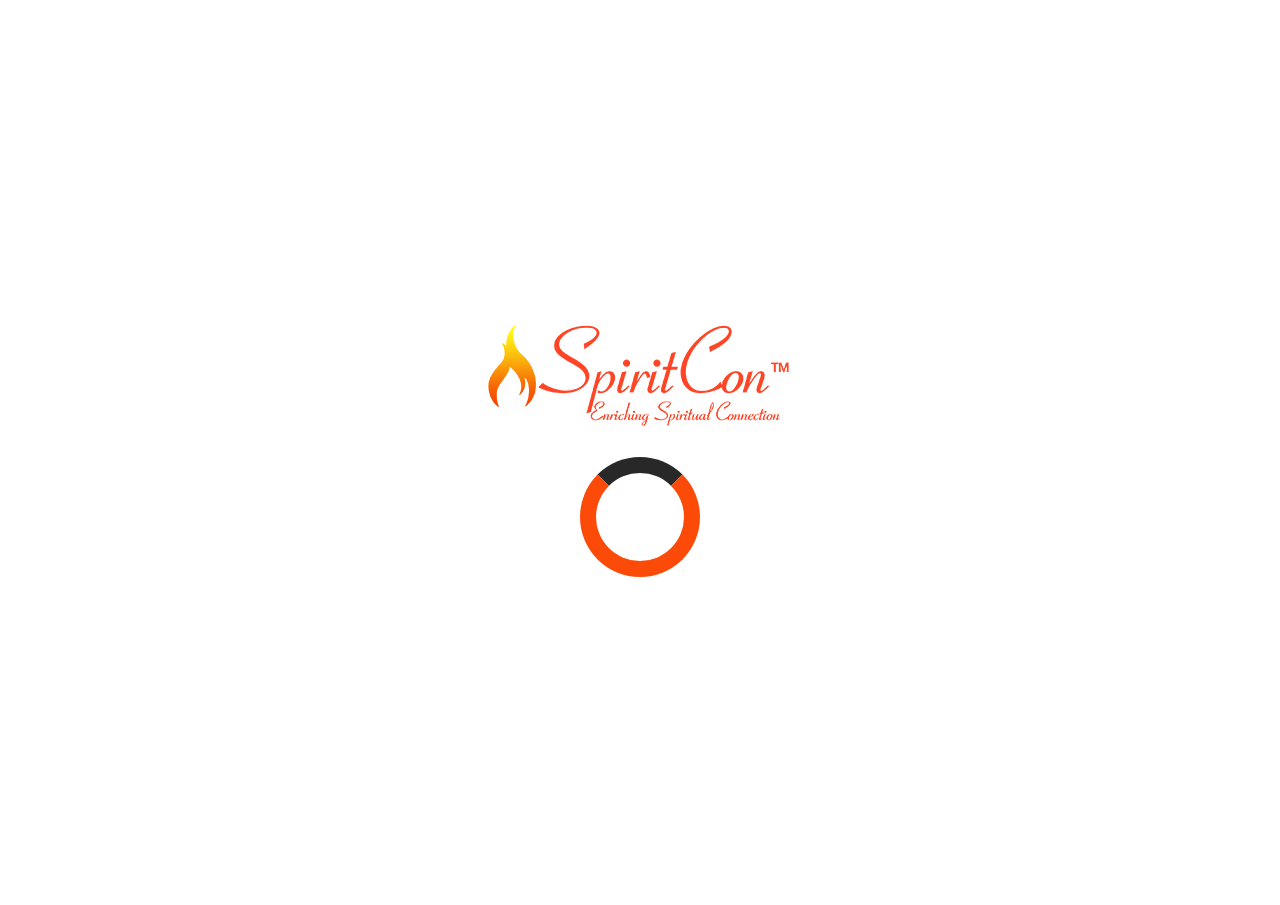
<file: index.html>
<!doctype html>
<html>
<head>
  <meta charset="utf-8">
  <title>SpritCon Utah- Pagan Gathering – Pagan Spirit Convention – Magick – Energy Healing – Tarot – Scrying</title>
  <base href="/">

  <meta name="viewport" content="width=device-width, initial-scale=1">
  <link rel="icon" type="image/x-icon" href="assets/images/favicon.png">
  <link rel="stylesheet" type="text/css" href="assets/css/bootstrap.min.css" />
  <link rel="stylesheet" type="text/css" href="assets/css/bootstrap-theme.min.css" />
<link rel="stylesheet" type="text/css" href="assets/css/admin_media.css" />
  <link rel="stylesheet" type="text/css" href="assets/css/admin_style.css" />
  <link rel="stylesheet" type="text/css" href="assets/css/login.css" />
  <link rel="stylesheet" type="text/css" href="assets/css/AdminLTE.css"/>
  <link rel="stylesheet" type="text/css" href="assets/css/media.css"/>
  <link rel="stylesheet" type="text/css" href="assets/css/style.css"/>
  <link rel="stylesheet" type="text/css" href="assets/css/lightbox.css"/>
  <script type="text/javascript" src="assets/js/jquery-1.11.3.min.js"></script>
  <script type="text/javascript" src="assets/js/bootstrap.min.js"></script>





  <link href="https://fonts.googleapis.com/css?family=Roboto:300,400,500" rel="stylesheet">
  <link href="https://fonts.googleapis.com/icon?family=Material+Icons" rel="stylesheet">
</head>
<body>
  <app-root>
    <div style="width:100vw; height:100vh; display:table-cell; vertical-align:middle; text-align:center;">

      <img src="assets/images/logo-spiritconversation.png"  alt="#" style="margin:0 auto; margin-bottom:30px;"/>

      <div class="loader"></div>


    </div>
  </app-root>
</body>


<script type="text/javascript" src="assets/js/tether.min.js"></script>
<script type="text/javascript" src="assets/js/moment.js"></script>
<script type="text/javascript" src="https://cdn.ckeditor.com/4.6.1/full/ckeditor.js"></script>
<!-- <script type="text/javascript" src="assets/js/common.js"></script>-->
<script type="text/javascript" src="assets/js/imageMapResizer.min.js"></script>
<script type="text/javascript" src="assets/js/lightbox.min.js"></script>
<script type="text/javascript" src="assets/js/lightbox-plus-jquery.js"></script>
</html>
</file>
<file: assets/css/admin_media.css>
@media(max-width:1300px){.dashboard_left{width:21%;}
    .dashboard_right{width:76.5%;}
    .dbblog{width:23.5%;margin:0.5%;float:left;border-radius:5px;}
    .dbblog .fa{font-size:40px;color:#fff;}
}
@media(max-width:1199px){.dashboard_left{width:100%;float:none;min-height:inherit;text-align:center;height:auto;}
    .dashboard_left h2{text-align:center;}
    .dashboard_wrappertop img{width:250px;display:block;margin:0 auto;}
    .dashboard_right{width:90%;margin:0 auto;float:none;min-height:inherit;border:none;padding:10px 0;}
    .tablediv{overflow-x:auto;width:100%;margin:0 auto;}
    .dbblog{width:47%;margin:1%;float:left;border-radius:5px;}
}
@media(max-width:991px){.login_bg{height:auto;padding:100px 0;}
    .login_wrapper{width:80%;padding-left:5%;padding-right:5%;}
    .login_formbox{width:90%;margin:0 auto;}
    .login_formbox input[type="text"]{width:90%;}
    .dashboard1form{width:96%;}
    .fpassword{float:none;margin:10px auto;}
    .login_formbox .loginbtn{float:none;margin:0 auto;}
}
@media(max-width:540px){.dbblog{width:90%;margin:0 auto;float:none;border-radius:5px;margin-bottom:15px;}
}
@media(max-width:380px){.adminserchdiv{display:block;float:none;padding-top:0;margin:0 auto;width:240px;}
    .adadminlink{float:none;display:block;margin:0 auto;margin-top:10px;width:90px;text-align:center;padding-right:2px;}
}
.tdvideo{max-width:375px !important;}
.childimgwraqpper{position:relative;}
.childimg{position:absolute;left:50%;top:50%;transform:translate(-50%, -50%);z-index:44;background:#fff;border:1px solid rgba(0, 0, 0, .5);padding:3px;border-radius:5px;}
</file>
<file: assets/css/admin_style.css>
@font-face{font-family:'RobotoMedium';src:url('../fonts/Roboto-Medium.eot');src:url('../fonts/Roboto-Medium.eot?#iefix') format('embedded-opentype'),
url('../fonts/Roboto-Medium.woff2') format('woff2'),
url('../fonts/Roboto-Medium.woff') format('woff'),
url('../fonts/Roboto-Medium.ttf') format('truetype'),
url('../fonts/Roboto-Medium.svg#Roboto-Medium') format('svg');font-weight:500;font-style:normal;}
@font-face{font-family:'RobotoRegular';src:url('../fonts/Roboto-Regular.eot');src:url('../fonts/Roboto-Regular.eot?#iefix') format('embedded-opentype'),
url('../fonts/Roboto-Regular.woff2') format('woff2'),
url('../fonts/Roboto-Regular.woff') format('woff'),
url('../fonts/Roboto-Regular.ttf') format('truetype'),
url('../fonts/Roboto-Regular.svg#Roboto-Regular') format('svg');font-weight:normal;font-style:normal;}
@font-face{font-family:'RobotoBold';src:url('../fonts/Roboto-Bold.eot');src:url('../fonts/Roboto-Bold.eot?#iefix') format('embedded-opentype'),
url('../fonts/Roboto-Bold.woff') format('woff'),
url('../fonts/Roboto-Bold.ttf') format('truetype');font-weight:bold;font-style:normal;}
@font-face{font-family:'PTSansRegular';src:url('../fonts/PTSans-Regular.eot');src:url('../fonts/PTSans-Regular.eot?#iefix') format('embedded-opentype'),
url('../fonts/PTSans-Regular.woff2') format('woff2'),
url('../fonts/PTSans-Regular.woff') format('woff'),
url('../fonts/PTSans-Regular.ttf') format('truetype'),
url('../fonts/PTSans-Regular.svg#PTSans-Regular') format('svg');font-weight:normal;font-style:normal;}
@font-face{font-family:'RalewaySemiBold';src:url('../fonts/Raleway-SemiBold.eot');src:url('../fonts/Raleway-SemiBold.eot?#iefix') format('embedded-opentype'),
url('../fonts/Raleway-SemiBold.woff2') format('woff2'),
url('../fonts/Raleway-SemiBold.woff') format('woff'),
url('../fonts/Raleway-SemiBold.ttf') format('truetype'),
url('../fonts/Raleway-SemiBold.svg#Raleway-SemiBold') format('svg');font-weight:600;font-style:normal;}
body{padding:0;margin:0;background:#efefef;overflow-x:hidden;font-family:'RobotoRegular';}
*{padding:0;margin:0;text-decoration:none;list-style:none;}
a{text-decoration:none;}
a:hover{text-decoration:none;outline:none;}
a:visit{text-decoration:none;outline:none;}
a:focus{text-decoration:none;outline:none;}
.clear{clear:both;height:0px;}
form{margin:0px;}
p{margin:0;padding:0;}
.container-fluid{margin-left:0px;margin-right:0px;padding-left:0px;padding-right:0px;}
.container{padding-left:0px;padding-right:0px;}
.row{margin-left:0px;margin-right:0px;padding-left:0px;padding-right:0px;}
.login_bg{background:url(../images/homeblock1_img1.jpg) no-repeat;background-size:cover;width:100%;height:100vh;}
.login_bg table,.login_bg td{height:100%;}
.login_wrapper{background:rgba(12,11,9,1);background:-moz-linear-gradient(top, rgba(12,11,9,1) 0%, rgba(10,46,59,1) 100%);background:-webkit-gradient(left top, left bottom, color-stop(0%, rgba(12,11,9,1)), color-stop(100%, rgba(10,46,59,1)));background:-webkit-linear-gradient(top, rgba(12,11,9,1) 0%, rgba(10,46,59,1) 100%);background:-o-linear-gradient(top, rgba(12,11,9,1) 0%, rgba(10,46,59,1) 100%);background:-ms-linear-gradient(top, rgba(12,11,9,1) 0%, rgba(10,46,59,1) 100%);background:linear-gradient(to bottom, rgba(12,11,9,1) 0%, rgba(10,46,59,1) 100%);filter:progid:DXImageTransform.Microsoft.gradient(startColorstr='#0c0b09', endColorstr='#0a2e3b', GradientType=0);border:solid 1px #356b97;width:880px;margin:25px auto;padding:25px;border-radius:5px;box-shadow:0 0 5px #fff;}
.login_wrapper h2{margin:0;padding:22px 0 10px 0;text-transform:uppercase;font-size:30px;color:#fff;text-align:center;}
.login_wrapper h3{margin:0;padding:0 0 10px 0;text-transform:uppercase;font-size:20px;color:#ffff01;text-align:center;}
.login_formbox{width:600px;margin:0 auto;margin-top:25px;}
.login_formbox label{text-transform:uppercase;font-size:16px;color:#fff;}
.login_formbox .form-group{padding-bottom:10px;}
.login_formbox input[type="text"]{width:96%;height:45px;padding:0 2%;border-radius:0px;box-shadow:none;background:#e1e5e7;border:solid 1px #fff;color:#000;font-size:14px;}
.login_formbox .loginbtn{width:180px;display:block;margin:0;cursor:pointer;border-radius:0px;float:left;background:rgba(61,60,61,1);background:-moz-linear-gradient(top, rgba(61,60,61,1) 0%, rgba(0,0,0,1) 100%);background:-webkit-gradient(left top, left bottom, color-stop(0%, rgba(61,60,61,1)), color-stop(100%, rgba(0,0,0,1)));background:-webkit-linear-gradient(top, rgba(61,60,61,1) 0%, rgba(0,0,0,1) 100%);background:-o-linear-gradient(top, rgba(61,60,61,1) 0%, rgba(0,0,0,1) 100%);background:-ms-linear-gradient(top, rgba(61,60,61,1) 0%, rgba(0,0,0,1) 100%);background:linear-gradient(to bottom, rgba(61,60,61,1) 0%, rgba(0,0,0,1) 100%);filter:progid:DXImageTransform.Microsoft.gradient(startColorstr='#3d3c3d', endColorstr='#000000', GradientType=0);font-size:22px;color:#fff;text-transform:uppercase;border:none;padding:15px 5px;border-radius:4px;}
.fpassword{display:block;float:right;width:120px;color:#ffff01!important;text-transform:capitalize;font-size:14px;margin:20px 0 0 0;}
.fpassword:hover{text-decoration:underline}
.dashboard_body{background:#eeeeee;min-height:100vh;}
.dashboard_wrappertop{width:100%;background:#000;padding:0px;border-bottom:1px solid #595a5a;}
/*.dashboard_wrappertop img{width:100px;}*/
.dashboard_left{background:#fc4b09;padding:0 0 10px 0;width:18%;float:left;height:100vh;}
.dashboard_left h2{margin:0;padding:10px;font-size:20px;color:#fff;text-align:center;text-align:left;}
.dashboard_left h2 span{color:#ffff01;}
.dashboard_left ul{margin:0;padding:0;border-top:solid 1px #08132c;}
.dashboard_left ul li{margin:0;border-bottom:solid 1px #fff;background:rgba(56,55,56,1);background:-moz-linear-gradient(top, rgba(56,55,56,1) 0%, rgba(0,0,0,1) 100%);background:-webkit-gradient(left top, left bottom, color-stop(0%, rgba(56,55,56,1)), color-stop(100%, rgba(0,0,0,1)));background:-webkit-linear-gradient(top, rgba(56,55,56,1) 0%, rgba(0,0,0,1) 100%);background:-o-linear-gradient(top, rgba(56,55,56,1) 0%, rgba(0,0,0,1) 100%);background:-ms-linear-gradient(top, rgba(56,55,56,1) 0%, rgba(0,0,0,1) 100%);background:linear-gradient(to bottom, rgba(56,55,56,1) 0%, rgba(0,0,0,1) 100%);filter:progid:DXImageTransform.Microsoft.gradient(startColorstr='#383738', endColorstr='#000000', GradientType=0);font-size:14px;color:#fff;}
.dashboard_left ul li a{color:#fff;display:block;padding:10px;}
.dashboard_left ul li:hover{color:#fff;background:#000;}
.dashboard_left ul li .active{color:#fff;}
.dashboard_left ul li ul{display:none;background:#333;}
.dashboard_left ul li ul li{background:#333;border-bottom:solid 1px #ccc;}
.dashboard_left ul li ul li:hover{background:#999999;}
.dashboard_left ul li:hover ul{display:block;}
.dashboard_right{background:#efefef;padding:10px;min-height:100vh;width:82%;float:left;border-left:solid 5px #c8c7c7;}
.wrappercontain2{width:100%!important;}
.wrappercontain2 .page-wrapper{width:100%!important;float:none!important;}
.dashboard1_div1{margin:20px;}
.dashboard1_div1 h4{margin:0 0 25px 0;padding:10px 0;text-transform:uppercase;font-size:20px;color:#fc4b09;text-transform:uppercase;border-bottom:solid 1px #fc4b09;}
.dashboard1_div1 th{text-transform:uppercase;font-size:14px;color:#fff;background:#000;padding:10px;text-align:center;border:solid 1px #c8c2b3;}
.dashboard1_div1 td{ font-size:12px;color:#333;padding:10px;text-align:left;border:solid 1px #c8c2b3;}
.dashboard1_div1 td:nth-of-type(4){width:24%;}
.adminimgwrapper{width:150px;height:80px;overflow:hidden;position:relative;text-align:center;display:block;margin:0 auto;}
.adminimgwrapper img{position:absolute;top:50%;left:50%;transform:translate(-50%, -50%);height:100%;}
.table-responsive{border:none!important;}
.adminserchdiv{display:inline-block;float:left;padding-top:4px;}
.adminserchdiv input[type="text"]{width:auto;height:45px;border-radius:0px;box-shadow:none;background:#f6f6f6;border:solid 1px #c0c0c0;color:#333;font-size:14px;margin-bottom:10px; margin-left: 10px; padding: 0 5px;}
.adadminlink{color:#fff!important;float:right;background:rgba(252, 75, 9, 1);background:-moz-linear-gradient(top, rgba(239, 111, 52, 1) 0%, rgba(237, 102, 40,1) 48%, rgba(239, 79, 19,1) 50%, rgba(252, 75, 9, 1) 100%);background:-webkit-gradient(left top, left bottom, color-stop(0%, rgba(239, 111, 52, 1)), color-stop(48%, rgba(237, 102, 40,1)), color-stop(50%, rgba(239, 79, 19,1)), color-stop(100%, rgba(252, 75, 9, 1)));background:-webkit-linear-gradient(top, rgba(239, 111, 52, 1) 0%, rgba(237, 102, 40,1) 48%, rgba(239, 79, 19,1) 50%, rgba(252, 75, 9, 1) 100%);background:-o-linear-gradient(top, rgba(239, 111, 52, 1) 0%, rgba(237, 102, 40,1) 48%, rgba(239, 79, 19,1) 50%, rgba(252, 75, 9, 1) 100%);background:-ms-linear-gradient(top, rgba(239, 111, 52, 1) 0%, rgba(237, 102, 40,1) 48%, rgba(239, 79, 19,1) 50%, rgba(252, 75, 9, 1) 100%);background:linear-gradient(to bottom, rgba(239, 111, 52, 1) 0%, rgba(237, 102, 40,1) 48%, rgba(239, 79, 19,1) 50%, rgba(252, 75, 9, 1) 100%);filter:progid:DXImageTransform.Microsoft.gradient(startColorstr='#ee042f', endColorstr='#a00214', GradientType=0);display:inline-block;padding:8px;border-radius:4px;}
.activebuttonlink{color:#fff!important;background:rgba(237, 102, 40,1);background:-moz-linear-gradient(top, rgba(239, 111, 52, 1) 0%, rgba(237, 102, 40,1) 48%, rgba(239, 79, 19,1) 50%, rgba(252, 75, 9, 1) 100%);background:-webkit-gradient(left top, left bottom, color-stop(0%, rgba(41, 170, 226,)), color-stop(48%, rgba(237, 102, 40,1)), color-stop(50%, rgba(239, 79, 19,1)), color-stop(100%, rgba(252, 75, 9, 1)));background:-webkit-linear-gradient(top, rgba(239, 111, 52, 1) 0%, rgba(237, 102, 40,1) 48%, rgba(239, 79, 19,1) 50%, rgba(252, 75, 9, 1) 100%);background:-o-linear-gradient(top, rgba(239, 111, 52, 1) 0%, rgba(237, 102, 40,1) 48%, rgba(239, 79, 19,1) 50%, rgba(252, 75, 9, 1) 100%);background:-ms-linear-gradient(top, rgba(41, 170, 226,1) 0%, rgba(237, 102, 40,1) 48%, rgba(239, 79, 19,1) 50%, rgba(252, 75, 9, 1) 100%);background:linear-gradient(to bottom, rgba(239, 111, 52, 1) 0%, rgba(237, 102, 40,1) 48%, rgba(239, 79, 19,1) 50%, rgba(252, 75, 9, 1) 100%);filter:progid:DXImageTransform.Microsoft.gradient(startColorstr='#ee042f', endColorstr='#a00214', GradientType=0);display:inline-block;padding:10px;border-radius:8px;margin:auto;font-size:13px;}
.activebuttonlinkwrapper{text-align:center !important;}
.dashboard1form{width:80%;margin:0 auto;border:solid 1px #c0c0c0;padding:2%;background:#fff;}
.firstbuttonintd{width:100% !important;}
.dashboard1_div1 td a{background:rgba(237, 102, 40,1);background:-moz-linear-gradient(top, rgba(239, 111, 52, 1) 0%, rgba(237, 102, 40,1) 48%, rgba(239, 79, 19,1) 50%, rgba(252, 75, 9, 1) 100%);background:-webkit-gradient(left top, left bottom, color-stop(0%, rgba(41, 170, 226,)), color-stop(48%, rgba(237, 102, 40,1)), color-stop(50%, rgba(239, 79, 19,1)), color-stop(100%, rgba(252, 75, 9, 1)));background:-webkit-linear-gradient(top, rgba(239, 111, 52, 1) 0%, rgba(237, 102, 40,1) 48%, rgba(239, 79, 19,1) 50%, rgba(252, 75, 9, 1) 100%);background:-o-linear-gradient(top, rgba(239, 111, 52, 1) 0%, rgba(237, 102, 40,1) 48%, rgba(239, 79, 19,1) 50%, rgba(252, 75, 9, 1) 100%);background:-ms-linear-gradient(top, rgba(239, 111, 52, 1) 0%, rgba(237, 102, 40,1) 48%, rgba(239, 79, 19,1) 50%, rgba(252, 75, 9, 1) 100%);background:linear-gradient(to bottom, rgba(239, 111, 52, 1) 0%, rgba(237, 102, 40,1) 48%, rgba(239, 79, 19,1) 50%, rgba(252, 75, 9, 1) 100%);filter:progid:DXImageTransform.Microsoft.gradient(startColorstr='#ee042f', endColorstr='#a00214', GradientType=0);color:#fff;display:inline-block;padding:8px;border-radius:4px;width:65px;text-align:center;margin:2px;}
.dashboard1form .has-error{color:#ff0000;display:block;}
.has-error{color:#ff0000;display:block;}
.dashboard1form label{text-transform:uppercase;font-size:16px;color:#404040;display:block;padding-bottom:0px;}
.dashboard1form input[type="text"]{width:100%;height:45px;padding:0 2%;border-radius:0px;box-shadow:none;background:#f6f6f6;border:solid 1px #c0c0c0;color:#333;font-size:14px;margin-bottom:10px;}
.dashboard1form select{width:100%;height:45px;padding:0 2%;border-radius:0px;box-shadow:none;background:#f6f6f6;border:solid 1px #c0c0c0;color:#333;font-size:14px;margin-bottom:10px;}
.dashboard1form textarea{width:100%;height:145px;padding:10px 2%;border-radius:0px;box-shadow:none;background:#f6f6f6;border:solid 1px #c0c0c0;color:#333;font-size:14px;resize:none;margin-bottom:10px;}
.dashboard1form input[type="password"]{width:100%;height:45px;padding:0 2%;border-radius:0px;box-shadow:none;background:#f6f6f6;border:solid 1px #c0c0c0;color:#000;font-size:14px;margin-bottom:10px;}
.dashboard1form::-webkit-input-placeholder{color:#333;opacity:10;}
.dashboard1form::-moz-placeholder{color:#333;opacity:10;}
.dashboard1form:-ms-input-placeholder{color:#333;opacity:10;}
.dashboard1form:-moz-placeholder{color:#333;opacity:10;}
.loginbtn2{width:auto;display:block;margin:10px 0;margin-top:5px;cursor:pointer;border-radius:0px;margin-bottom:0px;outline:none;background:rgba(239, 111, 52, 1);background:-moz-linear-gradient(top, rgba(239, 111, 52, 1) 0%, rgba(237, 102, 40,1) 48%, rgba(239, 79, 19,1) 50%, rgba(252, 75, 9, 1) 100%);background:-webkit-gradient(left top, left bottom, color-stop(0%, rgba(239, 111, 52, 1)), color-stop(48%, rgba(237, 102, 40,1)), color-stop(50%, rgba(239, 79, 19,1)), color-stop(100%, rgba(252, 75, 9, 1)));background:-webkit-linear-gradient(top, rgba(239, 111, 52, 1) 0%, rgba(237, 102, 40,1) 48%, rgba(239, 79, 19,1) 50%, rgba(252, 75, 9, 1) 100%);background:-o-linear-gradient(top, rgba(239, 111, 52, 1) 0%, rgba(237, 102, 40,1) 48%, rgba(239, 79, 19,1) 50%, rgba(252, 75, 9, 1) 100%);background:-ms-linear-gradient(top, rgba(239, 111, 52, 1) 0%, rgba(237, 102, 40, 1) 48%, rgba(239, 79, 19,1) 50%, rgba(252, 75, 9, 1) 100%);background:linear-gradient(to bottom, rgba(239, 111, 52, 1) 0%, rgba(237, 102, 40, 1) 48%, rgba(239, 79, 19,1) 50%, rgba(252, 75, 9, 1) 100%);filter:progid:DXImageTransform.Microsoft.gradient(startColorstr='#ee042f', endColorstr='#a00214', GradientType=0);font-size:22px;color:#fff;text-transform:uppercase;border:none;padding:5px 20px!important;;border:solid 1px #e0e2e7;box-shadow:0 0 2px #9c9c9c;border-radius:5px;float:none;margin-right:15px;}
.dbblog{width:22.5%;margin:1%;float:left;border-radius:5px;}
.dbblog td{border:none;}
.dbblog .fa{font-size:55px;color:#fff;}
.dbblog td{text-align:center;}
.dbblog h6{text-align:right;font-size:30px;padding:10px 0;color:#fff;}
.dbblog span{text-align:right;font-size:12px;display:block;color:#fff;}
.linktd{background:#fff;border-radius:0 0 5px 5px;}
.linktd a{font-size:12px!important;}
.linktd .fa{font-size:14px!important;margin-left:8px;}
.dblog1{background:#337ab7;border:solid 1px #337ab7;}
.dblog1 .linktd a{color:#337ab7!important;}
.dblog1 .linktd .fa{color:#337ab7!important;}
.dblog2{background:#5cb85c;border:solid 1px #5cb85c;}
.dblog2 .linktd a{color:#5cb85c!important;}
.dblog2 .linktd .fa{color:#5cb85c!important;}
.dblog3{background:#f0ad4e;border:solid 1px #f0ad4e;}
.dblog3 .linktd a{color:#f0ad4e!important;}
.dblog3 .linktd .fa{color:#f0ad4e!important;}
.dblog4{background:#d9534f;border:solid 1px #d9534f;}
.dblog4 .linktd a{color:#d9534f!important;}
.dblog4 .linktd .fa{color:#d9534f!important;}
.dblog5{background:#df577d;border:solid 1px #df577d;}
.dblog5 .linktd a{color:#df577d!important;}
.dblog5 .linktd .fa{color:#df577d!important;}
.dblog6{background:#0eadd4;border:solid 1px #0eadd4;}
.dblog6 .linktd a{color:#0eadd4!important;}
.dblog6 .linktd .fa{color:#0eadd4!important;}
.dblog7{background:#78818a;border:solid 1px #78818a;}
.dblog7 .linktd a{color:#78818a!important;}
.dblog7 .linktd .fa{color:#78818a!important;}
.dblog8{background:#9e4b9d;border:solid 1px #9e4b9d;}
.dblog8 .linktd a{color:#9e4b9d!important;}
.dblog8 .linktd .fa{color:#9e4b9d!important;}
.login_bgnewwrapper{width:100%;height:100vh;background:url(../images/new_adminbg.jpg) left top;}
.login_bgnewwrapper table{width:100%;height:100%;}
.login_bgnewwrapper td{width:100%;height:100%;vertical-align:middle;}
.login_wrapper_body{background:#ffffff none repeat scroll 0 0;border-radius:0px;box-shadow:0 0 2px #9c9c9c;padding:0;width:480px;margin:0 auto;margin-top:10px;}
.login_wrapper_body .login_heading{background:rgba(252, 75, 9, 1);background:-moz-linear-gradient(top, rgba(239, 111, 52, 1) 0%, rgba(252, 75, 9, 1) 100%);background:-webkit-gradient(left top, left bottom, color-stop(0%, rgba(239, 111, 52, 1)), color-stop(100%, rgba(252, 75, 9, 1)));background:-webkit-linear-gradient(top, rgba(239, 111, 52, 1) 0%, rgba(252, 75, 9, 1) 100%);background:-o-linear-gradient(top, rgba(239, 111, 52, 1) 0%, rgba(252, 75, 9, 1) 100%);background:-ms-linear-gradient(top, rgba(239, 111, 52, 1) 0%, rgba(252, 75, 9, 1) 100%);background:linear-gradient(to bottom, rgba(239, 111, 52, 1) 0%, rgba(252, 75, 9, 1) 100%);filter:progid:DXImageTransform.Microsoft.gradient(startColorstr='#d30707', endColorstr='#a00000', GradientType=0);}
.login_wrapper_body .login_heading .login_heading_sub{background:url(../images/new_login_headingbg.png) no-repeat left top;background-size:cover;text-align:center;padding:10px;}
.login_wrapper_body .login_heading .login_heading_sub h2{margin:0;padding:0 0 2px 0;color:#fff;font-size:35px;}
.login_wrapper_body .login_heading .login_heading_sub h3{margin:0;padding:0;text-transform:uppercase;color:#fff;font-size:20px;}
.loginlogo{display:block;margin:20px auto;box-shadow:0 0 2px #9c9c9c;margin-bottom:10px;}
.loginlockicon{display:block;margin:0 auto;width:80px;height:80px;background:#fff;border-radius:100px;box-shadow:0 0 2px #9c9c9c;padding:6px;line-height:80px;}
.loginlockicon img{display:block;margin:0 auto;margin-top:0px;}
.login_wrapper_body label{display:block;width:100%;margin:0;padding:20px 0 10px 0;text-transform:uppercase;color:#dc012a;font-size:18px!important;font-weight:normal!important;}
.login_formbox_wrapper{width:auto;padding:0 20px 20px 20px;}
.login_formbox_wrapper .inputtext{background:#eeeff2 none repeat scroll 0 0;border:1px solid #b6c0c9;border-radius:0;color:#5f5f5f;display:block;font-size:14px;height:40px;margin:0 auto;padding:0 2%;width:100%;}
.login_formbox_wrapper .errortext{font-size:12px;color:#ff0000;display:block;padding:5px 0 0 0;}
.loginbtnnew{background:rgba(239, 111, 52, 1);background:-moz-linear-gradient(top, rgba(239, 111, 52, 1) 0%, rgba(237, 102, 40,1) 48%, rgba(239, 79, 19,1) 50%, rgba(252, 75, 9, 1) 100%);background:-webkit-gradient(left top, left bottom, color-stop(0%, rgba(239, 111, 52, 1)), color-stop(48%, rgba(237, 102, 40,1)), color-stop(50%, rgba(239, 79, 19,1)), color-stop(100%, rgba(252, 75, 9, 1)));background:-webkit-linear-gradient(top, rgba(239, 111, 52, 1) 0%, rgba(237, 102, 40,1) 48%, rgba(239, 79, 19,1) 50%, rgba(252, 75, 9, 1) 100%);background:-o-linear-gradient(top, rgba(239, 111, 52, 1) 0%, rgba(237, 102, 40,1) 48%, rgba(239, 79, 19,1) 50%, rgba(252, 75, 9, 1) 100%);background:-ms-linear-gradient(top, rgba(239, 111, 52, 1) 0%, rgba(21, 143, 196, 1) 48%, rgba(239, 79, 19,1) 50%, rgba(252, 75, 9, 1) 100%);background:linear-gradient(to bottom, rgba(239, 111, 52, 1) 0%, rgba(21, 143, 196, 1) 48%, rgba(239, 79, 19,1) 50%, rgba(252, 75, 9, 1) 100%);filter:progid:DXImageTransform.Microsoft.gradient(startColorstr='#ee042f', endColorstr='#a00214', GradientType=0);display:block;width:298px;height:auto;display:block;margin:20px auto;cursor:pointer;border:solid 8px #e0e2e7;box-shadow:0 0 2px #9c9c9c;border-radius:10px!important;font-size:26px!important;color:#fff;text-transform:capitalize;padding:10px;text-shadow:2px 0px 0px #000;margin-top:25px!important;}
.newforgotpassword{width:100%;text-align:center;color:#333!important;padding:0;font-size:16px;}
.newforgotpassword a{cursor:pointer;color:#333!important;}
.newforgotpassword a:hover{text-decoration:underline;}
.dashboard1form img{width:100px;margin-bottom:5px;}
.dashboard1form input[type="button"]{background:rgba(239, 111, 52, 1);background:-moz-linear-gradient(top, rgba(239, 111, 52, 1) 0%, rgba(237, 102, 40,1) 48%, rgba(239, 79, 19,1) 50%, rgba(252, 75, 9, 1) 100%);background:-webkit-gradient(left top, left bottom, color-stop(0%, rgba(239, 111, 52, 1)), color-stop(48%, rgba(237, 102, 40,1)), color-stop(50%, rgba(239, 79, 19,1)), color-stop(100%, rgba(252, 75, 9, 1)));background:-webkit-linear-gradient(top, rgba(239, 111, 52, 1) 0%, rgba(237, 102, 40,1) 48%, rgba(239, 79, 19,1) 50%, rgba(252, 75, 9, 1) 100%);background:-o-linear-gradient(top, rgba(239, 111, 52, 1) 0%, rgba(237, 102, 40,1) 48%, rgba(239, 79, 19,1) 50%, rgba(252, 75, 9, 1) 100%);background:-ms-linear-gradient(top, rgba(239, 111, 52, 1) 0%, rgba(21, 143, 196, 1) 48%, rgba(239, 79, 19,1) 50%, rgba(252, 75, 9, 1) 100%);background:linear-gradient(to bottom, rgba(239, 111, 52, 1) 0%, rgba(21, 143, 196, 1) 48%, rgba(239, 79, 19,1) 50%, rgba(252, 75, 9, 1) 100%);filter:progid:DXImageTransform.Microsoft.gradient(startColorstr='#ee042f', endColorstr='#a00214', GradientType=0);padding:5px;border:none;color:#fff;text-transform:capitalize;margin:5px;}
@media(max-width:500px){.login_wrapper_body{width:90%;}
    .loginbtnnew{width:100%;}
}
.sharelinkstable td:nth-child(1){width:15%!important;text-align:left!important;vertical-align:middle!important;padding:10px 0!important;}
.sharelinkstable td:nth-child(2){width:10%!important;text-align:left!important;vertical-align:middle!important;padding:0px!important;}
.sharelinkstable td:nth-child(3){width:50%!important;text-align:left!important;vertical-align:middle!important;padding:0 20px!important;}
.sharelinkstable td:nth-child(4){width:25%!important;text-align:left!important;vertical-align:middle!important;padding:0 10px!important;}
.landing_img{width:150px;border:solid 4px #fff;}
.sharelinkstable h6{margin:0;padding:0;color:#fff;font-size:18px;display:inline-block;float:left;}
.landing_link{width:100%;background:#ccc;padding:5px 10px 6px 10px;display:inline-block;margin:0;color:#333;float:left;font-size:16px;word-break:break-all;}
.landing_link a{margin:0;padding:0;color:#333;font-size:16px;}
.landing_link a:hover{text-decoration:none;color:#333;}
.cusactivediv2 .newinput3{float:right;text-transform:capitalize;display:block;padding:5px 10px;border:none;font-size:14px;outline:none!important;margin-bottom:0;cursor:pointer;background:rgba(252, 75, 9, 1)!important;background:-moz-linear-gradient(top, rgba(239, 111, 52, 1) 0%, rgba(252, 75, 9, 1) 100%)!important;background:-webkit-gradient(left top, left bottom, color-stop(0%, rgba(239, 111, 52, 1)), color-stop(100%, rgba(252, 75, 9, 1)))!important;background:-webkit-linear-gradient(top, rgba(239, 111, 52, 1) 0%, rgba(252, 75, 9, 1) 100%)!important;background:-o-linear-gradient(top, rgba(239, 111, 52, 1) 0%, rgba(252, 75, 9, 1) 100%)!important;background:-ms-linear-gradient(top, rgba(239, 111, 52, 1) 0%, rgba(252, 75, 9, 1) 100%)!important;background:linear-gradient(to bottom, rgba(239, 111, 52, 1) 0%, rgba(252, 75, 9, 1) 100%)!important;filter:progid:DXImageTransform.Microsoft.gradient(startColorstr='#ed032e', endColorstr='#ab0526', GradientType=0)!important;}
.cusactivediv2 .tdpagelink{float:right;text-transform:capitalize;display:block;padding:5px 10px;border:none;font-size:14px;outline:none!important;margin:0 5px;cursor:pointer;background:rgba(252, 75, 9, 1)!important;background:-moz-linear-gradient(top, rgba(239, 111, 52, 1) 0%, rgba(252, 75, 9, 1) 100%)!important;background:-webkit-gradient(left top, left bottom, color-stop(0%, rgba(239, 111, 52, 1)), color-stop(100%, rgba(252, 75, 9, 1)))!important;background:-webkit-linear-gradient(top, rgba(239, 111, 52, 1) 0%, rgba(252, 75, 9, 1) 100%)!important;background:-o-linear-gradient(top, rgba(239, 111, 52, 1) 0%, rgba(252, 75, 9, 1) 100%)!important;background:-ms-linear-gradient(top, rgba(239, 111, 52, 1) 0%, rgba(252, 75, 9, 1) 100%)!important;background:linear-gradient(to bottom, rgba(239, 111, 52, 1) 0%, rgba(252, 75, 9, 1) 100%)!important;filter:progid:DXImageTransform.Microsoft.gradient(startColorstr='#ed032e', endColorstr='#ab0526', GradientType=0)!important;color:#fff;}
.facebook_conwrapper{width:100%;}
.facebook_conwrapper ul{margin:0;padding:0;}
.facebook_conwrapper ul li{list-style:none;float:left;width:49%;border:solid 1px #ccc;margin:5px 0.5%;padding:10px;text-align:center;height:200px;}
.facebook_conwrapper ul li .fb_img{width:58px;height:58px;border:solid 1px #ccc;padding:4px;margin:0px auto;overflow:hidden;}
.facebook_conwrapper ul li .fb_img div{width:50px;height:50px;display:table-cell;text-align:center;vertical-align:middle;}
.facebook_conwrapper ul li .fb_img div img{width:100%;max-width:100%;}
.facebook_conwrapper ul li h6{margin:0px;padding:10px 10px 0 10px;font-size:16px;color:#000;}
.facebook_conwrapper ul li p{margin:0px;padding:6px 10px 10px 10px;font-size:14px;color:#333;}
.facebook_conwrapper ul li input[type="button"]{text-transform:capitalize;display:block;padding:5px 10px;border:none;font-size:14px;outline:none!important;margin:0 auto;cursor:pointer;background:rgba(252, 75, 9, 1)!important;background:-moz-linear-gradient(top, rgba(239, 111, 52, 1) 0%, rgba(252, 75, 9, 1) 100%)!important;background:-webkit-gradient(left top, left bottom, color-stop(0%, rgba(239, 111, 52, 1)), color-stop(100%, rgba(252, 75, 9, 1)))!important;background:-webkit-linear-gradient(top, rgba(239, 111, 52, 1) 0%, rgba(252, 75, 9, 1) 100%)!important;background:-o-linear-gradient(top, rgba(239, 111, 52, 1) 0%, rgba(252, 75, 9, 1) 100%)!important;background:-ms-linear-gradient(top, rgba(239, 111, 52, 1) 0%, rgba(252, 75, 9, 1) 100%)!important;background:linear-gradient(to bottom, rgba(239, 111, 52, 1) 0%, rgba(252, 75, 9, 1) 100%)!important;filter:progid:DXImageTransform.Microsoft.gradient(startColorstr='#ed032e', endColorstr='#ab0526', GradientType=0)!important;color:#fff;}
.modal-header .close{margin-top:-2px;position:absolute;right:-10px;top:-10px;background-color:#000;opacity:1;height:30px;width:30px;padding:-2px 5px;border-radius:100px;color:#fc4b09;text-shadow:none;font-size:28px;}
.bs-datepicker-dropdown{top:0;left:0;padding:4px;background-color:#2C6E8E;border-radius:10px;}
.bs-datepicker{calendarWeeks:true;todayHighlight:true;autoclose:true;}
.cancel{display:inline-block;}
.atagsecondchild{text-align:center !important;}
.twoatagbeside{margin:0 5px !important;}
.doctorlist{width:auto !important;}
.makeinmiddle{float:right!important;margin-top:10px !important;}
.sameline{float:right!important;margin-top:-49px !important;}
.wrapperrepsearch{margin-left:226px;}
.repsearch{float:right !important;margin-top:-27px;}
.nopaddingtopclass{padding-top:0px !important;padding-bottom:0px !important;}
.paddingtopclass{margin:0 0 25px 0;padding:10px 0;text-transform:uppercase;font-size:20px;color:#027aa6;text-transform:uppercase;border-bottom:solid 1px #027aa6;}
.headingfont{font-size:31px !important;}
.dashboardheader{text-align:left;}
.paddingleftclass{padding-right:15px !important;padding-left:15px !important;}
.marginbottom{margin-bottom:10px;}
.h2class{color:#000000;}
.pclass{font-size:20px !important;}
.publicaciones-blog-home{padding-bottom:50px;background:url("") no-repeat fixed center center;background:url("") no-repeat fixed center center;background-size:100% auto;background-color:#f1f1f1;}
.publicaciones-blog-home h2{text-align:center;font-weight:300;margin-bottom:30px;font-size:44px;margin-top:70px;}
.publicaciones-blog-home h2 b{color:#027aa6;}
.publicaciones-blog-home .fondo-publicacion-home{background:#ffffff;border-radius:3px;overflow:hidden;height:400px;margin-bottom:20px;display:block;color:inherit;text-decoration:none;position:relative;}
.publicaciones-blog-home .fondo-publicacion-home:hover h3{color:#027aa6;}
.publicaciones-blog-home .fondo-publicacion-home:hover .mascara-enlace-blog-home{height:400px;width:100%;color:#aaa;background-color:#027aa6;position:absolute;top:0;opacity:0.95;-webkit-transition:all 0.4s ease-out 0s;-o-transition:all 0.4s ease-out 0s;transition:all 0.4s ease-out 0s;}
.publicaciones-blog-home .black{background:#027aa6;}
.publicaciones-blog-home .fondo-publicacion-home .img-publicacion-principal-home{display:inline-block;width:50%;overflow:hidden;height:100%;}
.publicaciones-blog-home .fondo-publicacion-home .img-publicacion-principal-home img{height:100%;width:auto;}
.publicaciones-blog-home .fondo-publicacion-home .contenido-publicacion-principal-home{display:inline-block;vertical-align:top;width:49%;padding:0 10px;}
.publicaciones-blog-home .fondo-publicacion-home .contenido-publicacion-principal-home h3{font-weight:900;color:#fff;text-transform:uppercase;font-size:30px;}
.publicaciones-blog-home .fondo-publicacion-home .contenido-publicacion-principal-home p{color:#ffffff;font-size:16px;font-weight:300;}
.publicaciones-blog-home .fondo-publicacion-home .contenido-publicacion-home{padding:0 10px;}
.publicaciones-blog-home .fondo-publicacion-home .contenido-publicacion-home h3{font-weight:900;font-size:20px;text-transform:uppercase;}
.publicaciones-blog-home .fondo-publicacion-home .img-publicacion-home{overflow:hidden;max-height:180px;}
.mascara-enlace-blog-home{height:400px;width:0%;color:#aaa;background-color:#027aa6;position:absolute;top:0;opacity:0.0;-webkit-transition:all 0.4s ease-out 0s;-o-transition:all 0.4s ease-out 0s;transition:all 0.4s ease-out 0s;text-align:center;padding-top:180px;}
.mascara-enlace-blog-home span{text-align:center;max-height:400px;border:1px solid #fff;display:inline-block;padding:10px 30px;border-radius:3px;color:#fff;font-weight:900;font-size:16px;}
.mascara-enlace-blog-home a{text-align:center;max-height:400px;border:1px solid #fff;display:inline-block;padding:10px 30px;border-radius:3px;color:#fff;font-weight:900;font-size:16px;}
.publicaciones-blog-home .todas-las-publicaciones-home{background:#027aa6;height:400px;width:100%;display:inline-block;padding:20px;text-decoration:none;border-radius:3px;}
.publicaciones-blog-home .todas-las-publicaciones-home span{color:#fff;font-weight:900;text-transform:uppercase;font-size:25px;line-height:26px;}
@media (max-width:768px){.publicaciones-blog-home h2{text-align:center;font-weight:300;margin-bottom:30px;font-size:34px;margin-top:70px;}
    .publicaciones-blog-home .fondo-publicacion-home{background:#ffffff;border-radius:3px;overflow:hidden;height:inherit;margin-bottom:20px;display:block;color:inherit;text-decoration:none;position:relative;}
    .publicaciones-blog-home .fondo-publicacion-home .img-publicacion-principal-home{display:inline-block;width:100%;overflow:hidden;height:auto;}
    .publicaciones-blog-home .fondo-publicacion-home .img-publicacion-principal-home img{height:auto;width:100%;}
    .publicaciones-blog-home .black{background:#fff;}
    .publicaciones-blog-home .fondo-publicacion-home .contenido-publicacion-principal-home{display:inline-block;vertical-align:top;width:100%;padding:0 10px;}
    .publicaciones-blog-home .fondo-publicacion-home .contenido-publicacion-principal-home h3{font-weight:900;color:#333;text-transform:uppercase;font-size:20px;}
    .publicaciones-blog-home .fondo-publicacion-home .contenido-publicacion-principal-home p{color:#333;font-size:14px;font-weight:400;}
    .publicaciones-blog-home .todas-las-publicaciones-home{background:#027aa6;height:100%;width:100%;display:inline-block;padding:20px;text-decoration:none;border-radius:3px;}
}
i{vertical-align:middle;}
.table-users tbody tr:hover{cursor:pointer;background-color:#eee;}
.nav-user-photo{vertical-align:middle;}
.user_panel{width:100%;}
.uploadimagemodal h4{font-size:22px;color:#000;text-transform:uppercase;margin:10px 0px;padding:0px 0px;}
.img-responsive{display:block;max-width:100%;height:auto;}
.upload-button > input{position:relative;top:0;right:0;width:100%;height:100%;margin:0;cursor:pointer;filter:alpha(opacity=1);opacity:1;direction:ltr;}
.upload-button > input[type=file]{display:block;}
.upload-button > input[type=file]:after{margin-left:20px;}
.filechoosebtnbg{background:#027aa6;border:2px solid #027aa6;color:#FFF;outline:none;display:block;font-size:16px !important;padding:2px;text-align:center;-moz-border-radius:5px 5px;-webkit-border-radius:5px 5px;border-radius:0px;border-image:initial;float:none;margin-left:auto;margin-right:auto;width:280px;}
.browsefileblockimgmultiplerow{display:block;text-align:center;float:none;width:100%;margin-top:20px;}
.browsefileblockimgmultiplerowsingle{display:inline-block;float:none;width:31.33%;margin:0 1%;padding:0px;}
.browsefileblockimgmultiplerowsingle:nth-child(1){width:100%;margin:0 !important;margin-bottom:30px !important;}
.browsefileblockimgmultiplerowsingle:nth-child(2){display:none !important;}
.browsefileblockimgmultiplerowsinglesmall{height:170px;border:1px solid #c4c4c4 !important;padding:5px;overflow:hidden;position:relative;}
.browsefileblockimgmultiplerowsinglesmall img{position:absolute;top:50%;left:50%;transform:translate(-50%, -50%);max-width:100%;}
.browsefileblockimgmultiplerowimgagebig{height:auto;border:1px solid #c4c4c4 !important;padding:5px;width:70%;margin-left:15%;}
.browsefileblockimgmultiplerow img{max-width:100%;}
.browsefileblockimgmultiplerowsingle input[type="button"]{width:100%;display:inline-block;}
input[type="button"].btnsavepopimage{margin-top:30px;width:220px;margin-left:auto;margin-right:auto;display:block;}
.firstimgheightset{height:auto !important;max-width:70% !important;}
.buttonright{float:right;margin-right:58px;}
.add{background:#333;padding:10%;height:300px;}
.nav-sidebar{width:100%;padding:8px 0;border-right:1px solid #ddd;}
.nav-sidebar a{color:#333;-webkit-transition:all 0.08s linear;-moz-transition:all 0.08s linear;-o-transition:all 0.08s linear;transition:all 0.08s linear;}
.nav-sidebar .active a{cursor:default;background-color:#34ca78;color:#fff;}
.nav-sidebar .active a:hover{background-color:#37D980;}
.nav-sidebar .text-overflow a,
.nav-sidebar .text-overflow .media-body{white-space:nowrap;overflow:hidden;-o-text-overflow:ellipsis;text-overflow:ellipsis;}
.btn-blog{color:#ffffff;background-color:#37d980;border-color:#37d980;border-radius:0;margin-bottom:10px}
.btn-blog:hover,
.btn-blog:focus,
.btn-blog:active,
.btn-blog.active,
.open .dropdown-toggle.btn-blog{color:white;background-color:#34ca78;border-color:#34ca78;}
article h2{color:#333333;}
h2{color:#34ca78;}
.margin10{margin-bottom:10px;margin-right:10px;}
.imagediv{width:300px !important;margin-bottom:38px;}
.logoutclass:hover{cursor:pointer;background:rgba(0,0,0,1);}
.paginationdiv{width:100%;text-align:right;background:#d5d5d5;border-radius:0px!important;margin:0px!important;padding:8px 5px!important;}
.paginationdiv ul{margin:0!important;padding:0!important;min-width:326px!important;float:right!important;display:block!important;}
.paginationdiv li{display:inline-block;list-style:none;font-size:14px!important;color:#666666!important;margin:0 2px;float:left;}
.paginationdiv li label{max-width:inherit!important;width:auto!important;display:inline-block!important;font-size:14px!important;margin:0px!important;padding:6px 6px 0 4px!important;float:left;}
.paginationdiv li input[type="text"]{display:inline-block!important;border-radius:0px!important;border:none!important;height:26px!important;margin:0px!important;padding:0 2px!important;float:left;width:35px;text-align:center;font-size:14px!important;color:#666666!important;}
.paginationdiv li select{display:inline-block!important;border-radius:0px!important;border:none!important;height:26px!important;margin:0px!important;padding:0 2px!important;float:left;width:35px;text-align:center;font-size:14px!important;color:#666666!important;}
.paginationdiv li img{margin:6px 0 0 0px!important;}
.caret-up{width:0;height:0;border-left:4px solid rgba(0, 0, 0, 0);border-right:4px solid rgba(0, 0, 0, 0);border-bottom:4px solid;display:inline-block;margin-left:4px;vertical-align:middle;cursor:pointer;}
.caret-down{width:0;height:0;border-left:4px solid rgba(0, 0, 0, 0);border-right:4px solid rgba(0, 0, 0, 0);border-top:4px solid;display:inline-block;margin-left:4px;vertical-align:middle;cursor:pointer;}
.caret-up-down{background:url(../images/caretupdown.png) no-repeat;width:8px;height:10px;vertical-align:middle;display:inline-block;margin-left:4px;cursor:pointer;}
.firstlettercapitalization::first-letter{}
.firstlettercapitalization{color:#FFFFFF !important;font-size:16px !important;display:inline-block !important;text-align:center;text-transform:capitalize !important;}
.marginadd{margin:0 auto !important;}
.wrappermarginadd{text-align:center !important;font-weight:bolder;}
.gotonextline{text-align:center;}
.tcenter{text-align:center !important;}
.welcomemessage{text-align:center;margin:0 auto !important;}
.welcomemessage h2{width:100% !important;}
.nobackgroundcolor{background-color:transparent;background:none;}
.widthfix{width:auto !important;display:inline-block;padding:10px;border-radius:8px;margin:auto;font-size:13px;cursor:pointer;}
.info-box-number{width:180px !important;margin:0 auto !important;height:80px !important;display:table-cell !important;text-align:center !important;vertical-align:middle !important;font-size:16px !important;text-transform:uppercase !important;}
.info-box-number{display:block;font-weight:bold;font-size:18px;}
.givepointer{cursor:pointer;}
.makeitcenter{text-align:center!important;}
.dashboard1form input[type="owlDateTime"]{padding:0 2%;border-radius:0px;box-shadow:none;background:#f6f6f6;border:solid 1px #c0c0c0;color:#333;font-size:14px;margin-bottom:10px;}
.dashboard1form .addmargin{width:auto;height:45px;padding:0 2%;border-radius:0px;box-shadow:none;background:#f6f6f6;border:solid 1px #c0c0c0;color:#333;font-size:14px;margin-bottom:10px;}
.dashboard1form .addmargin-padding{width:100%;height:45px;padding:0 2%;border-radius:0px;box-shadow:none;background:#f6f6f6;border:solid 1px #c0c0c0;color:#333;font-size:14px;margin-bottom:10px;padding-top:1% !important;}
.addmarginbottom{padding:0 2%;margin-bottom:10px!important;}
.addonlypadding{padding-bottom:1% !important;}
.addextramargin{margin-bottom:20px!important;}
.loader{border:16px solid #ff7d00;border-top:16px solid #282828;border-radius:50%;width:120px;height:120px;animation:spin 2s linear infinite;margin:0 auto;}
@keyframes spin{0%{transform:rotate(0deg);}
    100%{transform:rotate(360deg);}
}
.dashboard_wrappertop-logowrapper{background-color:#fff;height:100%;display:inline-block;width:18%;position:relative;height:100px;}
.dashboard_wrappertop-logowrapper a{position:absolute;top:50%;left:50%;transform:translate(-50%, -50%);width:90%;}
.dashboard_wrappertop-logowrapper a img{max-width:100%;width:80% !important;     display: block;
    margin: 0 auto;}
#cke_editor1{margin-bottom:10px !important;}

.img-responsive .uploadfilecontainer input{ display: none;}

.img-responsive .uploadfilecontainer h2{  text-transform: uppercase;
    font-size: 24px;
    color: #404040; margin: 0 0 0 0; padding: 0 0 15px 0;}

    /* .cdk-global-scrollblock{ top:auto!important; position: relative!important; overflow: hidden!important;}

    .cdk-overlay-container {
        position: inherit;
        z-index: 1000;
    } */


    .cdk-global-scrollblock {
        position: initial!important;
        width: initial!important;
        overflow: inherit!important;
    }


    .viewUrlwrapper  {
        height: auto!important;}


        .dashboard1_div1 td p a{ display: inline-block;     color: #fc4b09!important; background: none!important; margin: 0!important; padding: 0!important; word-break: keep-all!important; width: auto!important; text-align: left!important; }
</file>
<file: assets/css/login.css>
@charset "utf-8";ul, li{list-style:none;outline:none;}
a{text-decoration:none;}
a:hover{text-decoration:none;color:inherit;}
a:focus{text-decoration:none;outline:none;}
a:visited{text-decoration:none;outline:none;}
body{background:#e4e7e9;font-size:14px;color:#010101;margin:0;padding:0;overflow-x:hidden;}
*{margin:0;padding:0;}
.clear{clear:both;}
a{text-decoration:none;outline:none;}
a, a:visited{text-decoration:none;}
a:hover, a:focus{text-decoration:none;}
a:focus{outline:none;outline:none;outline-offset:inherit;}
.login_body{background:#e4e7e9;width:100vw;height:100vh;display:table-cell;text-align:center;vertical-align:middle;}
.login_body .loginlogo{display:block;margin:0 auto;margin-bottom:25px;}
.login_con{width:580px;background:#fff;border:solid 1px #c4c7c8;border-radius:10px;margin:0 auto;box-shadow:0 0 10px #888;padding-bottom:30px;}
.login_con h2{background:#fc4b09;margin:0;padding:0;border-radius:10px 10px 0 0;font-family:'robotomedium';font-size:30px;color:#fff;text-transform:uppercase;padding:10px;}
.login_con .form-group{width:90%;margin:20px auto;padding:0px;}
.login_con .form-control{border:none;border-radius:0px;border-bottom:solid 1px #c4c7c8;box-shadow:none;font-family:'robotoregular';font-size:16px;color:#000;padding:10px 5px!important;}
.login_btn{width:90%;background:#fc4b09;border:none;font-size:26px;padding:5px 30px;border-radius:5px;color:#ffffff;text-transform:uppercase;font-family:'robotoblack';cursor:pointer;margin:10px auto;display:block;}
.forgotlink{font-family:'robotoregular';font-size:16px;color:#333;text-transform:capitalize;}
.forgotlink:hover{text-decoration:underline;color:#fc4b09;}
.login_body .error{display:block;width:100%;padding:5px 0;font-family:'robotomedium';font-size:14px;color:#ff0000;}
@media(max-width:640px){.login_body{background:#e4e7e9;width:100%;height:auto;display:block;text-align:center;vertical-align:middle;margin:25px auto;}
    .login_con{width:90%;}
}
</file>
<file: assets/css/AdminLTE.css>
html,
body{min-height:100%;}
.layout-boxed html,
.layout-boxed body{height:100%;}
body{-webkit-font-smoothing:antialiased;-moz-osx-font-smoothing:grayscale;font-weight:400;overflow-x:hidden;overflow-y:auto;}
.wrapper{min-height:100%;position:static;overflow:hidden;}
.wrapper:before,
.wrapper:after{content:" ";display:table;}
.wrapper:after{clear:both;}
.layout-boxed .wrapper{max-width:1250px;margin:0 auto;min-height:100%;box-shadow:0 0 8px rgba(0, 0, 0, 0.5);position:relative;}
.layout-boxed{background:url('../img/boxed-bg.jpg') repeat fixed;}
.content-wrapper,
.right-side,
.main-footer{-webkit-transition:-webkit-transform 0.3s ease-in-out, margin 0.3s ease-in-out;-moz-transition:-moz-transform 0.3s ease-in-out, margin 0.3s ease-in-out;-o-transition:-o-transform 0.3s ease-in-out, margin 0.3s ease-in-out;transition:transform 0.3s ease-in-out, margin 0.3s ease-in-out;margin-left:230px;z-index:820;}
.layout-top-nav .content-wrapper,
.layout-top-nav .right-side,
.layout-top-nav .main-footer{margin-left:0;}
@media (max-width:767px){.content-wrapper,
.right-side,
.main-footer{margin-left:0;}
}
@media (min-width:768px){.sidebar-collapse .content-wrapper,
.sidebar-collapse .right-side,
.sidebar-collapse .main-footer{margin-left:0;}
}
@media (max-width:767px){.sidebar-open .content-wrapper,
.sidebar-open .right-side,
.sidebar-open .main-footer{-webkit-transform:translate(230px, 0);-ms-transform:translate(230px, 0);-o-transform:translate(230px, 0);transform:translate(230px, 0);}
}
.content-wrapper,
.right-side{min-height:100%;background-color:#ecf0f5;z-index:800;}
.main-footer{background:#fff;padding:15px;color:#444;border-top:1px solid #d2d6de;}
.fixed .main-header,
.fixed .main-sidebar,
.fixed .left-side{position:fixed;}
.fixed .main-header{top:0;right:0;left:0;}
.fixed .content-wrapper,
.fixed .right-side{padding-top:50px;}
@media (max-width:767px){.fixed .content-wrapper,
.fixed .right-side{padding-top:100px;}
}
.fixed.layout-boxed .wrapper{max-width:100%;}
body.hold-transition .content-wrapper,
body.hold-transition .right-side,
body.hold-transition .main-footer,
body.hold-transition .main-sidebar,
body.hold-transition .left-side,
body.hold-transition .main-header > .navbar,
body.hold-transition .main-header .logo{-webkit-transition:none;-o-transition:none;transition:none;}
.content{min-height:250px;padding:15px;margin-right:auto;margin-left:auto;padding-left:15px;padding-right:15px;}
h1,
h2,
h3,
h4,
h5,
h6,
.h1,
.h2,
.h3,
.h4,
.h5,
.h6{font-family:'Source Sans Pro', sans-serif;}
a{color:#fc4b09;}
a:hover,
a:active,
a:focus{outline:none;text-decoration:none;color:#081114;}
.page-header{margin:10px 0 20px 0;font-size:22px;}
.page-header > small{color:#666;display:block;margin-top:5px;}
.main-header{position:relative;max-height:100px;z-index:1030;}
.main-header > .navbar{-webkit-transition:margin-left 0.3s ease-in-out;-o-transition:margin-left 0.3s ease-in-out;transition:margin-left 0.3s ease-in-out;margin-bottom:0;margin-left:230px;border:none;min-height:50px;border-radius:0;}
.layout-top-nav .main-header > .navbar{margin-left:0;}
.main-header #navbar-search-input.form-control{background:rgba(255, 255, 255, 0.2);border-color:transparent;}
.main-header #navbar-search-input.form-control:focus,
.main-header #navbar-search-input.form-control:active{border-color:rgba(0, 0, 0, 0.1);background:rgba(255, 255, 255, 0.9);}
.main-header #navbar-search-input.form-control::-moz-placeholder{color:#ccc;opacity:1;}
.main-header #navbar-search-input.form-control:-ms-input-placeholder{color:#ccc;}
.main-header #navbar-search-input.form-control::-webkit-input-placeholder{color:#ccc;}
.main-header .navbar-custom-menu,
.main-header .navbar-right{float:right;}
@media (max-width:991px){.main-header .navbar-custom-menu a,
.main-header .navbar-right a{color:inherit;background:transparent;}
}
@media (max-width:767px){.main-header .navbar-right{float:none;}
    .navbar-collapse .main-header .navbar-right{margin:7.5px -15px;}
    .main-header .navbar-right > li{color:inherit;border:0;}
}
.main-header .sidebar-toggle{float:left;background-color:transparent;background-image:none;padding:15px 15px;font-family:fontAwesome;}
.main-header .sidebar-toggle:before{content:"\f0c9";}
.main-header .sidebar-toggle:hover{color:#fff;}
.main-header .sidebar-toggle:focus,
.main-header .sidebar-toggle:active{background:transparent;}
.main-header .sidebar-toggle .icon-bar{display:none;}
.main-header .navbar .nav > li.user > a > .fa,
.main-header .navbar .nav > li.user > a > .glyphicon,
.main-header .navbar .nav > li.user > a > .ion{margin-right:5px;}
.main-header .navbar .nav > li > a > .label{position:absolute;top:9px;right:7px;text-align:center;font-size:9px;padding:2px 3px;line-height:.9;}
.main-header .logo{-webkit-transition:width 0.3s ease-in-out;-o-transition:width 0.3s ease-in-out;transition:width 0.3s ease-in-out;display:block;float:left;height:50px;font-size:20px;line-height:50px;text-align:center;width:230px;font-family:"Helvetica Neue", Helvetica, Arial, sans-serif;padding:0 15px;font-weight:300;overflow:hidden;}
.main-header .logo .logo-lg{display:block;}
.main-header .logo .logo-mini{display:none;}
.main-header .navbar-brand{color:#fff;}
.content-header{position:relative;padding:15px 15px 0 15px;}
.content-header > h1{margin:0;font-size:24px;}
.content-header > h1 > small{font-size:15px;display:inline-block;padding-left:4px;font-weight:300;}
.content-header > .breadcrumb{float:right;background:transparent;margin-top:0;margin-bottom:0;font-size:12px;padding:7px 5px;position:absolute;top:15px;right:10px;border-radius:2px;}
.content-header > .breadcrumb > li > a{color:#444;text-decoration:none;display:inline-block;}
.content-header > .breadcrumb > li > a > .fa,
.content-header > .breadcrumb > li > a > .glyphicon,
.content-header > .breadcrumb > li > a > .ion{margin-right:5px;}
.content-header > .breadcrumb > li + li:before{content:'>\00a0';}
@media (max-width:991px){.content-header > .breadcrumb{position:relative;margin-top:5px;top:0;right:0;float:none;background:#d2d6de;padding-left:10px;}
    .content-header > .breadcrumb li:before{color:#97a0b3;}
}
.navbar-toggle{color:#fff;border:0;margin:0;padding:15px 15px;}
@media (max-width:991px){.navbar-custom-menu .navbar-nav > li{float:left;}
    .navbar-custom-menu .navbar-nav{margin:0;float:left;}
    .navbar-custom-menu .navbar-nav > li > a{padding-top:15px;padding-bottom:15px;line-height:20px;}
}
@media (max-width:767px){.main-header{position:relative;}
    .main-header .logo,
    .main-header .navbar{width:100%;float:none;}
    .main-header .navbar{margin:0;}
    .main-header .navbar-custom-menu{float:right;}
}
@media (max-width:991px){.navbar-collapse.pull-left{float:none!important;}
    .navbar-collapse.pull-left + .navbar-custom-menu{display:block;position:absolute;top:0;right:40px;}
}
.main-sidebar,
.left-side{position:absolute;top:0;left:0;padding-top:50px;min-height:100%;width:230px;z-index:810;-webkit-transition:-webkit-transform 0.3s ease-in-out, width 0.3s ease-in-out;-moz-transition:-moz-transform 0.3s ease-in-out, width 0.3s ease-in-out;-o-transition:-o-transform 0.3s ease-in-out, width 0.3s ease-in-out;transition:transform 0.3s ease-in-out, width 0.3s ease-in-out;}
@media (max-width:767px){.main-sidebar,
.left-side{padding-top:100px;}
}
@media (max-width:767px){.main-sidebar,
.left-side{-webkit-transform:translate(-230px, 0);-ms-transform:translate(-230px, 0);-o-transform:translate(-230px, 0);transform:translate(-230px, 0);}
}
@media (min-width:768px){.sidebar-collapse .main-sidebar,
.sidebar-collapse .left-side{-webkit-transform:translate(-230px, 0);-ms-transform:translate(-230px, 0);-o-transform:translate(-230px, 0);transform:translate(-230px, 0);}
}
@media (max-width:767px){.sidebar-open .main-sidebar,
.sidebar-open .left-side{-webkit-transform:translate(0, 0);-ms-transform:translate(0, 0);-o-transform:translate(0, 0);transform:translate(0, 0);}
}
.sidebar{padding-bottom:10px;}
.sidebar-form input:focus{border-color:transparent;}
.user-panel{position:relative;width:100%;padding:10px;overflow:hidden;}
.user-panel:before,
.user-panel:after{content:" ";display:table;}
.user-panel:after{clear:both;}
.user-panel > .image > img{width:100%;max-width:45px;height:auto;}
.user-panel > .info{padding:5px 5px 5px 15px;line-height:1;position:absolute;left:55px;}
.user-panel > .info > p{font-weight:600;margin-bottom:9px;}
.user-panel > .info > a{text-decoration:none;padding-right:5px;margin-top:3px;font-size:11px;}
.user-panel > .info > a > .fa,
.user-panel > .info > a > .ion,
.user-panel > .info > a > .glyphicon{margin-right:3px;}
.sidebar-menu{list-style:none;margin:0;padding:0;}
.sidebar-menu > li{position:relative;margin:0;padding:0;}
.sidebar-menu > li > a{padding:12px 5px 12px 15px;display:block;}
.sidebar-menu > li > a > .fa,
.sidebar-menu > li > a > .glyphicon,
.sidebar-menu > li > a > .ion{width:20px;}
.sidebar-menu > li .label,
.sidebar-menu > li .badge{margin-top:3px;margin-right:5px;}
.sidebar-menu li.header{padding:10px 25px 10px 15px;font-size:12px;}
.sidebar-menu li > a > .fa-angle-left{width:auto;height:auto;padding:0;margin-right:10px;margin-top:3px;}
.sidebar-menu li.active > a > .fa-angle-left{-webkit-transform:rotate(-90deg);-ms-transform:rotate(-90deg);-o-transform:rotate(-90deg);transform:rotate(-90deg);}
.sidebar-menu li.active > .treeview-menu{display:block;}
.sidebar-menu .treeview-menu{display:none;list-style:none;padding:0;margin:0;padding-left:5px;}
.sidebar-menu .treeview-menu .treeview-menu{padding-left:20px;}
.sidebar-menu .treeview-menu > li{margin:0;}
.sidebar-menu .treeview-menu > li > a{padding:5px 5px 5px 15px;display:block;font-size:14px;}
.sidebar-menu .treeview-menu > li > a > .fa,
.sidebar-menu .treeview-menu > li > a > .glyphicon,
.sidebar-menu .treeview-menu > li > a > .ion{width:20px;}
.sidebar-menu .treeview-menu > li > a > .fa-angle-left,
.sidebar-menu .treeview-menu > li > a > .fa-angle-down{width:auto;}
@media (min-width:768px){.sidebar-mini.sidebar-collapse .content-wrapper,
.sidebar-mini.sidebar-collapse .right-side,
.sidebar-mini.sidebar-collapse .main-footer{margin-left:50px!important;z-index:840;}
    .sidebar-mini.sidebar-collapse .main-sidebar{-webkit-transform:translate(0, 0);-ms-transform:translate(0, 0);-o-transform:translate(0, 0);transform:translate(0, 0);width:50px!important;z-index:850;}
    .sidebar-mini.sidebar-collapse .sidebar-menu > li{position:relative;}
    .sidebar-mini.sidebar-collapse .sidebar-menu > li > a{margin-right:0;}
    .sidebar-mini.sidebar-collapse .sidebar-menu > li > a > span{border-top-right-radius:4px;}
    .sidebar-mini.sidebar-collapse .sidebar-menu > li:not(.treeview) > a > span{border-bottom-right-radius:4px;}
    .sidebar-mini.sidebar-collapse .sidebar-menu > li > .treeview-menu{padding-top:5px;padding-bottom:5px;border-bottom-right-radius:4px;}
    .sidebar-mini.sidebar-collapse .sidebar-menu > li:hover > a > span:not(.pull-right),
    .sidebar-mini.sidebar-collapse .sidebar-menu > li:hover > .treeview-menu{display:block!important;position:absolute;width:180px;left:50px;}
    .sidebar-mini.sidebar-collapse .sidebar-menu > li:hover > a > span{top:0;margin-left:-3px;padding:12px 5px 12px 20px;background-color:inherit;}
    .sidebar-mini.sidebar-collapse .sidebar-menu > li:hover > .treeview-menu{top:44px;margin-left:0;}
    .sidebar-mini.sidebar-collapse .main-sidebar .user-panel > .info,
    .sidebar-mini.sidebar-collapse .sidebar-form,
    .sidebar-mini.sidebar-collapse .sidebar-menu > li > a > span,
    .sidebar-mini.sidebar-collapse .sidebar-menu > li > .treeview-menu,
    .sidebar-mini.sidebar-collapse .sidebar-menu > li > a > .pull-right,
    .sidebar-mini.sidebar-collapse .sidebar-menu li.header{display:none!important;-webkit-transform:translateZ(0);}
    .sidebar-mini.sidebar-collapse .main-header .logo{width:50px;}
    .sidebar-mini.sidebar-collapse .main-header .logo > .logo-mini{display:block;margin-left:-15px;margin-right:-15px;font-size:18px;}
    .sidebar-mini.sidebar-collapse .main-header .logo > .logo-lg{display:none;}
    .sidebar-mini.sidebar-collapse .main-header .navbar{margin-left:50px;}
}
.sidebar-menu,
.main-sidebar .user-panel,
.sidebar-menu > li.header{white-space:nowrap;overflow:hidden;}
.sidebar-menu:hover{overflow:visible;}
.sidebar-form,
.sidebar-menu > li.header{overflow:hidden;text-overflow:clip;}
.sidebar-menu li > a{position:relative;}
.sidebar-menu li > a > .pull-right{position:absolute;top:50%;right:10px;margin-top:-7px;}
.control-sidebar-bg{position:fixed;z-index:1000;bottom:0;}
.control-sidebar-bg,
.control-sidebar{top:0;right:-230px;width:230px;-webkit-transition:right 0.3s ease-in-out;-o-transition:right 0.3s ease-in-out;transition:right 0.3s ease-in-out;}
.control-sidebar{position:absolute;padding-top:50px;z-index:1010;}
@media (max-width:768px){.control-sidebar{padding-top:100px;}
}
.control-sidebar > .tab-content{padding:10px 15px;}
.control-sidebar.control-sidebar-open,
.control-sidebar.control-sidebar-open + .control-sidebar-bg{right:0;}
.control-sidebar-open .control-sidebar-bg,
.control-sidebar-open .control-sidebar{right:0;}
@media (min-width:768px){.control-sidebar-open .content-wrapper,
.control-sidebar-open .right-side,
.control-sidebar-open .main-footer{margin-right:230px;}
}
.nav-tabs.control-sidebar-tabs > li:first-of-type > a,
.nav-tabs.control-sidebar-tabs > li:first-of-type > a:hover,
.nav-tabs.control-sidebar-tabs > li:first-of-type > a:focus{border-left-width:0;}
.nav-tabs.control-sidebar-tabs > li > a{border-radius:0;}
.nav-tabs.control-sidebar-tabs > li > a,
.nav-tabs.control-sidebar-tabs > li > a:hover{border-top:none;border-right:none;border-left:1px solid transparent;border-bottom:1px solid transparent;}
.nav-tabs.control-sidebar-tabs > li > a .icon{font-size:16px;}
.nav-tabs.control-sidebar-tabs > li.active > a,
.nav-tabs.control-sidebar-tabs > li.active > a:hover,
.nav-tabs.control-sidebar-tabs > li.active > a:focus,
.nav-tabs.control-sidebar-tabs > li.active > a:active{border-top:none;border-right:none;border-bottom:none;}
@media (max-width:768px){.nav-tabs.control-sidebar-tabs{display:table;}
    .nav-tabs.control-sidebar-tabs > li{display:table-cell;}
}
.control-sidebar-heading{font-weight:400;font-size:16px;padding:10px 0;margin-bottom:10px;}
.control-sidebar-subheading{display:block;font-weight:400;font-size:14px;}
.control-sidebar-menu{list-style:none;padding:0;margin:0 -15px;}
.control-sidebar-menu > li > a{display:block;padding:10px 15px;}
.control-sidebar-menu > li > a:before,
.control-sidebar-menu > li > a:after{content:" ";display:table;}
.control-sidebar-menu > li > a:after{clear:both;}
.control-sidebar-menu > li > a > .control-sidebar-subheading{margin-top:0;}
.control-sidebar-menu .menu-icon{float:left;width:35px;height:35px;border-radius:50%;text-align:center;line-height:35px;}
.control-sidebar-menu .menu-info{margin-left:45px;margin-top:3px;}
.control-sidebar-menu .menu-info > .control-sidebar-subheading{margin:0;}
.control-sidebar-menu .menu-info > p{margin:0;font-size:11px;}
.control-sidebar-menu .progress{margin:0;}
.control-sidebar-dark{color:#b8c7ce;}
.control-sidebar-dark,
.control-sidebar-dark + .control-sidebar-bg{background:#222d32;}
.control-sidebar-dark .nav-tabs.control-sidebar-tabs{border-bottom:#1c2529;}
.control-sidebar-dark .nav-tabs.control-sidebar-tabs > li > a{background:#181f23;color:#b8c7ce;}
.control-sidebar-dark .nav-tabs.control-sidebar-tabs > li > a,
.control-sidebar-dark .nav-tabs.control-sidebar-tabs > li > a:hover,
.control-sidebar-dark .nav-tabs.control-sidebar-tabs > li > a:focus{border-left-color:#141a1d;border-bottom-color:#141a1d;}
.control-sidebar-dark .nav-tabs.control-sidebar-tabs > li > a:hover,
.control-sidebar-dark .nav-tabs.control-sidebar-tabs > li > a:focus,
.control-sidebar-dark .nav-tabs.control-sidebar-tabs > li > a:active{background:#1c2529;}
.control-sidebar-dark .nav-tabs.control-sidebar-tabs > li > a:hover{color:#fff;}
.control-sidebar-dark .nav-tabs.control-sidebar-tabs > li.active > a,
.control-sidebar-dark .nav-tabs.control-sidebar-tabs > li.active > a:hover,
.control-sidebar-dark .nav-tabs.control-sidebar-tabs > li.active > a:focus,
.control-sidebar-dark .nav-tabs.control-sidebar-tabs > li.active > a:active{background:#222d32;color:#fff;}
.control-sidebar-dark .control-sidebar-heading,
.control-sidebar-dark .control-sidebar-subheading{color:#fff;}
.control-sidebar-dark .control-sidebar-menu > li > a:hover{background:#1e282c;}
.control-sidebar-dark .control-sidebar-menu > li > a .menu-info > p{color:#b8c7ce;}
.control-sidebar-light{color:#5e5e5e;}
.control-sidebar-light,
.control-sidebar-light + .control-sidebar-bg{background:#f9fafc;border-left:1px solid #d2d6de;}
.control-sidebar-light .nav-tabs.control-sidebar-tabs{border-bottom:#d2d6de;}
.control-sidebar-light .nav-tabs.control-sidebar-tabs > li > a{background:#e8ecf4;color:#444444;}
.control-sidebar-light .nav-tabs.control-sidebar-tabs > li > a,
.control-sidebar-light .nav-tabs.control-sidebar-tabs > li > a:hover,
.control-sidebar-light .nav-tabs.control-sidebar-tabs > li > a:focus{border-left-color:#d2d6de;border-bottom-color:#d2d6de;}
.control-sidebar-light .nav-tabs.control-sidebar-tabs > li > a:hover,
.control-sidebar-light .nav-tabs.control-sidebar-tabs > li > a:focus,
.control-sidebar-light .nav-tabs.control-sidebar-tabs > li > a:active{background:#eff1f7;}
.control-sidebar-light .nav-tabs.control-sidebar-tabs > li.active > a,
.control-sidebar-light .nav-tabs.control-sidebar-tabs > li.active > a:hover,
.control-sidebar-light .nav-tabs.control-sidebar-tabs > li.active > a:focus,
.control-sidebar-light .nav-tabs.control-sidebar-tabs > li.active > a:active{background:#f9fafc;color:#111;}
.control-sidebar-light .control-sidebar-heading,
.control-sidebar-light .control-sidebar-subheading{color:#111;}
.control-sidebar-light .control-sidebar-menu{margin-left:-14px;}
.control-sidebar-light .control-sidebar-menu > li > a:hover{background:#f4f4f5;}
.control-sidebar-light .control-sidebar-menu > li > a .menu-info > p{color:#5e5e5e;}
.dropdown-menu{box-shadow:none;border-color:#eee;}
.dropdown-menu > li > a{color:#777;}
.dropdown-menu > li > a > .glyphicon,
.dropdown-menu > li > a > .fa,
.dropdown-menu > li > a > .ion{margin-right:10px;}
.dropdown-menu > li > a:hover{background-color:#e1e3e9;color:#333;}
.dropdown-menu > .divider{background-color:#eee;}
.navbar-nav > .notifications-menu > .dropdown-menu,
.navbar-nav > .messages-menu > .dropdown-menu,
.navbar-nav > .tasks-menu > .dropdown-menu{width:280px;padding:0 0 0 0;margin:0;top:100%;}
.navbar-nav > .notifications-menu > .dropdown-menu > li,
.navbar-nav > .messages-menu > .dropdown-menu > li,
.navbar-nav > .tasks-menu > .dropdown-menu > li{position:relative;}
.navbar-nav > .notifications-menu > .dropdown-menu > li.header,
.navbar-nav > .messages-menu > .dropdown-menu > li.header,
.navbar-nav > .tasks-menu > .dropdown-menu > li.header{border-top-left-radius:4px;border-top-right-radius:4px;border-bottom-right-radius:0;border-bottom-left-radius:0;background-color:#ffffff;padding:7px 10px;border-bottom:1px solid #f4f4f4;color:#444444;font-size:14px;}
.navbar-nav > .notifications-menu > .dropdown-menu > li.footer > a,
.navbar-nav > .messages-menu > .dropdown-menu > li.footer > a,
.navbar-nav > .tasks-menu > .dropdown-menu > li.footer > a{border-top-left-radius:0;border-top-right-radius:0;border-bottom-right-radius:4px;border-bottom-left-radius:4px;font-size:12px;background-color:#fff;padding:7px 10px;border-bottom:1px solid #eeeeee;color:#444!important;text-align:center;}
@media (max-width:991px){.navbar-nav > .notifications-menu > .dropdown-menu > li.footer > a,
.navbar-nav > .messages-menu > .dropdown-menu > li.footer > a,
.navbar-nav > .tasks-menu > .dropdown-menu > li.footer > a{background:#fff!important;color:#444!important;}
}
.navbar-nav > .notifications-menu > .dropdown-menu > li.footer > a:hover,
.navbar-nav > .messages-menu > .dropdown-menu > li.footer > a:hover,
.navbar-nav > .tasks-menu > .dropdown-menu > li.footer > a:hover{text-decoration:none;font-weight:normal;}
.navbar-nav > .notifications-menu > .dropdown-menu > li .menu,
.navbar-nav > .messages-menu > .dropdown-menu > li .menu,
.navbar-nav > .tasks-menu > .dropdown-menu > li .menu{max-height:200px;margin:0;padding:0;list-style:none;overflow-x:hidden;}
.navbar-nav > .notifications-menu > .dropdown-menu > li .menu > li > a,
.navbar-nav > .messages-menu > .dropdown-menu > li .menu > li > a,
.navbar-nav > .tasks-menu > .dropdown-menu > li .menu > li > a{display:block;white-space:nowrap;border-bottom:1px solid #f4f4f4;}
.navbar-nav > .notifications-menu > .dropdown-menu > li .menu > li > a:hover,
.navbar-nav > .messages-menu > .dropdown-menu > li .menu > li > a:hover,
.navbar-nav > .tasks-menu > .dropdown-menu > li .menu > li > a:hover{background:#f4f4f4;text-decoration:none;}
.navbar-nav > .notifications-menu > .dropdown-menu > li .menu > li > a{color:#444444;overflow:hidden;text-overflow:ellipsis;white-space:nowrap;padding:10px;}
.navbar-nav > .notifications-menu > .dropdown-menu > li .menu > li > a > .glyphicon,
.navbar-nav > .notifications-menu > .dropdown-menu > li .menu > li > a > .fa,
.navbar-nav > .notifications-menu > .dropdown-menu > li .menu > li > a > .ion{width:20px;}
.navbar-nav > .messages-menu > .dropdown-menu > li .menu > li > a{margin:0;padding:10px 10px;}
.navbar-nav > .messages-menu > .dropdown-menu > li .menu > li > a > div > img{margin:auto 10px auto auto;width:40px;height:40px;}
.navbar-nav > .messages-menu > .dropdown-menu > li .menu > li > a > h4{padding:0;margin:0 0 0 45px;color:#444444;font-size:15px;position:relative;}
.navbar-nav > .messages-menu > .dropdown-menu > li .menu > li > a > h4 > small{color:#999999;font-size:10px;position:absolute;top:0;right:0;}
.navbar-nav > .messages-menu > .dropdown-menu > li .menu > li > a > p{margin:0 0 0 45px;font-size:12px;color:#888888;}
.navbar-nav > .messages-menu > .dropdown-menu > li .menu > li > a:before,
.navbar-nav > .messages-menu > .dropdown-menu > li .menu > li > a:after{content:" ";display:table;}
.navbar-nav > .messages-menu > .dropdown-menu > li .menu > li > a:after{clear:both;}
.navbar-nav > .tasks-menu > .dropdown-menu > li .menu > li > a{padding:10px;}
.navbar-nav > .tasks-menu > .dropdown-menu > li .menu > li > a > h3{font-size:14px;padding:0;margin:0 0 10px 0;color:#666666;}
.navbar-nav > .tasks-menu > .dropdown-menu > li .menu > li > a > .progress{padding:0;margin:0;}
.navbar-nav > .user-menu > .dropdown-menu{border-top-right-radius:0;border-top-left-radius:0;padding:1px 0 0 0;border-top-width:0;width:280px;}
.navbar-nav > .user-menu > .dropdown-menu,
.navbar-nav > .user-menu > .dropdown-menu > .user-body{border-bottom-right-radius:4px;border-bottom-left-radius:4px;}
.navbar-nav > .user-menu > .dropdown-menu > li.user-header{height:175px;padding:10px;text-align:center;}
.navbar-nav > .user-menu > .dropdown-menu > li.user-header > img{z-index:5;height:90px;width:90px;border:3px solid;border-color:transparent;border-color:rgba(255, 255, 255, 0.2);}
.navbar-nav > .user-menu > .dropdown-menu > li.user-header > p{z-index:5;color:#fff;color:rgba(255, 255, 255, 0.8);font-size:17px;margin-top:10px;}
.navbar-nav > .user-menu > .dropdown-menu > li.user-header > p > small{display:block;font-size:12px;}
.navbar-nav > .user-menu > .dropdown-menu > .user-body{padding:15px;border-bottom:1px solid #f4f4f4;border-top:1px solid #dddddd;}
.navbar-nav > .user-menu > .dropdown-menu > .user-body:before,
.navbar-nav > .user-menu > .dropdown-menu > .user-body:after{content:" ";display:table;}
.navbar-nav > .user-menu > .dropdown-menu > .user-body:after{clear:both;}
.navbar-nav > .user-menu > .dropdown-menu > .user-body a{color:#444 !important;}
@media (max-width:991px){.navbar-nav > .user-menu > .dropdown-menu > .user-body a{background:#fff !important;color:#444 !important;}
}
.navbar-nav > .user-menu > .dropdown-menu > .user-footer{background-color:#f9f9f9;padding:10px;}
.navbar-nav > .user-menu > .dropdown-menu > .user-footer:before,
.navbar-nav > .user-menu > .dropdown-menu > .user-footer:after{content:" ";display:table;}
.navbar-nav > .user-menu > .dropdown-menu > .user-footer:after{clear:both;}
.navbar-nav > .user-menu > .dropdown-menu > .user-footer .btn-default{color:#666666;}
@media (max-width:991px){.navbar-nav > .user-menu > .dropdown-menu > .user-footer .btn-default:hover{background-color:#f9f9f9;}
}
.navbar-nav > .user-menu .user-image{float:left;width:25px;height:25px;border-radius:50%;margin-right:10px;margin-top:-2px;}
@media (max-width:767px){.navbar-nav > .user-menu .user-image{float:none;margin-right:0;margin-top:-8px;line-height:10px;}
}
.open:not(.dropup) > .animated-dropdown-menu{backface-visibility:visible !important;-webkit-animation:flipInX 0.7s both;-o-animation:flipInX 0.7s both;animation:flipInX 0.7s both;}
@keyframes flipInX{0%{transform:perspective(400px) rotate3d(1, 0, 0, 90deg);transition-timing-function:ease-in;opacity:0;}
    40%{transform:perspective(400px) rotate3d(1, 0, 0, -20deg);transition-timing-function:ease-in;}
    60%{transform:perspective(400px) rotate3d(1, 0, 0, 10deg);opacity:1;}
    80%{transform:perspective(400px) rotate3d(1, 0, 0, -5deg);}
    100%{transform:perspective(400px);}
}
@-webkit-keyframes flipInX{0%{-webkit-transform:perspective(400px) rotate3d(1, 0, 0, 90deg);-webkit-transition-timing-function:ease-in;opacity:0;}
    40%{-webkit-transform:perspective(400px) rotate3d(1, 0, 0, -20deg);-webkit-transition-timing-function:ease-in;}
    60%{-webkit-transform:perspective(400px) rotate3d(1, 0, 0, 10deg);opacity:1;}
    80%{-webkit-transform:perspective(400px) rotate3d(1, 0, 0, -5deg);}
    100%{-webkit-transform:perspective(400px);}
}
.navbar-custom-menu > .navbar-nav > li{position:relative;}
.navbar-custom-menu > .navbar-nav > li > .dropdown-menu{position:absolute;right:0;left:auto;}
@media (max-width:991px){.navbar-custom-menu > .navbar-nav{float:right;}
    .navbar-custom-menu > .navbar-nav > li{position:static;}
    .navbar-custom-menu > .navbar-nav > li > .dropdown-menu{position:absolute;right:5%;left:auto;border:1px solid #ddd;background:#fff;}
}
.form-control{border-radius:0;box-shadow:none;border-color:#d2d6de;}
.form-control:focus{border-color:#3c8dbc;box-shadow:none;}
.form-control::-moz-placeholder,
.form-control:-ms-input-placeholder,
.form-control::-webkit-input-placeholder{color:#bbb;opacity:1;}
.form-control:not(select){-webkit-appearance:none;-moz-appearance:none;appearance:none;}
.form-group.has-success label{color:#00a65a;}
.form-group.has-success .form-control{border-color:#00a65a;box-shadow:none;}
.form-group.has-warning label{color:#f39c12;}
.form-group.has-warning .form-control{border-color:#f39c12;box-shadow:none;}
.form-group.has-error label{color:#dd4b39;}
.form-group.has-error .form-control{border-color:#dd4b39;box-shadow:none;}
.input-group .input-group-addon{border-radius:0;border-color:#d2d6de;background-color:#fff;}
.btn-group-vertical .btn.btn-flat:first-of-type,
.btn-group-vertical .btn.btn-flat:last-of-type{border-radius:0;}
.icheck > label{padding-left:0;}
.form-control-feedback.fa{line-height:34px;}
.input-lg + .form-control-feedback.fa,
.input-group-lg + .form-control-feedback.fa,
.form-group-lg .form-control + .form-control-feedback.fa{line-height:46px;}
.input-sm + .form-control-feedback.fa,
.input-group-sm + .form-control-feedback.fa,
.form-group-sm .form-control + .form-control-feedback.fa{line-height:30px;}
.progress,
.progress > .progress-bar{-webkit-box-shadow:none;box-shadow:none;}
.progress,
.progress > .progress-bar,
.progress .progress-bar,
.progress > .progress-bar .progress-bar{border-radius:1px;}
.progress.sm,
.progress-sm{height:10px;}
.progress.sm,
.progress-sm,
.progress.sm .progress-bar,
.progress-sm .progress-bar{border-radius:1px;}
.progress.xs,
.progress-xs{height:7px;}
.progress.xs,
.progress-xs,
.progress.xs .progress-bar,
.progress-xs .progress-bar{border-radius:1px;}
.progress.xxs,
.progress-xxs{height:3px;}
.progress.xxs,
.progress-xxs,
.progress.xxs .progress-bar,
.progress-xxs .progress-bar{border-radius:1px;}
.progress.vertical{position:relative;width:30px;height:200px;display:inline-block;margin-right:10px;}
.progress.vertical > .progress-bar{width:100%;position:absolute;bottom:0;}
.progress.vertical.sm,
.progress.vertical.progress-sm{width:20px;}
.progress.vertical.xs,
.progress.vertical.progress-xs{width:10px;}
.progress.vertical.xxs,
.progress.vertical.progress-xxs{width:3px;}
.progress-group .progress-text{font-weight:600;}
.progress-group .progress-number{float:right;}
.table tr > td .progress{margin:0;}
.progress-bar-light-blue,
.progress-bar-primary{background-color:#3c8dbc;}
.progress-striped .progress-bar-light-blue,
.progress-striped .progress-bar-primary{background-image:-webkit-linear-gradient(45deg, rgba(255, 255, 255, 0.15) 25%, transparent 25%, transparent 50%, rgba(255, 255, 255, 0.15) 50%, rgba(255, 255, 255, 0.15) 75%, transparent 75%, transparent);background-image:-o-linear-gradient(45deg, rgba(255, 255, 255, 0.15) 25%, transparent 25%, transparent 50%, rgba(255, 255, 255, 0.15) 50%, rgba(255, 255, 255, 0.15) 75%, transparent 75%, transparent);background-image:linear-gradient(45deg, rgba(255, 255, 255, 0.15) 25%, transparent 25%, transparent 50%, rgba(255, 255, 255, 0.15) 50%, rgba(255, 255, 255, 0.15) 75%, transparent 75%, transparent);}
.progress-bar-green,
.progress-bar-success{background-color:#00a65a;}
.progress-striped .progress-bar-green,
.progress-striped .progress-bar-success{background-image:-webkit-linear-gradient(45deg, rgba(255, 255, 255, 0.15) 25%, transparent 25%, transparent 50%, rgba(255, 255, 255, 0.15) 50%, rgba(255, 255, 255, 0.15) 75%, transparent 75%, transparent);background-image:-o-linear-gradient(45deg, rgba(255, 255, 255, 0.15) 25%, transparent 25%, transparent 50%, rgba(255, 255, 255, 0.15) 50%, rgba(255, 255, 255, 0.15) 75%, transparent 75%, transparent);background-image:linear-gradient(45deg, rgba(255, 255, 255, 0.15) 25%, transparent 25%, transparent 50%, rgba(255, 255, 255, 0.15) 50%, rgba(255, 255, 255, 0.15) 75%, transparent 75%, transparent);}
.progress-bar-aqua,
.progress-bar-info{background-color:#00c0ef;}
.progress-striped .progress-bar-aqua,
.progress-striped .progress-bar-info{background-image:-webkit-linear-gradient(45deg, rgba(255, 255, 255, 0.15) 25%, transparent 25%, transparent 50%, rgba(255, 255, 255, 0.15) 50%, rgba(255, 255, 255, 0.15) 75%, transparent 75%, transparent);background-image:-o-linear-gradient(45deg, rgba(255, 255, 255, 0.15) 25%, transparent 25%, transparent 50%, rgba(255, 255, 255, 0.15) 50%, rgba(255, 255, 255, 0.15) 75%, transparent 75%, transparent);background-image:linear-gradient(45deg, rgba(255, 255, 255, 0.15) 25%, transparent 25%, transparent 50%, rgba(255, 255, 255, 0.15) 50%, rgba(255, 255, 255, 0.15) 75%, transparent 75%, transparent);}
.progress-bar-yellow,
.progress-bar-warning{background-color:#f39c12;}
.progress-striped .progress-bar-yellow,
.progress-striped .progress-bar-warning{background-image:-webkit-linear-gradient(45deg, rgba(255, 255, 255, 0.15) 25%, transparent 25%, transparent 50%, rgba(255, 255, 255, 0.15) 50%, rgba(255, 255, 255, 0.15) 75%, transparent 75%, transparent);background-image:-o-linear-gradient(45deg, rgba(255, 255, 255, 0.15) 25%, transparent 25%, transparent 50%, rgba(255, 255, 255, 0.15) 50%, rgba(255, 255, 255, 0.15) 75%, transparent 75%, transparent);background-image:linear-gradient(45deg, rgba(255, 255, 255, 0.15) 25%, transparent 25%, transparent 50%, rgba(255, 255, 255, 0.15) 50%, rgba(255, 255, 255, 0.15) 75%, transparent 75%, transparent);}
.progress-bar-red,
.progress-bar-danger{background-color:#dd4b39;}
.progress-striped .progress-bar-red,
.progress-striped .progress-bar-danger{background-image:-webkit-linear-gradient(45deg, rgba(255, 255, 255, 0.15) 25%, transparent 25%, transparent 50%, rgba(255, 255, 255, 0.15) 50%, rgba(255, 255, 255, 0.15) 75%, transparent 75%, transparent);background-image:-o-linear-gradient(45deg, rgba(255, 255, 255, 0.15) 25%, transparent 25%, transparent 50%, rgba(255, 255, 255, 0.15) 50%, rgba(255, 255, 255, 0.15) 75%, transparent 75%, transparent);background-image:linear-gradient(45deg, rgba(255, 255, 255, 0.15) 25%, transparent 25%, transparent 50%, rgba(255, 255, 255, 0.15) 50%, rgba(255, 255, 255, 0.15) 75%, transparent 75%, transparent);}
.small-box{border-radius:2px;position:relative;display:block;margin-bottom:20px;box-shadow:0 1px 1px rgba(0, 0, 0, 0.1);}
.small-box > .inner{padding:10px;}
.small-box > .small-box-footer{position:relative;text-align:center;padding:3px 0;color:#fff;color:rgba(255, 255, 255, 0.8);display:block;z-index:10;background:rgba(0, 0, 0, 0.1);text-decoration:none;}
.small-box > .small-box-footer:hover{color:#fff;background:rgba(0, 0, 0, 0.15);}
.small-box h3{font-size:38px;font-weight:bold;margin:0 0 10px 0;white-space:nowrap;padding:0;}
.small-box p{font-size:15px;}
.small-box p > small{display:block;color:#f9f9f9;font-size:13px;margin-top:5px;}
.small-box h3,
.small-box p{z-index:5px;}
.small-box .icon{-webkit-transition:all 0.3s linear;-o-transition:all 0.3s linear;transition:all 0.3s linear;position:absolute;top:-10px;right:10px;z-index:0;font-size:90px;color:rgba(0, 0, 0, 0.15);}
.small-box:hover{text-decoration:none;color:#f9f9f9;}
.small-box:hover .icon{font-size:95px;}
@media (max-width:767px){.small-box{text-align:center;}
    .small-box .icon{display:none;}
    .small-box p{font-size:12px;}
}
.box{position:relative;border-radius:3px;background:#ffffff;border-top:3px solid #d2d6de;margin-bottom:20px;width:100%;box-shadow:0 1px 1px rgba(0, 0, 0, 0.1);}
.box.box-primary{border-top-color:#3c8dbc;}
.box.box-info{border-top-color:#00c0ef;}
.box.box-danger{border-top-color:#dd4b39;}
.box.box-warning{border-top-color:#f39c12;}
.box.box-success{border-top-color:#00a65a;}
.box.box-default{}
.box.collapsed-box .box-body,
.box.collapsed-box .box-footer{display:none;}
.box .nav-stacked > li{border-bottom:1px solid #f4f4f4;margin:0;}
.box .nav-stacked > li:last-of-type{border-bottom:none;}
.box.height-control .box-body{max-height:300px;overflow:auto;}
.box .border-right{border-right:1px solid #f4f4f4;}
.box .border-left{border-left:1px solid #f4f4f4;}
.box.box-solid{border-top:0;}
.box.box-solid > .box-header .btn.btn-default{background:transparent;}
.box.box-solid > .box-header .btn:hover,
.box.box-solid > .box-header a:hover{background:rgba(0, 0, 0, 0.1);}
.box.box-solid.box-default{border:1px solid #d2d6de;}
.box.box-solid.box-default > .box-header{color:#444444;background:#d2d6de;background-color:#d2d6de;}
.box.box-solid.box-default > .box-header a,
.box.box-solid.box-default > .box-header .btn{color:#444444;}
.box.box-solid.box-primary{border:1px solid #3c8dbc;}
.box.box-solid.box-primary > .box-header{color:#ffffff;background:#3c8dbc;background-color:#3c8dbc;}
.box.box-solid.box-primary > .box-header a,
.box.box-solid.box-primary > .box-header .btn{color:#ffffff;}
.box.box-solid.box-info{border:1px solid #00c0ef;}
.box.box-solid.box-info > .box-header{color:#ffffff;background:#00c0ef;background-color:#00c0ef;}
.box.box-solid.box-info > .box-header a,
.box.box-solid.box-info > .box-header .btn{color:#ffffff;}
.box.box-solid.box-danger{border:1px solid #dd4b39;}
.box.box-solid.box-danger > .box-header{color:#ffffff;background:#dd4b39;background-color:#dd4b39;}
.box.box-solid.box-danger > .box-header a,
.box.box-solid.box-danger > .box-header .btn{color:#ffffff;}
.box.box-solid.box-warning{border:1px solid #f39c12;}
.box.box-solid.box-warning > .box-header{color:#ffffff;background:#f39c12;background-color:#f39c12;}
.box.box-solid.box-warning > .box-header a,
.box.box-solid.box-warning > .box-header .btn{color:#ffffff;}
.box.box-solid.box-success{border:1px solid #00a65a;}
.box.box-solid.box-success > .box-header{color:#ffffff;background:#00a65a;background-color:#00a65a;}
.box.box-solid.box-success > .box-header a,
.box.box-solid.box-success > .box-header .btn{color:#ffffff;}
.box.box-solid > .box-header > .box-tools .btn{border:0;box-shadow:none;}
.box.box-solid[class*='bg'] > .box-header{color:#fff;}
.box .box-group > .box{margin-bottom:5px;}
.box .knob-label{text-align:center;color:#333;font-weight:100;font-size:12px;margin-bottom:0.3em;}
.box > .overlay,
.overlay-wrapper > .overlay,
.box > .loading-img,
.overlay-wrapper > .loading-img{position:absolute;top:0;left:0;width:100%;height:100%;}
.box .overlay,
.overlay-wrapper .overlay{z-index:50;background:rgba(255, 255, 255, 0.7);border-radius:3px;}
.box .overlay > .fa,
.overlay-wrapper .overlay > .fa{position:absolute;top:50%;left:50%;margin-left:-15px;margin-top:-15px;color:#000;font-size:30px;}
.box .overlay.dark,
.overlay-wrapper .overlay.dark{background:rgba(0, 0, 0, 0.5);}
.box-header:before,
.box-body:before,
.box-footer:before,
.box-header:after,
.box-body:after,
.box-footer:after{content:" ";display:table;}
.box-header:after,
.box-body:after,
.box-footer:after{clear:both;}
.box-header{color:#444;display:block;padding:10px;position:relative;}
.box-header.with-border{border-bottom:1px solid #f4f4f4;}
.collapsed-box .box-header.with-border{border-bottom:none;}
.box-header > .fa,
.box-header > .glyphicon,
.box-header > .ion,
.box-header .box-title{display:inline-block;font-size:18px;margin:0;line-height:1;}
.box-header > .fa,
.box-header > .glyphicon,
.box-header > .ion{margin-right:5px;}
.box-header > .box-tools{position:absolute;right:10px;top:5px;}
.box-header > .box-tools [data-toggle="tooltip"]{position:relative;}
.box-header > .box-tools.pull-right .dropdown-menu{right:0;left:auto;}
.btn-box-tool{padding:5px;font-size:12px;background:transparent;color:#97a0b3;}
.open .btn-box-tool,
.btn-box-tool:hover{color:#606c84;}
.btn-box-tool.btn:active{box-shadow:none;}
.box-body{border-top-left-radius:0;border-top-right-radius:0;border-bottom-right-radius:3px;border-bottom-left-radius:3px;padding:10px;}
.no-header .box-body{border-top-right-radius:3px;border-top-left-radius:3px;}
.box-body > .table{margin-bottom:0;}
.box-body .fc{margin-top:5px;}
.box-body .full-width-chart{margin:-19px;}
.box-body.no-padding .full-width-chart{margin:-9px;}
.box-body .box-pane{border-top-left-radius:0;border-top-right-radius:0;border-bottom-right-radius:0;border-bottom-left-radius:3px;}
.box-body .box-pane-right{border-top-left-radius:0;border-top-right-radius:0;border-bottom-right-radius:3px;border-bottom-left-radius:0;}
.box-footer{border-top-left-radius:0;border-top-right-radius:0;border-bottom-right-radius:3px;border-bottom-left-radius:3px;padding:10px;background-color:#ffffff;}
.chart-legend{margin:10px 0;}
@media (max-width:991px){.chart-legend > li{float:left;margin-right:10px;}
}
.box-comments{background:#f7f7f7;}
.box-comments .box-comment{padding:8px 0;border-bottom:1px solid #eee;}
.box-comments .box-comment:before,
.box-comments .box-comment:after{content:" ";display:table;}
.box-comments .box-comment:after{clear:both;}
.box-comments .box-comment:last-of-type{border-bottom:0;}
.box-comments .box-comment:first-of-type{padding-top:0;}
.box-comments .box-comment img{float:left;}
.box-comments .comment-text{margin-left:40px;color:#555;}
.box-comments .username{color:#444;display:block;font-weight:600;}
.box-comments .text-muted{font-weight:400;font-size:12px;}
.todo-list{margin:0;padding:0;list-style:none;overflow:auto;}
.todo-list > li{border-radius:2px;padding:10px;background:#f4f4f4;margin-bottom:2px;border-left:2px solid #e6e7e8;color:#444;}
.todo-list > li:last-of-type{margin-bottom:0;}
.todo-list > li > input[type='checkbox']{margin:0 10px 0 5px;}
.todo-list > li .text{display:inline-block;margin-left:5px;font-weight:600;}
.todo-list > li .label{margin-left:10px;font-size:9px;}
.todo-list > li .tools{display:none;float:right;color:#dd4b39;}
.todo-list > li .tools > .fa,
.todo-list > li .tools > .glyphicon,
.todo-list > li .tools > .ion{margin-right:5px;cursor:pointer;}
.todo-list > li:hover .tools{display:inline-block;}
.todo-list > li.done{color:#999;}
.todo-list > li.done .text{text-decoration:line-through;font-weight:500;}
.todo-list > li.done .label{background:#d2d6de !important;}
.todo-list .danger{border-left-color:#dd4b39;}
.todo-list .warning{border-left-color:#f39c12;}
.todo-list .info{border-left-color:#00c0ef;}
.todo-list .success{border-left-color:#00a65a;}
.todo-list .primary{border-left-color:#3c8dbc;}
.todo-list .handle{display:inline-block;cursor:move;margin:0 5px;}
.chat{padding:5px 20px 5px 10px;}
.chat .item{margin-bottom:10px;}
.chat .item:before,
.chat .item:after{content:" ";display:table;}
.chat .item:after{clear:both;}
.chat .item > img{width:40px;height:40px;border:2px solid transparent;border-radius:50%;}
.chat .item > .online{border:2px solid #00a65a;}
.chat .item > .offline{border:2px solid #dd4b39;}
.chat .item > .message{margin-left:55px;margin-top:-40px;}
.chat .item > .message > .name{display:block;font-weight:600;}
.chat .item > .attachment{border-radius:3px;background:#f4f4f4;margin-left:65px;margin-right:15px;padding:10px;}
.chat .item > .attachment > h4{margin:0 0 5px 0;font-weight:600;font-size:14px;}
.chat .item > .attachment > p,
.chat .item > .attachment > .filename{font-weight:600;font-size:13px;font-style:italic;margin:0;}
.chat .item > .attachment:before,
.chat .item > .attachment:after{content:" ";display:table;}
.chat .item > .attachment:after{clear:both;}
.box-input{max-width:200px;}
.modal .panel-body{color:#444;}
.info-box{display:block;min-height:90px;background:#fff;width:100%;box-shadow:0 1px 1px rgba(0, 0, 0, 0.1);border-radius:2px;margin-bottom:15px;}
.info-box small{font-size:14px;}
.info-box .progress{background:rgba(0, 0, 0, 0.2);margin:5px -10px 5px -10px;height:2px;}
.info-box .progress,
.info-box .progress .progress-bar{border-radius:0;}
.info-box .progress .progress-bar{background:#fff;}
.info-box-icon{border-top-left-radius:2px;border-top-right-radius:0;border-bottom-right-radius:0;border-bottom-left-radius:2px;display:block;float:left;height:90px;width:90px;text-align:center;font-size:45px;line-height:90px;background:rgba(0, 0, 0, 0.2);}
.info-box-icon > img{max-width:100%;}
.info-box-content{padding:5px 10px;margin-left:90px;}
.info-box-number{display:block;font-weight:bold;font-size:18px;}
.progress-description,
.info-box-text{display:block;font-size:14px;white-space:nowrap;overflow:hidden;text-overflow:ellipsis;}
.info-box-text{text-transform:uppercase;}
.info-box-more{display:block;}
.progress-description{margin:0;}
.timeline{position:relative;margin:0 0 30px 0;padding:0;list-style:none;}
.timeline:before{content:'';position:absolute;top:0;bottom:0;width:4px;background:#ddd;left:31px;margin:0;border-radius:2px;}
.timeline > li{position:relative;margin-right:10px;margin-bottom:15px;}
.timeline > li:before,
.timeline > li:after{content:" ";display:table;}
.timeline > li:after{clear:both;}
.timeline > li > .timeline-item{-webkit-box-shadow:0 1px 1px rgba(0, 0, 0, 0.1);box-shadow:0 1px 1px rgba(0, 0, 0, 0.1);border-radius:3px;margin-top:0;background:#fff;color:#444;margin-left:60px;margin-right:15px;padding:0;position:relative;}
.timeline > li > .timeline-item > .time{color:#999;float:right;padding:10px;font-size:12px;}
.timeline > li > .timeline-item > .timeline-header{margin:0;color:#555;border-bottom:1px solid #f4f4f4;padding:10px;font-size:16px;line-height:1.1;}
.timeline > li > .timeline-item > .timeline-header > a{font-weight:600;}
.timeline > li > .timeline-item > .timeline-body,
.timeline > li > .timeline-item > .timeline-footer{padding:10px;}
.timeline > li > .fa,
.timeline > li > .glyphicon,
.timeline > li > .ion{width:30px;height:30px;font-size:15px;line-height:30px;position:absolute;color:#666;background:#d2d6de;border-radius:50%;text-align:center;left:18px;top:0;}
.timeline > .time-label > span{font-weight:600;padding:5px;display:inline-block;background-color:#fff;border-radius:4px;}
.timeline-inverse > li > .timeline-item{background:#f0f0f0;border:1px solid #ddd;-webkit-box-shadow:none;box-shadow:none;}
.timeline-inverse > li > .timeline-item > .timeline-header{border-bottom-color:#ddd;}
.btn{border-radius:3px;-webkit-box-shadow:none;box-shadow:none;border:1px solid transparent;}
.btn.uppercase{text-transform:uppercase;}
.btn.btn-flat{border-radius:0;-webkit-box-shadow:none;-moz-box-shadow:none;box-shadow:none;border-width:1px;}
.btn:active{-webkit-box-shadow:inset 0 3px 5px rgba(0, 0, 0, 0.125);-moz-box-shadow:inset 0 3px 5px rgba(0, 0, 0, 0.125);box-shadow:inset 0 3px 5px rgba(0, 0, 0, 0.125);}
.btn:focus{outline:none;}
.btn.btn-file{position:relative;overflow:hidden;}
.btn.btn-file > input[type='file']{position:absolute;top:0;right:0;min-width:100%;min-height:100%;font-size:100px;text-align:right;opacity:0;filter:alpha(opacity=0);outline:none;background:white;cursor:inherit;display:block;}
.btn-default{background-color:#f4f4f4;color:#444;border-color:#ddd;}
.btn-default:hover,
.btn-default:active,
.btn-default.hover{background-color:#e7e7e7;}
.btn-primary{background-color:#3c8dbc;border-color:#367fa9;}
.btn-primary:hover,
.btn-primary:active,
.btn-primary.hover{background-color:#367fa9;}
.btn-success{background-color:#00a65a;border-color:#008d4c;}
.btn-success:hover,
.btn-success:active,
.btn-success.hover{background-color:#008d4c;}
.btn-info{background-color:#00c0ef;border-color:#00acd6;}
.btn-info:hover,
.btn-info:active,
.btn-info.hover{background-color:#00acd6;}
.btn-danger{background-color:#dd4b39;border-color:#d73925;}
.btn-danger:hover,
.btn-danger:active,
.btn-danger.hover{background-color:#d73925;}
.btn-warning{background-color:#f39c12;border-color:#e08e0b;}
.btn-warning:hover,
.btn-warning:active,
.btn-warning.hover{background-color:#e08e0b;}
.btn-outline{border:1px solid #fff;background:transparent;color:#fff;}
.btn-outline:hover,
.btn-outline:focus,
.btn-outline:active{color:rgba(255, 255, 255, 0.7);border-color:rgba(255, 255, 255, 0.7);}
.btn-link{-webkit-box-shadow:none;box-shadow:none;}
.btn[class*='bg-']:hover{-webkit-box-shadow:inset 0 0 100px rgba(0, 0, 0, 0.2);box-shadow:inset 0 0 100px rgba(0, 0, 0, 0.2);}
.btn-app{border-radius:3px;position:relative;padding:15px 5px;margin:0 0 10px 10px;min-width:80px;height:60px;text-align:center;color:#666;border:1px solid #ddd;background-color:#f4f4f4;font-size:12px;}
.btn-app > .fa,
.btn-app > .glyphicon,
.btn-app > .ion{font-size:20px;display:block;}
.btn-app:hover{background:#f4f4f4;color:#444;border-color:#aaa;}
.btn-app:active,
.btn-app:focus{-webkit-box-shadow:inset 0 3px 5px rgba(0, 0, 0, 0.125);-moz-box-shadow:inset 0 3px 5px rgba(0, 0, 0, 0.125);box-shadow:inset 0 3px 5px rgba(0, 0, 0, 0.125);}
.btn-app > .badge{position:absolute;top:-3px;right:-10px;font-size:10px;font-weight:400;}
.callout{border-radius:3px;margin:0 0 20px 0;padding:15px 30px 15px 15px;border-left:5px solid #eee;}
.callout a{color:#fff;text-decoration:underline;}
.callout a:hover{color:#eee;}
.callout h4{margin-top:0;font-weight:600;}
.callout p:last-child{margin-bottom:0;}
.callout code,
.callout .highlight{background-color:#fff;}
.callout.callout-danger{border-color:#c23321;}
.callout.callout-warning{border-color:#c87f0a;}
.callout.callout-info{border-color:#0097bc;}
.callout.callout-success{border-color:#00733e;}
.alert{border-radius:3px;}
.alert h4{font-weight:600;}
.alert .icon{margin-right:10px;}
.alert .close{color:#000;opacity:0.2;filter:alpha(opacity=20);}
.alert .close:hover{opacity:0.5;filter:alpha(opacity=50);}
.alert a{color:#fff;text-decoration:underline;}
.alert-success{border-color:#008d4c;}
.alert-danger,
.alert-error{border-color:#d73925;}
.alert-warning{border-color:#e08e0b;}
.alert-info{border-color:#00acd6;}
.nav > li > a:hover,
.nav > li > a:active,
.nav > li > a:focus{color:#444;background:#f7f7f7;}
.nav-pills > li > a{border-radius:0;border-top:3px solid transparent;color:#444;}
.nav-pills > li > a > .fa,
.nav-pills > li > a > .glyphicon,
.nav-pills > li > a > .ion{margin-right:5px;}
.nav-pills > li.active > a,
.nav-pills > li.active > a:hover,
.nav-pills > li.active > a:focus{border-top-color:#3c8dbc;}
.nav-pills > li.active > a{font-weight:600;}
.nav-stacked > li > a{border-radius:0;border-top:0;border-left:3px solid transparent;color:#444;}
.nav-stacked > li.active > a,
.nav-stacked > li.active > a:hover{background:transparent;color:#444;border-top:0;border-left-color:#3c8dbc;}
.nav-stacked > li.header{border-bottom:1px solid #ddd;color:#777;margin-bottom:10px;padding:5px 10px;text-transform:uppercase;}
.nav-tabs-custom{margin-bottom:20px;background:#fff;box-shadow:0 1px 1px rgba(0, 0, 0, 0.1);border-radius:3px;}
.nav-tabs-custom > .nav-tabs{margin:0;border-bottom-color:#f4f4f4;border-top-right-radius:3px;border-top-left-radius:3px;}
.nav-tabs-custom > .nav-tabs > li{border-top:3px solid transparent;margin-bottom:-2px;margin-right:5px;}
.nav-tabs-custom > .nav-tabs > li > a{color:#444;border-radius:0;}
.nav-tabs-custom > .nav-tabs > li > a.text-muted{color:#999;}
.nav-tabs-custom > .nav-tabs > li > a,
.nav-tabs-custom > .nav-tabs > li > a:hover{background:transparent;margin:0;}
.nav-tabs-custom > .nav-tabs > li > a:hover{color:#999;}
.nav-tabs-custom > .nav-tabs > li:not(.active) > a:hover,
.nav-tabs-custom > .nav-tabs > li:not(.active) > a:focus,
.nav-tabs-custom > .nav-tabs > li:not(.active) > a:active{border-color:transparent;}
.nav-tabs-custom > .nav-tabs > li.active{border-top-color:#3c8dbc;}
.nav-tabs-custom > .nav-tabs > li.active > a,
.nav-tabs-custom > .nav-tabs > li.active:hover > a{background-color:#fff;color:#444;}
.nav-tabs-custom > .nav-tabs > li.active > a{border-top-color:transparent;border-left-color:#f4f4f4;border-right-color:#f4f4f4;}
.nav-tabs-custom > .nav-tabs > li:first-of-type{margin-left:0;}
.nav-tabs-custom > .nav-tabs > li:first-of-type.active > a{border-left-color:transparent;}
.nav-tabs-custom > .nav-tabs.pull-right{float:none!important;}
.nav-tabs-custom > .nav-tabs.pull-right > li{float:right;}
.nav-tabs-custom > .nav-tabs.pull-right > li:first-of-type{margin-right:0;}
.nav-tabs-custom > .nav-tabs.pull-right > li:first-of-type > a{border-left-width:1px;}
.nav-tabs-custom > .nav-tabs.pull-right > li:first-of-type.active > a{border-left-color:#f4f4f4;border-right-color:transparent;}
.nav-tabs-custom > .nav-tabs > li.header{line-height:35px;padding:0 10px;font-size:20px;color:#444;}
.nav-tabs-custom > .nav-tabs > li.header > .fa,
.nav-tabs-custom > .nav-tabs > li.header > .glyphicon,
.nav-tabs-custom > .nav-tabs > li.header > .ion{margin-right:5px;}
.nav-tabs-custom > .tab-content{background:#fff;padding:10px;border-bottom-right-radius:3px;border-bottom-left-radius:3px;}
.nav-tabs-custom .dropdown.open > a:active,
.nav-tabs-custom .dropdown.open > a:focus{background:transparent;color:#999;}
.pagination > li > a{background:#fafafa;color:#666;}
.pagination.pagination-flat > li > a{border-radius:0 !important;}
.products-list{list-style:none;margin:0;padding:0;}
.products-list > .item{border-radius:3px;-webkit-box-shadow:0 1px 1px rgba(0, 0, 0, 0.1);box-shadow:0 1px 1px rgba(0, 0, 0, 0.1);padding:10px 0;background:#fff;}
.products-list > .item:before,
.products-list > .item:after{content:" ";display:table;}
.products-list > .item:after{clear:both;}
.products-list .product-img{float:left;}
.products-list .product-img img{width:50px;height:50px;}
.products-list .product-info{margin-left:60px;}
.products-list .product-title{font-weight:600;}
.products-list .product-description{display:block;color:#999;overflow:hidden;white-space:nowrap;text-overflow:ellipsis;}
.product-list-in-box > .item{-webkit-box-shadow:none;box-shadow:none;border-radius:0;border-bottom:1px solid #f4f4f4;}
.product-list-in-box > .item:last-of-type{border-bottom-width:0;}
.table > thead > tr > th,
.table > tbody > tr > th,
.table > tfoot > tr > th,
.table > thead > tr > td,
.table > tbody > tr > td,
.table > tfoot > tr > td{border-top:1px solid #f4f4f4;}
.table > thead > tr > th{border-bottom:2px solid #f4f4f4;}
.table tr td .progress{margin-top:5px;}
.table-bordered{border:1px solid #f4f4f4;}
.table-bordered > thead > tr > th,
.table-bordered > tbody > tr > th,
.table-bordered > tfoot > tr > th,
.table-bordered > thead > tr > td,
.table-bordered > tbody > tr > td,
.table-bordered > tfoot > tr > td{border:1px solid #f4f4f4;}
.table-bordered > thead > tr > th,
.table-bordered > thead > tr > td{border-bottom-width:2px;}
.table.no-border,
.table.no-border td,
.table.no-border th{border:0;}
table.text-center,
table.text-center td,
table.text-center th{text-align:center;}
.table.align th{text-align:left;}
.table.align td{text-align:right;}
.label-default{background-color:#d2d6de;color:#444;}
.direct-chat .box-body{border-bottom-right-radius:0;border-bottom-left-radius:0;position:relative;overflow-x:hidden;padding:0;}
.direct-chat.chat-pane-open .direct-chat-contacts{-webkit-transform:translate(0, 0);-ms-transform:translate(0, 0);-o-transform:translate(0, 0);transform:translate(0, 0);}
.direct-chat-messages{-webkit-transform:translate(0, 0);-ms-transform:translate(0, 0);-o-transform:translate(0, 0);transform:translate(0, 0);padding:10px;height:250px;overflow:auto;}
.direct-chat-msg,
.direct-chat-text{display:block;}
.direct-chat-msg{margin-bottom:10px;}
.direct-chat-msg:before,
.direct-chat-msg:after{content:" ";display:table;}
.direct-chat-msg:after{clear:both;}
.direct-chat-messages,
.direct-chat-contacts{-webkit-transition:-webkit-transform 0.5s ease-in-out;-moz-transition:-moz-transform 0.5s ease-in-out;-o-transition:-o-transform 0.5s ease-in-out;transition:transform 0.5s ease-in-out;}
.direct-chat-text{border-radius:5px;position:relative;padding:5px 10px;background:#d2d6de;border:1px solid #d2d6de;margin:5px 0 0 50px;color:#444444;}
.direct-chat-text:after,
.direct-chat-text:before{position:absolute;right:100%;top:15px;border:solid transparent;border-right-color:#d2d6de;content:' ';height:0;width:0;pointer-events:none;}
.direct-chat-text:after{border-width:5px;margin-top:-5px;}
.direct-chat-text:before{border-width:6px;margin-top:-6px;}
.right .direct-chat-text{margin-right:50px;margin-left:0;}
.right .direct-chat-text:after,
.right .direct-chat-text:before{right:auto;left:100%;border-right-color:transparent;border-left-color:#d2d6de;}
.direct-chat-img{border-radius:50%;float:left;width:40px;height:40px;}
.right .direct-chat-img{float:right;}
.direct-chat-info{display:block;margin-bottom:2px;font-size:12px;}
.direct-chat-name{font-weight:600;}
.direct-chat-timestamp{color:#999;}
.direct-chat-contacts-open .direct-chat-contacts{-webkit-transform:translate(0, 0);-ms-transform:translate(0, 0);-o-transform:translate(0, 0);transform:translate(0, 0);}
.direct-chat-contacts{-webkit-transform:translate(101%, 0);-ms-transform:translate(101%, 0);-o-transform:translate(101%, 0);transform:translate(101%, 0);position:absolute;top:0;bottom:0;height:250px;width:100%;background:#222d32;color:#fff;overflow:auto;}
.contacts-list > li{border-bottom:1px solid rgba(0, 0, 0, 0.2);padding:10px;margin:0;}
.contacts-list > li:before,
.contacts-list > li:after{content:" ";display:table;}
.contacts-list > li:after{clear:both;}
.contacts-list > li:last-of-type{border-bottom:none;}
.contacts-list-img{border-radius:50%;width:40px;float:left;}
.contacts-list-info{margin-left:45px;color:#fff;}
.contacts-list-name,
.contacts-list-status{display:block;}
.contacts-list-name{font-weight:600;}
.contacts-list-status{font-size:12px;}
.contacts-list-date{color:#aaa;font-weight:normal;}
.contacts-list-msg{color:#999;}
.direct-chat-danger .right > .direct-chat-text{background:#dd4b39;border-color:#dd4b39;color:#ffffff;}
.direct-chat-danger .right > .direct-chat-text:after,
.direct-chat-danger .right > .direct-chat-text:before{border-left-color:#dd4b39;}
.direct-chat-primary .right > .direct-chat-text{background:#3c8dbc;border-color:#3c8dbc;color:#ffffff;}
.direct-chat-primary .right > .direct-chat-text:after,
.direct-chat-primary .right > .direct-chat-text:before{border-left-color:#3c8dbc;}
.direct-chat-warning .right > .direct-chat-text{background:#f39c12;border-color:#f39c12;color:#ffffff;}
.direct-chat-warning .right > .direct-chat-text:after,
.direct-chat-warning .right > .direct-chat-text:before{border-left-color:#f39c12;}
.direct-chat-info .right > .direct-chat-text{background:#00c0ef;border-color:#00c0ef;color:#ffffff;}
.direct-chat-info .right > .direct-chat-text:after,
.direct-chat-info .right > .direct-chat-text:before{border-left-color:#00c0ef;}
.direct-chat-success .right > .direct-chat-text{background:#00a65a;border-color:#00a65a;color:#ffffff;}
.direct-chat-success .right > .direct-chat-text:after,
.direct-chat-success .right > .direct-chat-text:before{border-left-color:#00a65a;}
.users-list > li{width:25%;float:left;padding:10px;text-align:center;}
.users-list > li img{border-radius:50%;max-width:100%;height:auto;}
.users-list > li > a:hover,
.users-list > li > a:hover .users-list-name{color:#999;}
.users-list-name,
.users-list-date{display:block;}
.users-list-name{font-weight:600;color:#444;overflow:hidden;white-space:nowrap;text-overflow:ellipsis;}
.users-list-date{color:#999;font-size:12px;}
.carousel-control.left,
.carousel-control.right{background-image:none;}
.carousel-control > .fa{font-size:40px;position:absolute;top:50%;z-index:5;display:inline-block;margin-top:-20px;}
.modal{background:rgba(0, 0, 0, 0.3);}
.modal-content{border-radius:0;-webkit-box-shadow:0 2px 3px rgba(0, 0, 0, 0.125);box-shadow:0 2px 3px rgba(0, 0, 0, 0.125);border:0;}
@media (min-width:768px){.modal-content{-webkit-box-shadow:0 2px 3px rgba(0, 0, 0, 0.125);box-shadow:0 2px 3px rgba(0, 0, 0, 0.125);}
}
.modal-header{border-bottom-color:#f4f4f4;}
.modal-footer{border-top-color:#f4f4f4;}
.modal-primary .modal-header,
.modal-primary .modal-footer{border-color:#307095;}
.modal-warning .modal-header,
.modal-warning .modal-footer{border-color:#c87f0a;}
.modal-info .modal-header,
.modal-info .modal-footer{border-color:#0097bc;}
.modal-success .modal-header,
.modal-success .modal-footer{border-color:#00733e;}
.modal-danger .modal-header,
.modal-danger .modal-footer{border-color:#c23321;}
.box-widget{border:none;position:relative;}
.widget-user .widget-user-header{padding:20px;height:120px;border-top-right-radius:3px;border-top-left-radius:3px;}
.widget-user .widget-user-username{margin-top:0;margin-bottom:5px;font-size:25px;font-weight:300;text-shadow:0 1px 1px rgba(0, 0, 0, 0.2);}
.widget-user .widget-user-desc{margin-top:0;}
.widget-user .widget-user-image{position:absolute;top:65px;left:50%;margin-left:-45px;}
.widget-user .widget-user-image > img{width:90px;height:auto;border:3px solid #fff;}
.widget-user .box-footer{padding-top:30px;}
.widget-user-2 .widget-user-header{padding:20px;border-top-right-radius:3px;border-top-left-radius:3px;}
.widget-user-2 .widget-user-username{margin-top:5px;margin-bottom:5px;font-size:25px;font-weight:300;}
.widget-user-2 .widget-user-desc{margin-top:0;}
.widget-user-2 .widget-user-username,
.widget-user-2 .widget-user-desc{margin-left:75px;}
.widget-user-2 .widget-user-image > img{width:65px;height:auto;float:left;}
.mailbox-messages > .table{margin:0;}
.mailbox-controls{padding:5px;}
.mailbox-controls.with-border{border-bottom:1px solid #f4f4f4;}
.mailbox-read-info{border-bottom:1px solid #f4f4f4;padding:10px;}
.mailbox-read-info h3{font-size:20px;margin:0;}
.mailbox-read-info h5{margin:0;padding:5px 0 0 0;}
.mailbox-read-time{color:#999;font-size:13px;}
.mailbox-read-message{padding:10px;}
.mailbox-attachments li{float:left;width:200px;border:1px solid #eee;margin-bottom:10px;margin-right:10px;}
.mailbox-attachment-name{font-weight:bold;color:#666;}
.mailbox-attachment-icon,
.mailbox-attachment-info,
.mailbox-attachment-size{display:block;}
.mailbox-attachment-info{padding:10px;background:#f4f4f4;}
.mailbox-attachment-size{color:#999;font-size:12px;}
.mailbox-attachment-icon{text-align:center;font-size:65px;color:#666;padding:20px 10px;}
.mailbox-attachment-icon.has-img{padding:0;}
.mailbox-attachment-icon.has-img > img{max-width:100%;height:auto;}
.lockscreen{background:#d2d6de;}
.lockscreen-logo{font-size:35px;text-align:center;margin-bottom:25px;font-weight:300;}
.lockscreen-logo a{color:#444;}
.lockscreen-wrapper{max-width:400px;margin:0 auto;margin-top:10%;}
.lockscreen .lockscreen-name{text-align:center;font-weight:600;}
.lockscreen-item{border-radius:4px;padding:0;background:#fff;position:relative;margin:10px auto 30px auto;width:290px;}
.lockscreen-image{border-radius:50%;position:absolute;left:-10px;top:-25px;background:#fff;padding:5px;z-index:10;}
.lockscreen-image > img{border-radius:50%;width:70px;height:70px;}
.lockscreen-credentials{margin-left:70px;}
.lockscreen-credentials .form-control{border:0;}
.lockscreen-credentials .btn{background-color:#fff;border:0;padding:0 10px;}
.lockscreen-footer{margin-top:10px;}
.login-logo,
.register-logo{font-size:35px;text-align:center;margin-bottom:25px;font-weight:300;}
.login-logo a,
.register-logo a{color:#444;}
.login-page,
.register-page{background:#d2d6de;}
.login-box,
.register-box{width:360px;margin:7% auto;}
@media (max-width:768px){.login-box,
.register-box{width:90%;margin-top:20px;}
}
.login-box-body,
.register-box-body{background:#fff;padding:20px;border-top:0;color:#666;}
.login-box-body .form-control-feedback,
.register-box-body .form-control-feedback{color:#777;}
.login-box-msg,
.register-box-msg{margin:0;text-align:center;padding:0 20px 20px 20px;}
.social-auth-links{margin:10px 0;}
.error-page{width:600px;margin:20px auto 0 auto;}
@media (max-width:991px){.error-page{width:100%;}
}
.error-page > .headline{float:left;font-size:100px;font-weight:300;}
@media (max-width:991px){.error-page > .headline{float:none;text-align:center;}
}
.error-page > .error-content{margin-left:190px;display:block;}
@media (max-width:991px){.error-page > .error-content{margin-left:0;}
}
.error-page > .error-content > h3{font-weight:300;font-size:25px;}
@media (max-width:991px){.error-page > .error-content > h3{text-align:center;}
}
.invoice{position:relative;background:#fff;border:1px solid #f4f4f4;padding:20px;margin:10px 25px;}
.invoice-title{margin-top:0;}
.profile-user-img{margin:0 auto;width:100px;padding:3px;border:3px solid #d2d6de;}
.profile-username{font-size:21px;margin-top:5px;}
.post{border-bottom:1px solid #d2d6de;margin-bottom:15px;padding-bottom:15px;color:#666;}
.post:last-of-type{border-bottom:0;margin-bottom:0;padding-bottom:0;}
.post .user-block{margin-bottom:15px;}
.btn-social{position:relative;padding-left:44px;text-align:left;white-space:nowrap;overflow:hidden;text-overflow:ellipsis;}
.btn-social >:first-child{position:absolute;left:0;top:0;bottom:0;width:32px;line-height:34px;font-size:1.6em;text-align:center;border-right:1px solid rgba(0, 0, 0, 0.2);}
.btn-social.btn-lg{padding-left:61px;}
.btn-social.btn-lg >:first-child{line-height:45px;width:45px;font-size:1.8em;}
.btn-social.btn-sm{padding-left:38px;}
.btn-social.btn-sm >:first-child{line-height:28px;width:28px;font-size:1.4em;}
.btn-social.btn-xs{padding-left:30px;}
.btn-social.btn-xs >:first-child{line-height:20px;width:20px;font-size:1.2em;}
.btn-social-icon{position:relative;padding-left:44px;text-align:left;white-space:nowrap;overflow:hidden;text-overflow:ellipsis;height:34px;width:34px;padding:0;}
.btn-social-icon >:first-child{position:absolute;left:0;top:0;bottom:0;width:32px;line-height:34px;font-size:1.6em;text-align:center;border-right:1px solid rgba(0, 0, 0, 0.2);}
.btn-social-icon.btn-lg{padding-left:61px;}
.btn-social-icon.btn-lg >:first-child{line-height:45px;width:45px;font-size:1.8em;}
.btn-social-icon.btn-sm{padding-left:38px;}
.btn-social-icon.btn-sm >:first-child{line-height:28px;width:28px;font-size:1.4em;}
.btn-social-icon.btn-xs{padding-left:30px;}
.btn-social-icon.btn-xs >:first-child{line-height:20px;width:20px;font-size:1.2em;}
.btn-social-icon >:first-child{border:none;text-align:center;width:100%;}
.btn-social-icon.btn-lg{height:45px;width:45px;padding-left:0;padding-right:0;}
.btn-social-icon.btn-sm{height:30px;width:30px;padding-left:0;padding-right:0;}
.btn-social-icon.btn-xs{height:22px;width:22px;padding-left:0;padding-right:0;}
.btn-adn{color:#ffffff;background-color:#d87a68;border-color:rgba(0, 0, 0, 0.2);}
.btn-adn:hover,
.btn-adn:focus,
.btn-adn.focus,
.btn-adn:active,
.btn-adn.active,
.open > .dropdown-toggle.btn-adn{color:#ffffff;background-color:#ce563f;border-color:rgba(0, 0, 0, 0.2);}
.btn-adn:active,
.btn-adn.active,
.open > .dropdown-toggle.btn-adn{background-image:none;}
.btn-adn .badge{color:#d87a68;background-color:#ffffff;}
.btn-bitbucket{color:#ffffff;background-color:#205081;border-color:rgba(0, 0, 0, 0.2);}
.btn-bitbucket:hover,
.btn-bitbucket:focus,
.btn-bitbucket.focus,
.btn-bitbucket:active,
.btn-bitbucket.active,
.open > .dropdown-toggle.btn-bitbucket{color:#ffffff;background-color:#163758;border-color:rgba(0, 0, 0, 0.2);}
.btn-bitbucket:active,
.btn-bitbucket.active,
.open > .dropdown-toggle.btn-bitbucket{background-image:none;}
.btn-bitbucket .badge{color:#205081;background-color:#ffffff;}
.btn-dropbox{color:#ffffff;background-color:#1087dd;border-color:rgba(0, 0, 0, 0.2);}
.btn-dropbox:hover,
.btn-dropbox:focus,
.btn-dropbox.focus,
.btn-dropbox:active,
.btn-dropbox.active,
.open > .dropdown-toggle.btn-dropbox{color:#ffffff;background-color:#0d6aad;border-color:rgba(0, 0, 0, 0.2);}
.btn-dropbox:active,
.btn-dropbox.active,
.open > .dropdown-toggle.btn-dropbox{background-image:none;}
.btn-dropbox .badge{color:#1087dd;background-color:#ffffff;}
.btn-facebook{color:#ffffff;background-color:#3b5998;border-color:rgba(0, 0, 0, 0.2);}
.btn-facebook:hover,
.btn-facebook:focus,
.btn-facebook.focus,
.btn-facebook:active,
.btn-facebook.active,
.open > .dropdown-toggle.btn-facebook{color:#ffffff;background-color:#2d4373;border-color:rgba(0, 0, 0, 0.2);}
.btn-facebook:active,
.btn-facebook.active,
.open > .dropdown-toggle.btn-facebook{background-image:none;}
.btn-facebook .badge{color:#3b5998;background-color:#ffffff;}
.btn-flickr{color:#ffffff;background-color:#ff0084;border-color:rgba(0, 0, 0, 0.2);}
.btn-flickr:hover,
.btn-flickr:focus,
.btn-flickr.focus,
.btn-flickr:active,
.btn-flickr.active,
.open > .dropdown-toggle.btn-flickr{color:#ffffff;background-color:#cc006a;border-color:rgba(0, 0, 0, 0.2);}
.btn-flickr:active,
.btn-flickr.active,
.open > .dropdown-toggle.btn-flickr{background-image:none;}
.btn-flickr .badge{color:#ff0084;background-color:#ffffff;}
.btn-foursquare{color:#ffffff;background-color:#f94877;border-color:rgba(0, 0, 0, 0.2);}
.btn-foursquare:hover,
.btn-foursquare:focus,
.btn-foursquare.focus,
.btn-foursquare:active,
.btn-foursquare.active,
.open > .dropdown-toggle.btn-foursquare{color:#ffffff;background-color:#f71752;border-color:rgba(0, 0, 0, 0.2);}
.btn-foursquare:active,
.btn-foursquare.active,
.open > .dropdown-toggle.btn-foursquare{background-image:none;}
.btn-foursquare .badge{color:#f94877;background-color:#ffffff;}
.btn-github{color:#ffffff;background-color:#444444;border-color:rgba(0, 0, 0, 0.2);}
.btn-github:hover,
.btn-github:focus,
.btn-github.focus,
.btn-github:active,
.btn-github.active,
.open > .dropdown-toggle.btn-github{color:#ffffff;background-color:#2b2b2b;border-color:rgba(0, 0, 0, 0.2);}
.btn-github:active,
.btn-github.active,
.open > .dropdown-toggle.btn-github{background-image:none;}
.btn-github .badge{color:#444444;background-color:#ffffff;}
.btn-google{color:#ffffff;background-color:#dd4b39;border-color:rgba(0, 0, 0, 0.2);}
.btn-google:hover,
.btn-google:focus,
.btn-google.focus,
.btn-google:active,
.btn-google.active,
.open > .dropdown-toggle.btn-google{color:#ffffff;background-color:#c23321;border-color:rgba(0, 0, 0, 0.2);}
.btn-google:active,
.btn-google.active,
.open > .dropdown-toggle.btn-google{background-image:none;}
.btn-google .badge{color:#dd4b39;background-color:#ffffff;}
.btn-instagram{color:#ffffff;background-color:#3f729b;border-color:rgba(0, 0, 0, 0.2);}
.btn-instagram:hover,
.btn-instagram:focus,
.btn-instagram.focus,
.btn-instagram:active,
.btn-instagram.active,
.open > .dropdown-toggle.btn-instagram{color:#ffffff;background-color:#305777;border-color:rgba(0, 0, 0, 0.2);}
.btn-instagram:active,
.btn-instagram.active,
.open > .dropdown-toggle.btn-instagram{background-image:none;}
.btn-instagram .badge{color:#3f729b;background-color:#ffffff;}
.btn-linkedin{color:#ffffff;background-color:#007bb6;border-color:rgba(0, 0, 0, 0.2);}
.btn-linkedin:hover,
.btn-linkedin:focus,
.btn-linkedin.focus,
.btn-linkedin:active,
.btn-linkedin.active,
.open > .dropdown-toggle.btn-linkedin{color:#ffffff;background-color:#005983;border-color:rgba(0, 0, 0, 0.2);}
.btn-linkedin:active,
.btn-linkedin.active,
.open > .dropdown-toggle.btn-linkedin{background-image:none;}
.btn-linkedin .badge{color:#007bb6;background-color:#ffffff;}
.btn-microsoft{color:#ffffff;background-color:#2672ec;border-color:rgba(0, 0, 0, 0.2);}
.btn-microsoft:hover,
.btn-microsoft:focus,
.btn-microsoft.focus,
.btn-microsoft:active,
.btn-microsoft.active,
.open > .dropdown-toggle.btn-microsoft{color:#ffffff;background-color:#125acd;border-color:rgba(0, 0, 0, 0.2);}
.btn-microsoft:active,
.btn-microsoft.active,
.open > .dropdown-toggle.btn-microsoft{background-image:none;}
.btn-microsoft .badge{color:#2672ec;background-color:#ffffff;}
.btn-openid{color:#ffffff;background-color:#f7931e;border-color:rgba(0, 0, 0, 0.2);}
.btn-openid:hover,
.btn-openid:focus,
.btn-openid.focus,
.btn-openid:active,
.btn-openid.active,
.open > .dropdown-toggle.btn-openid{color:#ffffff;background-color:#da7908;border-color:rgba(0, 0, 0, 0.2);}
.btn-openid:active,
.btn-openid.active,
.open > .dropdown-toggle.btn-openid{background-image:none;}
.btn-openid .badge{color:#f7931e;background-color:#ffffff;}
.btn-pinterest{color:#ffffff;background-color:#cb2027;border-color:rgba(0, 0, 0, 0.2);}
.btn-pinterest:hover,
.btn-pinterest:focus,
.btn-pinterest.focus,
.btn-pinterest:active,
.btn-pinterest.active,
.open > .dropdown-toggle.btn-pinterest{color:#ffffff;background-color:#9f191f;border-color:rgba(0, 0, 0, 0.2);}
.btn-pinterest:active,
.btn-pinterest.active,
.open > .dropdown-toggle.btn-pinterest{background-image:none;}
.btn-pinterest .badge{color:#cb2027;background-color:#ffffff;}
.btn-reddit{color:#000000;background-color:#eff7ff;border-color:rgba(0, 0, 0, 0.2);}
.btn-reddit:hover,
.btn-reddit:focus,
.btn-reddit.focus,
.btn-reddit:active,
.btn-reddit.active,
.open > .dropdown-toggle.btn-reddit{color:#000000;background-color:#bcddff;border-color:rgba(0, 0, 0, 0.2);}
.btn-reddit:active,
.btn-reddit.active,
.open > .dropdown-toggle.btn-reddit{background-image:none;}
.btn-reddit .badge{color:#eff7ff;background-color:#000000;}
.btn-soundcloud{color:#ffffff;background-color:#ff5500;border-color:rgba(0, 0, 0, 0.2);}
.btn-soundcloud:hover,
.btn-soundcloud:focus,
.btn-soundcloud.focus,
.btn-soundcloud:active,
.btn-soundcloud.active,
.open > .dropdown-toggle.btn-soundcloud{color:#ffffff;background-color:#cc4400;border-color:rgba(0, 0, 0, 0.2);}
.btn-soundcloud:active,
.btn-soundcloud.active,
.open > .dropdown-toggle.btn-soundcloud{background-image:none;}
.btn-soundcloud .badge{color:#ff5500;background-color:#ffffff;}
.btn-tumblr{color:#ffffff;background-color:#2c4762;border-color:rgba(0, 0, 0, 0.2);}
.btn-tumblr:hover,
.btn-tumblr:focus,
.btn-tumblr.focus,
.btn-tumblr:active,
.btn-tumblr.active,
.open > .dropdown-toggle.btn-tumblr{color:#ffffff;background-color:#1c2d3f;border-color:rgba(0, 0, 0, 0.2);}
.btn-tumblr:active,
.btn-tumblr.active,
.open > .dropdown-toggle.btn-tumblr{background-image:none;}
.btn-tumblr .badge{color:#2c4762;background-color:#ffffff;}
.btn-twitter{color:#ffffff;background-color:#55acee;border-color:rgba(0, 0, 0, 0.2);}
.btn-twitter:hover,
.btn-twitter:focus,
.btn-twitter.focus,
.btn-twitter:active,
.btn-twitter.active,
.open > .dropdown-toggle.btn-twitter{color:#ffffff;background-color:#2795e9;border-color:rgba(0, 0, 0, 0.2);}
.btn-twitter:active,
.btn-twitter.active,
.open > .dropdown-toggle.btn-twitter{background-image:none;}
.btn-twitter .badge{color:#55acee;background-color:#ffffff;}
.btn-vimeo{color:#ffffff;background-color:#1ab7ea;border-color:rgba(0, 0, 0, 0.2);}
.btn-vimeo:hover,
.btn-vimeo:focus,
.btn-vimeo.focus,
.btn-vimeo:active,
.btn-vimeo.active,
.open > .dropdown-toggle.btn-vimeo{color:#ffffff;background-color:#1295bf;border-color:rgba(0, 0, 0, 0.2);}
.btn-vimeo:active,
.btn-vimeo.active,
.open > .dropdown-toggle.btn-vimeo{background-image:none;}
.btn-vimeo .badge{color:#1ab7ea;background-color:#ffffff;}
.btn-vk{color:#ffffff;background-color:#587ea3;border-color:rgba(0, 0, 0, 0.2);}
.btn-vk:hover,
.btn-vk:focus,
.btn-vk.focus,
.btn-vk:active,
.btn-vk.active,
.open > .dropdown-toggle.btn-vk{color:#ffffff;background-color:#466482;border-color:rgba(0, 0, 0, 0.2);}
.btn-vk:active,
.btn-vk.active,
.open > .dropdown-toggle.btn-vk{background-image:none;}
.btn-vk .badge{color:#587ea3;background-color:#ffffff;}
.btn-yahoo{color:#ffffff;background-color:#720e9e;border-color:rgba(0, 0, 0, 0.2);}
.btn-yahoo:hover,
.btn-yahoo:focus,
.btn-yahoo.focus,
.btn-yahoo:active,
.btn-yahoo.active,
.open > .dropdown-toggle.btn-yahoo{color:#ffffff;background-color:#500a6f;border-color:rgba(0, 0, 0, 0.2);}
.btn-yahoo:active,
.btn-yahoo.active,
.open > .dropdown-toggle.btn-yahoo{background-image:none;}
.btn-yahoo .badge{color:#720e9e;background-color:#ffffff;}
.fc-button{background:#f4f4f4;background-image:none;color:#444;border-color:#ddd;border-bottom-color:#ddd;}
.fc-button:hover,
.fc-button:active,
.fc-button.hover{background-color:#e9e9e9;}
.fc-header-title h2{font-size:15px;line-height:1.6em;color:#666;margin-left:10px;}
.fc-header-right{padding-right:10px;}
.fc-header-left{padding-left:10px;}
.fc-widget-header{background:#fafafa;}
.fc-grid{width:100%;border:0;}
.fc-widget-header:first-of-type,
.fc-widget-content:first-of-type{border-left:0;border-right:0;}
.fc-widget-header:last-of-type,
.fc-widget-content:last-of-type{border-right:0;}
.fc-toolbar{padding:10px;margin:0;}
.fc-day-number{font-size:20px;font-weight:300;padding-right:10px;}
.fc-color-picker{list-style:none;margin:0;padding:0;}
.fc-color-picker > li{float:left;font-size:30px;margin-right:5px;line-height:30px;}
.fc-color-picker > li .fa{-webkit-transition:-webkit-transform linear 0.3s;-moz-transition:-moz-transform linear 0.3s;-o-transition:-o-transform linear 0.3s;transition:transform linear 0.3s;}
.fc-color-picker > li .fa:hover{-webkit-transform:rotate(30deg);-ms-transform:rotate(30deg);-o-transform:rotate(30deg);transform:rotate(30deg);}
#add-new-event{-webkit-transition:all linear 0.3s;-o-transition:all linear 0.3s;transition:all linear 0.3s;}
.external-event{padding:5px 10px;font-weight:bold;margin-bottom:4px;box-shadow:0 1px 1px rgba(0, 0, 0, 0.1);text-shadow:0 1px 1px rgba(0, 0, 0, 0.1);border-radius:3px;cursor:move;}
.external-event:hover{box-shadow:inset 0 0 90px rgba(0, 0, 0, 0.2);}
.select2-container--default.select2-container--focus,
.select2-selection.select2-container--focus,
.select2-container--default:focus,
.select2-selection:focus,
.select2-container--default:active,
.select2-selection:active{outline:none;}
.select2-container--default .select2-selection--single,
.select2-selection .select2-selection--single{border:1px solid #d2d6de;border-radius:0;padding:6px 12px;height:34px;}
.select2-container--default.select2-container--open{border-color:#3c8dbc;}
.select2-dropdown{border:1px solid #d2d6de;border-radius:0;}
.select2-container--default .select2-results__option--highlighted[aria-selected]{background-color:#3c8dbc;color:white;}
.select2-results__option{padding:6px 12px;user-select:none;-webkit-user-select:none;}
.select2-container .select2-selection--single .select2-selection__rendered{padding-left:0;padding-right:0;height:auto;margin-top:-4px;}
.select2-container[dir="rtl"] .select2-selection--single .select2-selection__rendered{padding-right:6px;padding-left:20px;}
.select2-container--default .select2-selection--single .select2-selection__arrow{height:28px;right:3px;}
.select2-container--default .select2-selection--single .select2-selection__arrow b{margin-top:0;}
.select2-dropdown .select2-search__field,
.select2-search--inline .select2-search__field{border:1px solid #d2d6de;}
.select2-dropdown .select2-search__field:focus,
.select2-search--inline .select2-search__field:focus{outline:none;border:1px solid #3c8dbc;}
.select2-container--default .select2-results__option[aria-disabled=true]{color:#999;}
.select2-container--default .select2-results__option[aria-selected=true]{background-color:#ddd;}
.select2-container--default .select2-results__option[aria-selected=true],
.select2-container--default .select2-results__option[aria-selected=true]:hover{color:#444;}
.select2-container--default .select2-selection--multiple{border:1px solid #d2d6de;border-radius:0;}
.select2-container--default .select2-selection--multiple:focus{border-color:#3c8dbc;}
.select2-container--default.select2-container--focus .select2-selection--multiple{border-color:#d2d6de;}
.select2-container--default .select2-selection--multiple .select2-selection__choice{background-color:#3c8dbc;border-color:#367fa9;padding:1px 10px;color:#fff;}
.select2-container--default .select2-selection--multiple .select2-selection__choice__remove{margin-right:5px;color:rgba(255, 255, 255, 0.7);}
.select2-container--default .select2-selection--multiple .select2-selection__choice__remove:hover{color:#fff;}
.select2-container .select2-selection--single .select2-selection__rendered{padding-right:10px;}
.pad{padding:10px;}
.margin{margin:10px;}
.margin-bottom{margin-bottom:20px;}
.margin-bottom-none{margin-bottom:0;}
.margin-r-5{margin-right:5px;}
.inline{display:inline;}
.description-block{display:block;margin:10px 0;text-align:center;}
.description-block.margin-bottom{margin-bottom:25px;}
.description-block > .description-header{margin:0;padding:0;font-weight:600;font-size:16px;}
.description-block > .description-text{text-transform:uppercase;}
.bg-red,
.bg-yellow,
.bg-aqua,
.bg-blue,
.bg-light-blue,
.bg-green,
.bg-navy,
.bg-teal,
.bg-olive,
.bg-lime,
.bg-orange,
.bg-fuchsia,
.bg-purple,
.bg-maroon,
.bg-black,
.bg-red-active,
.bg-yellow-active,
.bg-aqua-active,
.bg-blue-active,
.bg-light-blue-active,
.bg-green-active,
.bg-navy-active,
.bg-teal-active,
.bg-olive-active,
.bg-lime-active,
.bg-orange-active,
.bg-fuchsia-active,
.bg-purple-active,
.bg-maroon-active,
.bg-black-active,
.callout.callout-danger,
.callout.callout-warning,
.callout.callout-info,
.callout.callout-success,
.alert-success,
.alert-danger,
.alert-error,
.alert-warning,
.alert-info,
.label-danger,
.label-info,
.label-warning,
.label-primary,
.label-success,
.modal-primary .modal-body,
.modal-primary .modal-header,
.modal-primary .modal-footer,
.modal-warning .modal-body,
.modal-warning .modal-header,
.modal-warning .modal-footer,
.modal-info .modal-body,
.modal-info .modal-header,
.modal-info .modal-footer,
.modal-success .modal-body,
.modal-success .modal-header,
.modal-success .modal-footer,
.modal-danger .modal-body,
.modal-danger .modal-header,
.modal-danger .modal-footer{color:#fff !important;}
.bg-gray{color:#000;background-color:#d2d6de !important;}
.bg-gray-light{background-color:#f7f7f7;}
.bg-black{background-color:#111111 !important;}
.bg-red,
.callout.callout-danger,
.alert-danger,
.alert-error,
.label-danger,
.modal-danger .modal-body{background-color:#dd4b39 !important;}
.bg-yellow,
.callout.callout-warning,
.alert-warning,
.label-warning,
.modal-warning .modal-body{background-color:#f39c12 !important;}
.bg-aqua,
.callout.callout-info,
.alert-info,
.label-info,
.modal-info .modal-body{background-color:#fc4b09 !important;}
.bg-blue{background-color:#0073b7 !important;}
.bg-light-blue,
.label-primary,
.modal-primary .modal-body{background-color:#3c8dbc !important;}
.bg-green,
.callout.callout-success,
.alert-success,
.label-success,
.modal-success .modal-body{background-color:#00a65a !important;}
.bg-navy{background-color:#001f3f !important;}
.bg-teal{background-color:#39cccc !important;}
.bg-olive{background-color:#3d9970 !important;}
.bg-lime{background-color:#01ff70 !important;}
.bg-orange{background-color:#ff851b !important;}
.bg-fuchsia{background-color:#f012be !important;}
.bg-purple{background-color:#605ca8 !important;}
.bg-maroon{background-color:#d81b60 !important;}
.bg-gray-active{color:#000;background-color:#b5bbc8 !important;}
.bg-black-active{background-color:#000000 !important;}
.bg-red-active,
.modal-danger .modal-header,
.modal-danger .modal-footer{background-color:#d33724 !important;}
.bg-yellow-active,
.modal-warning .modal-header,
.modal-warning .modal-footer{background-color:#db8b0b !important;}
.bg-aqua-active,
.modal-info .modal-header,
.modal-info .modal-footer{background-color:#00a7d0 !important;}
.bg-blue-active{background-color:#005384 !important;}
.bg-light-blue-active,
.modal-primary .modal-header,
.modal-primary .modal-footer{background-color:#357ca5 !important;}
.bg-green-active,
.modal-success .modal-header,
.modal-success .modal-footer{background-color:#008d4c !important;}
.bg-navy-active{background-color:#001a35 !important;}
.bg-teal-active{background-color:#30bbbb !important;}
.bg-olive-active{background-color:#368763 !important;}
.bg-lime-active{background-color:#00e765 !important;}
.bg-orange-active{background-color:#ff7701 !important;}
.bg-fuchsia-active{background-color:#db0ead !important;}
.bg-purple-active{background-color:#555299 !important;}
.bg-maroon-active{background-color:#ca195a !important;}
[class^="bg-"].disabled{opacity:0.65;filter:alpha(opacity=65);}
.text-red{color:#dd4b39 !important;}
.text-yellow{color:#f39c12 !important;}
.text-aqua{color:#00c0ef !important;}
.text-blue{color:#0073b7 !important;}
.text-black{color:#111111 !important;}
.text-light-blue{color:#3c8dbc !important;}
.text-green{color:#00a65a !important;}
.text-gray{color:#d2d6de !important;}
.text-navy{color:#001f3f !important;}
.text-teal{color:#39cccc !important;}
.text-olive{color:#3d9970 !important;}
.text-lime{color:#01ff70 !important;}
.text-orange{color:#ff851b !important;}
.text-fuchsia{color:#f012be !important;}
.text-purple{color:#605ca8 !important;}
.text-maroon{color:#d81b60 !important;}
.link-muted{color:#7a869d;}
.link-muted:hover,
.link-muted:focus{color:#606c84;}
.link-black{color:#666;}
.link-black:hover,
.link-black:focus{color:#999;}
.hide{display:none !important;}
.no-border{border:0 !important;}
.no-padding{padding:0 !important;}
.no-margin{margin:0 !important;}
.no-shadow{box-shadow:none!important;}
.list-unstyled,
.chart-legend,
.contacts-list,
.users-list,
.mailbox-attachments{list-style:none;margin:0;padding:0;}
.list-group-unbordered > .list-group-item{border-left:0;border-right:0;border-radius:0;padding-left:0;padding-right:0;}
.flat{border-radius:0 !important;}
.text-bold,
.text-bold.table td,
.text-bold.table th{font-weight:700;}
.text-sm{font-size:12px;}
.jqstooltip{padding:5px!important;width:auto!important;height:auto!important;}
.bg-teal-gradient{background:#39cccc !important;background:-webkit-gradient(linear, left bottom, left top, color-stop(0, #39cccc), color-stop(1, #7adddd)) !important;background:-ms-linear-gradient(bottom, #39cccc, #7adddd) !important;background:-moz-linear-gradient(center bottom, #39cccc 0%, #7adddd 100%) !important;background:-o-linear-gradient(#7adddd, #39cccc) !important;filter:progid:DXImageTransform.Microsoft.gradient(startColorstr='#7adddd', endColorstr='#39cccc', GradientType=0) !important;color:#fff;}
.bg-light-blue-gradient{background:#3c8dbc !important;background:-webkit-gradient(linear, left bottom, left top, color-stop(0, #3c8dbc), color-stop(1, #67a8ce)) !important;background:-ms-linear-gradient(bottom, #3c8dbc, #67a8ce) !important;background:-moz-linear-gradient(center bottom, #3c8dbc 0%, #67a8ce 100%) !important;background:-o-linear-gradient(#67a8ce, #3c8dbc) !important;filter:progid:DXImageTransform.Microsoft.gradient(startColorstr='#67a8ce', endColorstr='#3c8dbc', GradientType=0) !important;color:#fff;}
.bg-blue-gradient{background:#0073b7 !important;background:-webkit-gradient(linear, left bottom, left top, color-stop(0, #0073b7), color-stop(1, #0089db)) !important;background:-ms-linear-gradient(bottom, #0073b7, #0089db) !important;background:-moz-linear-gradient(center bottom, #0073b7 0%, #0089db 100%) !important;background:-o-linear-gradient(#0089db, #0073b7) !important;filter:progid:DXImageTransform.Microsoft.gradient(startColorstr='#0089db', endColorstr='#0073b7', GradientType=0) !important;color:#fff;}
.bg-aqua-gradient{background:#00c0ef !important;background:-webkit-gradient(linear, left bottom, left top, color-stop(0, #00c0ef), color-stop(1, #14d1ff)) !important;background:-ms-linear-gradient(bottom, #00c0ef, #14d1ff) !important;background:-moz-linear-gradient(center bottom, #00c0ef 0%, #14d1ff 100%) !important;background:-o-linear-gradient(#14d1ff, #00c0ef) !important;filter:progid:DXImageTransform.Microsoft.gradient(startColorstr='#14d1ff', endColorstr='#00c0ef', GradientType=0) !important;color:#fff;}
.bg-yellow-gradient{background:#f39c12 !important;background:-webkit-gradient(linear, left bottom, left top, color-stop(0, #f39c12), color-stop(1, #f7bc60)) !important;background:-ms-linear-gradient(bottom, #f39c12, #f7bc60) !important;background:-moz-linear-gradient(center bottom, #f39c12 0%, #f7bc60 100%) !important;background:-o-linear-gradient(#f7bc60, #f39c12) !important;filter:progid:DXImageTransform.Microsoft.gradient(startColorstr='#f7bc60', endColorstr='#f39c12', GradientType=0) !important;color:#fff;}
.bg-purple-gradient{background:#605ca8 !important;background:-webkit-gradient(linear, left bottom, left top, color-stop(0, #605ca8), color-stop(1, #9491c4)) !important;background:-ms-linear-gradient(bottom, #605ca8, #9491c4) !important;background:-moz-linear-gradient(center bottom, #605ca8 0%, #9491c4 100%) !important;background:-o-linear-gradient(#9491c4, #605ca8) !important;filter:progid:DXImageTransform.Microsoft.gradient(startColorstr='#9491c4', endColorstr='#605ca8', GradientType=0) !important;color:#fff;}
.bg-green-gradient{background:#00a65a !important;background:-webkit-gradient(linear, left bottom, left top, color-stop(0, #00a65a), color-stop(1, #00ca6d)) !important;background:-ms-linear-gradient(bottom, #00a65a, #00ca6d) !important;background:-moz-linear-gradient(center bottom, #00a65a 0%, #00ca6d 100%) !important;background:-o-linear-gradient(#00ca6d, #00a65a) !important;filter:progid:DXImageTransform.Microsoft.gradient(startColorstr='#00ca6d', endColorstr='#00a65a', GradientType=0) !important;color:#fff;}
.bg-red-gradient{background:#dd4b39 !important;background:-webkit-gradient(linear, left bottom, left top, color-stop(0, #dd4b39), color-stop(1, #e47365)) !important;background:-ms-linear-gradient(bottom, #dd4b39, #e47365) !important;background:-moz-linear-gradient(center bottom, #dd4b39 0%, #e47365 100%) !important;background:-o-linear-gradient(#e47365, #dd4b39) !important;filter:progid:DXImageTransform.Microsoft.gradient(startColorstr='#e47365', endColorstr='#dd4b39', GradientType=0) !important;color:#fff;}
.bg-black-gradient{background:#111111 !important;background:-webkit-gradient(linear, left bottom, left top, color-stop(0, #111111), color-stop(1, #2b2b2b)) !important;background:-ms-linear-gradient(bottom, #111111, #2b2b2b) !important;background:-moz-linear-gradient(center bottom, #111111 0%, #2b2b2b 100%) !important;background:-o-linear-gradient(#2b2b2b, #111111) !important;filter:progid:DXImageTransform.Microsoft.gradient(startColorstr='#2b2b2b', endColorstr='#111111', GradientType=0) !important;color:#fff;}
.bg-maroon-gradient{background:#d81b60 !important;background:-webkit-gradient(linear, left bottom, left top, color-stop(0, #d81b60), color-stop(1, #e73f7c)) !important;background:-ms-linear-gradient(bottom, #d81b60, #e73f7c) !important;background:-moz-linear-gradient(center bottom, #d81b60 0%, #e73f7c 100%) !important;background:-o-linear-gradient(#e73f7c, #d81b60) !important;filter:progid:DXImageTransform.Microsoft.gradient(startColorstr='#e73f7c', endColorstr='#d81b60', GradientType=0) !important;color:#fff;}
.description-block .description-icon{font-size:16px;}
.no-pad-top{padding-top:0;}
.position-static{position:static!important;}
.list-header{font-size:15px;padding:10px 4px;font-weight:bold;color:#666;}
.list-seperator{height:1px;background:#f4f4f4;margin:15px 0 9px 0;}
.list-link > a{padding:4px;color:#777;}
.list-link > a:hover{color:#222;}
.font-light{font-weight:300;}
.user-block:before,
.user-block:after{content:" ";display:table;}
.user-block:after{clear:both;}
.user-block img{width:40px;height:40px;float:left;}
.user-block .username,
.user-block .description,
.user-block .comment{display:block;margin-left:50px;}
.user-block .username{font-size:16px;font-weight:600;}
.user-block .description{color:#999;font-size:13px;}
.user-block.user-block-sm .username,
.user-block.user-block-sm .description,
.user-block.user-block-sm .comment{margin-left:40px;}
.user-block.user-block-sm .username{font-size:14px;}
.img-sm,
.img-md,
.img-lg,
.box-comments .box-comment img,
.user-block.user-block-sm img{float:left;}
.img-sm,
.box-comments .box-comment img,
.user-block.user-block-sm img{width:30px!important;height:30px!important;}
.img-sm + .img-push{margin-left:40px;}
.img-md{width:60px;height:60px;}
.img-md + .img-push{margin-left:70px;}
.img-lg{width:100px;height:100px;}
.img-lg + .img-push{margin-left:110px;}
.img-bordered{border:3px solid #d2d6de;padding:3px;}
.img-bordered-sm{border:2px solid #d2d6de;padding:2px;}
.attachment-block{border:1px solid #f4f4f4;padding:5px;margin-bottom:10px;background:#f7f7f7;}
.attachment-block .attachment-img{max-width:100px;max-height:100px;height:auto;float:left;}
.attachment-block .attachment-pushed{margin-left:110px;}
.attachment-block .attachment-heading{margin:0;}
.attachment-block .attachment-text{color:#555;}
.connectedSortable{min-height:100px;}
.ui-helper-hidden-accessible{border:0;clip:rect(0 0 0 0);height:1px;margin:-1px;overflow:hidden;padding:0;position:absolute;width:1px;}
.sort-highlight{background:#f4f4f4;border:1px dashed #ddd;margin-bottom:10px;}
.full-opacity-hover{opacity:0.65;filter:alpha(opacity=65);}
.full-opacity-hover:hover{opacity:1;filter:alpha(opacity=100);}
.chart{position:relative;overflow:hidden;width:100%;}
.chart svg,
.chart canvas{width:100%!important;}
@media print{.no-print,
.main-sidebar,
.left-side,
.main-header,
.content-header{display:none!important;}
    .content-wrapper,
    .right-side,
    .main-footer{margin-left:0!important;min-height:0!important;-webkit-transform:translate(0, 0) !important;-ms-transform:translate(0, 0) !important;-o-transform:translate(0, 0) !important;transform:translate(0, 0) !important;}
    .fixed .content-wrapper,
    .fixed .right-side{padding-top:0!important;}
    .invoice{width:100%;border:0;margin:0;padding:0;}
    .invoice-col{float:left;width:33.3333333%;}
    .table-responsive{overflow:auto;}
    .table-responsive > .table tr th,
    .table-responsive > .table tr td{white-space:normal!important;}
}
</file>
<file: assets/css/media.css>
@charset "utf-8";@media(max-width:1880px){.bannerblocklefttravelbg .bannerblockcontent h2{font-size:34px !important;}
    .bannerblocklefttravelbg .bannerblockcontent h2 img{margin-top:-5px !important;max-width:23% !important;margin-left:5px !important;}
    .bottombannerblock3content h2:before{top:-39px !important;}
}
@media(max-width:1800px){.bottombannerblock3content h2:before{top:-37px !important;}
    .aboutblock1contentwrapper .contentcentered h2{font-size:32px !important;line-height:32px !important;margin-bottom:15px !important;}
    .indexblock2{background:#c9d0d0 url(../images/indexblock2-img2.png) no-repeat right -15% center !important;}
    .indexblock2contentwrapper .contentcentered{top:53% !important;left:55% !important;}
    .indexblock1contentwrapper .contentcentered{width:680px !important;}
    .contentwrapper{width:1700px !important;}
}
@media(max-width:1730px){.bottombannerblock3content h3{font-size:25px !important;line-height:30px !important;}
    .bottombannerblock3content h2{font-size:28px !important;padding:15px 10px !important;line-height:32px !important;}
    .bottombannerblock2-wrapper{width:96%!important;}
    .bottombannerblock2content h3{font-size:30px!important;line-height:30px!important;}
    .bottombannerblock2content h2{font-size:21px!important;}
    .bottombannerblock2 .banneryellowbtnsml, .bottombannerblock2 .banneryellowbtnsml:hover{font-size:22px!important;}
    .agenda-block1-wrapper{width:96%!important;margin:0 auto!important;display:block!important;}
    .bottombannerblock-wrapper{width:96% !important;}
    .booth-table-block1-wrapper{width:96% !important;margin:0 auto !important;display:block !important;}
    .presenters-block1-wrapper{width:96% !important;margin:0 auto !important;display:block !important;}
    .indexblock6contentwrapper .contentcentered{left:60% !important;width:700px !important;}
    .indexblock6contentwrapper .contentcentered h2{font-size:40px !important;line-height:40px !important;}
    .bannerblockcontent h2{font-size:40px !important;}
    .bannerblocklefttravelbg .bannerblockcontent h2{font-size:34px !important;}
    .indexblock5contentwrapper .contentcentered{width:750px !important;}
    .indexblock5lists li{padding:10px !important;font-size:15px !important;line-height:18px !important;}
    .indexblock7{background:url(../images/indexblock7bg.jpg) #2b1820 no-repeat right 90% center !important;}
    .indexblock7contentwrapper .contentcentered{width:825px !important;}
    .travellodging-block1-wrapper{width:96% !important;margin:0 auto !important;display:block !important;}
    .manublockwrapper{border-left:160px solid #fc4b09!important;}
    .manublockwrapper *{box-shadow:none!important;}
}
@media(max-width:1700px){.singleboothtablecontent .boothtabledttime ul li{font-size:14px !important;line-height:20px !important;}
    .singlepresenterscontent .oval label{font-size:20px !important;}
    .singleboothtablecontent .oval label{font-size:20px !important;}
    .indexblock2{background:#c9d0d0 url(../images/indexblock2-img2.png) no-repeat right -17% center !important;}
    .indexblock2img1leftwrapper{width:800px !important;}
    .indexblock2contentwrapper .bannerblackbtnsml{font-size:19px !important;}
    .indexblock2contentwrapper .contentcentered{left:52% !important;}
    .indexblock3{background:url(../images/indexblock3bg.jpg) #160e1d no-repeat right 75% center !important;}
    .indexblock4contentwrapper .contentcentered{transform:translate(1%, -50%) !important;width:800px !important;}
    .indexblock4contentwrapper .contentcentered p{width:90% !important;}
    .indexblock7{background:url(../images/indexblock7bg.jpg) #2b1820 no-repeat right 150% center !important;}
    .bannerblockcontent h2{font-size:40px !important;}
    .contentwrapper{width:1600px !important;}
    .menudiv{width:1400px !important;}
    .bottombannerblock2content h3{font-size:28px!important;line-height:28px!important;}
    .bannerblocklefttravelbg .bannerblockcontent h2 img{margin-top:3px !important;}
}
@media(max-width:1666px){.bottombannerblock3content h2:before{top:-35px !important;}
    .bannerblocklefttravelbg .bannerblockcontent h4{font-size:22px !important;line-height:24px !important;}
    .bannerblockinner .bannerblockcontent h2{margin:0 0 5px 0 !important;}
    .bannerblocklefttravelbg .bannerblockcontent h2 img{margin-top:4px !important;}
    .banneryellowbtn, .banneryellowbtn:hover{font-size:16px !important;}
    .aboutblock1contentwrapper .contentcentered h2{font-size:26px !important;line-height:28px !important;}
    .indexblock1contentwrapper{position:relative !important;height:430px !important;}
    .indexblock2{background:#c9d0d0 url(../images/indexblock2-img2.png) no-repeat right -30% center !important;}
    .indexblock3contentwrapper .contentcentered{width:940px !important;}
    .indexblock3contentwrapper .contentcentered h2{font-size:44px !important;}
    .bannerblockleft .bannerblockcontent{width:98% !important;text-align:center !important;}
    .bannerblockcontent h2{font-size:30px !important;}
    .bannerblockcontent h3{font-size:20px !important;}
    .bannerblockcontent h3{font-size:20px !important;}
    .getstarted{width:160px !important;font-size:18px !important;padding:13px !important;background-size:100% !important;height:50px !important;}
    .bannerblackbtn, .bannerblackbtn:hover{font-size:13px !important;padding:11px 16px !important;height:41px !important;}
    .bannerblockinner .bannerblackbtn, .bannerblockinner .bannerblackbtn:hover{font-size:13px !important;}
    .bannerblockinner .getstarted{font-size:13px !important;}
    .indexblock7{background:url(../images/indexblock7bg.jpg) #2b1820 no-repeat right 85% center !important;}
    .indexblock5contentwrapper .contentcentered{width:780px !important;}
    .indexblock5lists li{font-size:16px !important;line-height:18px !important;}
    .indexblock1contentwrapper .contentcentered h2{font-size:45px !important;line-height:45px !important;}
    .indexblock1contentwrapper .contentcentered p{font-size:16px !important;line-height:24px !important;}
    .menudiv{width:1400px !important;}
}
@media(max-width:1600px){

    .bottombannerblock3-wrapper{width:58% !important;}
    .bottombannerblock3content h2:before{top:-33px !important;}
    .bottombannerblock3{background:url(../images/bannerbootom3imgleft.png) left -13% center no-repeat, url(../images/bannerbootom3imgright.png) right -13% center no-repeat, url(../images/bottombannerblock3mainbg.jpg) center center no-repeat !important;}
    .bannerblocklefttravelbg .bannerblockcontent h2{font-size:32px !important;}
    .contactusformblockwrapper{width:96% !important;}
    .bottombannerblockcontent h2{font-size:56px !important;line-height:42px !important;}
    .bottombannerblockcontent h3{font-size:22px !important;line-height:27px !important;}
    .singleboothtablecontent .boothtabledttime ul li{font-size:12px !important;}
    .singlepresenterscontent .presenterdttime ul li{font-size:14px !important;}
    .indexblock4contentwrapper .contentcentered{width:680px !important;}
    .indexblock1img1leftwrapper{width:745px !important;}
    .indexblock4contentwrapper .contentcentered h2{font-size:40px !important;line-height:40px !important;}
    .indexblock5{background:url(../images/indexblock5bg.jpg) #334053 no-repeat right 30% center !important;}
    .indexblock6contentwrapper .contentcentered{left:64% !important;width:620px !important;}
    .indexblock6contentwrapper .contentcentered h2{font-size:34px !important;line-height:34px !important;}
    .indexblock7contentwrapper .contentcentered{width:745px !important;}
    .indexblock7contentwrapper .contentcentered h2{font-size:40px !important;line-height:42px !important;}
    .indexblock1contentwrapper .contentcentered{width:600px !important;}
    .indexblock1contentwrapper .contentcentered h2{font-size:40px !important;line-height:43px !important;}
    .indexblock4img1leftwrapper{width:665px !important;}
    .headerwrapper{width:98% !important; }

    .logowrapper {
        margin-left: 0px!important;
    }
    .contentwrapper{width:1500px !important;}
    .menudiv{width:1300px !important;}
}
@media(max-width:1500px){.manublockwrapper{border-left:90px solid #fc4b09!important;}
    .menudiv .navbar li{padding:0 16px;}
    .bottombannerblock3content h3{font-size:23px !important;line-height:32px !important;}
    .bottombannerblock3content h2:before{top:-31px !important;}
    .bannerblocklefttravelbg .bannerblockcontent h2{font-size:30px !important;}
    .banneryellowbtn, .banneryellowbtn:hover{padding:8px 13px !important;height:auto !important;}
    .bannerblockcontent ul.list-inline>li{display:inline-block!important;padding-right:2px!important;padding-left:2px!important;}
    .singlepresenterscontent .oval label{font-size:16px !important;}
    .singleboothtablecontent .oval label{font-size:16px !important;}
    .convention-center-gotoblock .banneryellowbtnsml, .convention-center-gotoblock .banneryellowbtnsml:hover{font-size:16px !important;padding:14px 8px !important;}
    .convention-center-gotoblock h2{font-size:31px !important;margin:0px 20px 0px 0px !important;}
    .indexblock6{background:url(../images/indexblock6bg.jpg) #fcf5ef no-repeat left 25% center !important;height:458px !important;}
    .indexblock6contentwrapper .contentcentered{left:58% !important;width:620px !important;}
    .contentwrapper{width:1350px !important;}
    .indexblock5contentwrapper .contentcentered{width:690px !important;}
    .indexblock5lists li{font-size:14px !important;line-height:18px !important;}
    .indexblock1contentwrapper .contentcentered{width:560px !important;}
    .indexblock1contentwrapper .contentcentered h2{font-size:38px !important;line-height:40px !important;}
    .indexblock2img1leftwrapper{width:680px !important;}
    .indexblock2img1leftwrapperheader h2{font-size:24px !important;}
    .newlettercontent h2{font-size:20px !important;}
    .menudiv{width:1300px !important;}
    .indexblock2contentwrapper .contentcentered{left:49% !important;}
    .indexblock2{background:#c9d0d0 url(../images/indexblock2-img2.png) no-repeat right -30% center!important;}
    .indexblock3contentwrapper .contentcentered{width:850px!important;}
    .indexblock3contentwrapper .contentcentered h2{font-size:40px!important;line-height:40px!important;}
}
@media(max-width:1440px){.bottombannerblock3content h3{font-size:22px !important;line-height:28px !important;}
    .bottombannerblock3content h2{font-size:25px !important;line-height:27px !important;}
    .bottombannerblock3content h2:before{top:-29px !important;}
    .bannerblocklefttravelbg .bannerblockcontent h2{font-size:28px !important;line-height:33px !important;}
    .banneryellowbtn, .banneryellowbtn:hover{font-size:16px;}
    .singleboothtablewrappertop h2{font-size:24px!important;line-height:26px!important;}
    .bottombannerblock2content h2{font-size:18px!important;}
    .bottombannerblock2content h3{font-size:25px!important;line-height:25px!important;}
    .bottombannerblock2 .banneryellowbtnsml, .bottombannerblock2 .banneryellowbtnsml:hover{font-size:17px!important;}
    .convention-center-gotoblock h2{font-size:28px!important;}
    .convention-center-mapblock-wrapper{width:96%!important;margin:0 auto!important;display:block!important;}
    .indexblock2{background:#c9d0d0 url(../images/indexblock2-img2.png) no-repeat right -50% center!important;}
    .menudiv{width:1250px!important;}
    .bannerblockcontent h2{font-size:28px!important;}
    .bannerblockcontent h3{font-size:18px!important;}
    .banneryellowbtn, .banneryellowbtn:hover{padding:8px 45px !important;}
}
@media(max-width:1420px){.banneryellowbtn, .banneryellowbtn:hover{padding:8px 42px !important;}
}
@media(max-width:1400px){.banneryellowbtn, .banneryellowbtn:hover{padding:8px 40px !important;}
}
@media(max-width:1366px){.bannerblocklefttravelbg .bannerblockcontent h4{max-width:76% !important;}
    .bottombannerblock3content h3{font-size:21px !important;line-height:28px !important;}
    .bottombannerblock3content h2:before{top:-28px !important;}
    .singleboothtablecontent h4{font-size:18px !important;}
    .singleboothtablecontent .boothtabledttime ul li{font-size:11px !important;line-height:14px !important;}
    .aboutblock1contentwrapper .contentcentered h2{font-size:22px !important;line-height:24px !important;}
    .contactgirlimg{width:360px!important;margin-left:-36px !important;}
    .bottombannerblockcontent .bottombannerblocklogohiddenstage{width:210px !important;}
    .contentwrapper{width:1290px !important;}
    .indexblock2img1leftwrapper{width:620px !important;}
    .indexblock2{background:#c9d0d0 url(../images/indexblock2-img2.png) no-repeat right -50% center!important;}
    .indexblock6contentwrapper .contentcentered{left:56%!important;width:590px!important;}
    .bannerblockcontent h2{font-size:22px!important}
    .bannerblockcontent h4{font-size:18px!important;}
    .getstarted{width:160px!important;font-size:16px!important;padding:11px!important;background-size:100%!important;}
    .bannerblackbtn, .bannerblackbtn:hover{font-size:13px!important;padding:10px 10px!important;height:42px!important;}
    .menudiv .navbar li{padding:0 17px!important;}
    .menudiv{width:1170px!important;}
    .bannerblocklefttravelbg .bannerblockcontent h2 span{margin-top:0px !important;}
    .banneryellowbtn, .banneryellowbtn:hover{padding:8px 36px !important;}
    .bottombannerblock3{background:url(../images/bannerbootom3imgleft.png) left -40% center no-repeat, url(../images/bannerbootom3imgright.png) right -30% center no-repeat, url(../images/bottombannerblock3mainbg.jpg) center center no-repeat !important;}
}
@media(max-width:1340px){.banneryellowbtn, .banneryellowbtn:hover{padding:8px 34px !important;}
}
@media(max-width:1320px){.bannerblocklefttravelbg .bannerblockcontent h2{font-size:26px !important;line-height:30px !important;}
    .bannerblocklefttravelbg .bannerblockcontent h2 img{max-width:21% !important;}
    .contentwrapper{width:1250px!important;}
    .indexblock1img1leftwrapper{width:660px!important;}
    .indexblock1contentwrapper .contentcentered{width:490px!important;}
    .indexblock1contentwrapper .contentcentered h2{font-size:32px!important;line-height:36px!important;}
    .indexblock2img1leftwrapperheader h2{font-size:20px!important;}
    .indexblock2{background:#c9d0d0 url(../images/indexblock2-img2.png) no-repeat right -66% center!important;}
    .indexblock4img1leftwrapper{width:554px!important;}
    .indexblock4contentwrapper .contentcentered{width:600px!important;}
    .indexblock4contentwrapper .contentcentered h2{font-size:32px!important;line-height:34px!important;}
    .indexblock5contentwrapper .contentcentered h2{font-size:40px!important;}
    .indexblock5{background:url(../images/indexblock5bg.jpg) #334053 no-repeat right 60% center!important;}
    .indexblock4{height:360px!important;}
    .indexblock4contentwrapper{position:relative!important;height:360px!important;}
    .banneryellowbtn, .banneryellowbtn:hover{padding:8px 32px !important;}
}
@media(max-width:1300px){.bannerblocklefttravelbg .bannerblockcontent h4{max-width:82% !important;}
    .banneryellowbtn, .banneryellowbtn:hover{padding:8px 30px !important;}
    .menudiv .navbar li{padding:0 17px!important;}
    .contentwrapper{width:1200px !important;}
    .indexblock1img1leftwrapper{width:625px !important;}
    .indexblock1contentwrapper .contentcentered{width:518px !important;transform:translate(10%, -50%) !important;}
    .indexblock1contentwrapper .contentcentered h2{font-size:34px!important;line-height:34px!important;}
    .bannerblocklefttravelbg .bannerblockcontent h2{font-size:24px !important;line-height:31px !important;}
    .bannerblocklefttravelbg .bannerblockcontent h2 img{max-width:19% !important;margin-left:10px !important;}
}
@media(max-width:1280px){.bottombannerblock3-wrapper{width:61% !important;}
    .bottombannerblock3content h2:before{top:-27px !important;}
    .bottombannerblock3{background:url(../images/bannerbootom3imgleft.png) left -55% center no-repeat, url(../images/bannerbootom3imgright.png) right -30% center no-repeat, url(../images/bottombannerblock3mainbg.jpg) center center no-repeat !important;}
    .banneryellowbtn, .banneryellowbtn:hover{padding:8px 26px !important;}
    .bannerblocklefttravelbg .bannerblockcontent h2{line-height:27px !important;}
    .getstarted{width:140px!important;font-size:14px!important;padding:11px!important;background-size:100%!important;height:46px !important;}
    .bannerblackbtn, .bannerblackbtn:hover{font-size:12px!important;padding:11px 7px!important;height:37px!important;}
    .menudiv .navbar li{padding:0 11px!important;}
    .aboutblocklast .contentcentered{width:70% !important;}
    .aboutblocklastlists .row-flex [class*="col-"]{width:32.333% !important;}
    .singleboothtablecontent p{margin-top:10px!important;margin-bottom:10px!important;}
    .aboutblocklastlistscontent h2{font-size:22px;}
    .singleboothtablecontent h4{font-size:16px!important;line-height:16px!important;}
    .booth-table-block1-wrapper h3{font-size:20px!important;line-height:20px!important;}
    .singleboothtablewrappertop h2{font-size:22px!important;}
    .contentwrapper{width:1160px!important;}
    .indexblock2contentwrapper{position:relative!important;height:370px !important;}
    .indexblock1contentwrapper{position:relative!important;height:380px !important;}
    .indexblock2img1leftwrapper{width:600px !important;}
    .indexblock2img1leftwrapperheader h2{font-size:19px!important;}
    .indexblock2contentwrapper .contentcentered{width:520px!important;background-size:100%!important;}
    .indexblock2contentwrapper .contentcentered h2{font-size:24px!important;}
    .indexblock2contentwrapper .contentcentered h2 span{font-size:32px!important;letter-spacing:-2px!important;}
    .indexblock2{background:#c9d0d0 url(../images/indexblock2-img2.png) no-repeat right -84% center!important;}
    .indexblock4img1leftwrapper{width:550px!important;}
    .indexblock4contentwrapper .contentcentered{width:550px!important;}
    .indexblock4contentwrapper .contentcentered h2{font-size:32px!important;line-height:34px!important;}
    .indexblock4contentwrapper .contentcentered p{width:96%!important;}
    .indexblock4{height:368px!important;}
    .indexblock4contentwrapper{position:relative!important;height:368px!important;}
    .indexblock5{background:url(../images/indexblock5bg.jpg) #334053 no-repeat right 60% center!important;}
    .indexblock5contentwrapper .contentcentered{width:740px!important;}
    .indexblock6{background:url(../images/indexblock6bg.jpg) #fcf5ef no-repeat left 25% center!important;height:458px!important;}
    .indexblock6contentwrapper .contentcentered{left:60%!important;width:520px!important;}
    .indexblock6contentwrapper .contentcentered h2{font-size:28px!important;line-height:32px!important;}
    .indexblock7contentwrapper .contentcentered{width:680px!important;}
    .indexblock7contentwrapper .contentcentered h2{font-size:40px!important;line-height:40px!important;}
    .indexblock7{background:url(../images/indexblock7bg.jpg) #2b1820 no-repeat right 70% center!important;}
    .menudiv{width:1050px!important;}
}
@media(max-width:1240px){.bannerblocklefttravelbg .bannerblockcontent h2{line-height:26px !important;}
    .bannerblocklefttravelbg .bannerblockcontent h4{line-height:22px !important;}
    .bannerblockinner .bannerblockcontent ul.list-inline{margin-top:4px !important;}
    .bannerblockinner .bannerblockcontent h2{margin:0 0 3px 0 !important;}
    .banneryellowbtn, .banneryellowbtn:hover{padding:6px 25px !important;height:auto !important;}
}
@media(max-width:1230px){.banneryellowbtn, .banneryellowbtn:hover{padding:6px 23px !important;height:auto !important;}}
@media(max-width:1220px){.menudiv .navbar li{padding:0 10px !important;}
    .banneryellowbtn, .banneryellowbtn:hover{padding:6px 20px !important;}
}
@media(max-width:1199px){

    .footermenu ul li { margin: 0 6px!important;}

    .agenda-block1-table .table-bordered>.tbodydivnew>tr>td { padding: 0px!important;  }
    .bottombannerblock3content h2:after{display:none !important;}
    .bottombannerblock3content h2:before{display:none !important;}
    .bottombannerblock3bgsml{display:block !important;width:100% !important;}
    .bottombannerblock3content h3{font-size:30px !important;line-height:35px !important;margin-top:10px !important;margin-bottom:15px !important;}
    .bottombannerblock3{background:#0b9bfb !important;background-image:none !important;height:auto !important;padding:0px 10px 20px !important;}
    .bottombannerblock3-wrapper{width:100% !important;position:inherit !important;top:0 !important;left:0 !important;transform:inherit !important;}
    .bannerblocklefttravelbg .bannerblockcontent ul{margin-left:auto !important;}
    .bannerblocklefttravelbg .bannerblockcontent h2 img{max-width:100% !important;margin-left:auto !important;margin-right:auto !important;display:block !important;float:none !important;}
    .banner-leftgradient-travellodging{display:none !important;}
    .bannerblocklefttravelbg .bannerblockcontent h2{text-align:center !important;}
    .bannerblocklefttravelbg .bannerblockcontent h2 span{margin-left:auto !important;}
    .bannerblocklefttravelbg .bannerblockcontent h2 span br{display:none !important;}
    .bannerblocklefttravelbg .bannerblockcontent h4{max-width:100% !important;text-align:center !important;line-height:normal !important;margin-left:auto !important;margin-right:auto !important;}
    .bannerblockleft.bannerblocklefttravelbg{background-image:none !important;}
    .agenda-block1-table .table-bordered>tbody>tr>td{font-size:14px !important;padding:10px !important;}
    .agenda-block1-table .table-bordered>thead>tr>th{font-size:14px !important;padding:7px !important;}
    .navbar-collapse.collapse:not(.in){display:none !important;}
    .aboutblocklast .aboutblocklastlists{margin-bottom:20px!important;}
    .aboutblock1img1leftwrapper img{max-width:100% !important;width:100% !important;}
    .aboutblocklastlistscontent h2{font-size:22px !important;line-height:22px !important;}
    .aboutblocklast h1{font-size:42px !important;line-height:42px !important;}
    .aboutblocklast h3{font-size:20px !important;line-height:24px !important;margin-top:10px !important;display:inline-block !important;}
    .aboutblock1img1leftwrapper{position:inherit !important;top:0 !important;left:0% !important;transform:inherit !important;width:100% !important;text-align:center !important;}
    .aboutblock1contentwrapper .contentcentered{position:inherit !important;top:0 !important;left:0 !important;transform:inherit !important;text-align:center !important;width:96% !important;margin:20px auto!important;border-left:0px solid #fc4b09!important;padding-left:0px!important;}
    .aboutblock1{height:auto!important;}
    .aboutblock1contentwrapper{position:relative!important;height:auto!important;}
    .contactgirlimg{margin-left:-80px!important;}
    .bannerblockleft{padding:20px!important;}
    .bottombannerblockcontent h2{font-size:42px!important;line-height:36px!important;}
    .convention-center-gotoblock{text-align:center!important;padding:20px 16px!important;}
    .convention-center-gotoblock h2{font-size:30px!important;margin:0px 0px 0px 0px!important;}
    .convention-center-gotoblock .banneryellowbtnsml,
    .convention-center-gotoblock .banneryellowbtnsml:hover{display:inline-block!important;text-align:center!important;float:none!important;margin:0px auto 0px!important;}
    .convention-center-gotoblock .contentwrapper{width:94% !important;margin:0 auto!important;display:block!important;}
    .indexblock7contentwrapper .contentcentered p{margin:0 auto!important;}
    .getstarted{height:44px!important;}
    .indexblock4contentwrapper .contentcentered h2{font-size:20px!important;line-height:24px!important;}
    .menublock .navbar-header{text-align:left!important;}
    .indexblock1contentwrapper .contentcentered h2{font-size:30px!important;line-height:36px!important;}
    .indexblock2contentwrapper .contentcentered h2 span{font-size:34px!important;letter-spacing:-1px!important;}
    .indexblock2img1leftwrapperheader h2{text-align:center!important;margin-right:auto!important;margin-bottom:10px!important;}
    .indexblock7bgmobile, .indexblock2-img2mobile, .indexblock6bgmobile, .indexblock5bgmobile, .indexblock3bgmobile{display:block!important;width:100%!important;}
    .indexblock2{background-image:none!important;}
    .indexblock3{background-image:none!important;}
    .indexblock5{background-image:none!important;}
    .indexblock6{background-image:none!important;}
    .indexblock7{background-image:none!important;}
    .row-eq-height{display:inline-block!important;}
    .bannerblockleft .bannerblockcontent{position:inherit!important;top:0!important;left:0!important;transform:inherit!important;width:96%!important;text-align:center!important;margin-top:0px!important;margin-left:auto!important;margin-right:auto!important;}
    .indexblock1contentwrapper{position:relative!important;height:auto!important;}
    .indexblock1img1leftwrapper{position:inherit!important;top:0!important;left:0%!important;transform:inherit!important;width:100%!important;text-align:center!important;}
    .indexblock1contentwrapper .contentcentered{position:inherit!important;top:0!important;left:0!important;transform:inherit!important;width:96%!important;text-align:center!important;text-align:center!important;margin-top:20px!important;margin-left:auto!important;margin-right:auto!important;}
    .indexblock2contentwrapper .contentcentered h2{font-size:20px!important;}
    .contentwrapper{width:100%!important;margin:0 auto!important;display:block!important;}
    .indexblock1 img{max-width:inherit!important;width:100%!important;}
    .indexblock2contentwrapper{position:relative!important;height:auto!important;}
    .indexblock2img1leftwrapper{position:inherit!important;top:0!important;left:0%!important;transform:inherit!important;width:100%!important;text-align:center!important;}
    .indexblock2contentwrapper .contentcentered{position:inherit!important;top:0!important;left:0!important;transform:inherit!important;width:100%!important;text-align:center!important;background:url(../images/indexblock2-img3mobile.png) no-repeat right center!important;background-size:cover!important;height:auto!important;padding:20px!important;}
    .indexblock2 img{max-width:100%!important;width:100%!important;}
    .indexblock2{background:#c9d0d0!important;text-shadow:0 0 black!important;}
    .indexblock2img1leftwrapperheader{display:block!important;background:#fc4b09!important;padding:20px 10px !important;text-align:center!important;}
    .indexblock3contentwrapper .contentcentered p{margin:0 auto!important;}
    .indexblock3{height:auto!important;}
    .indexblock3contentwrapper{position:relative!important;height:auto!important;}
    .indexblock3contentwrapper .contentcentered h2{font-size:30px!important;line-height:32px!important;}
    .indexblock3contentwrapper .contentcentered{position:inherit!important;top:0!important;left:0%!important;transform:inherit!important;width:90%!important;text-align:center!important;margin:20px auto 20px!important;}
    .indexblock4contentwrapper .contentcentered h2{font-size:30px!important;line-height:32px!important;}
    .indexblock4{height:auto!important;padding-top:20px!important;}
    .indexblock4contentwrapper{position:relative!important;height:auto!important;}
    .indexblock4img1leftwrapper{position:inherit!important;top:0!important;left:0%!important;transform:inherit!important;width:100%!important;text-align:center!important;}
    .indexblock4img1leftwrapper img{max-width:100%!important;}
    .indexblock4contentwrapper .contentcentered{position:inherit!important;top:0!important;left:0!important;transform:inherit!important;width:90%!important;text-align:center!important;margin:20px auto 20px!important;}
    .indexblock5{height:auto!important;}
    .indexblock5contentwrapper{position:relative!important;height:auto!important;}
    .indexblock5contentwrapper .contentcentered{position:inherit!important;top:0!important;left:0%!important;transform:inherit!important;width:90%!important;text-align:center!important;margin:20px auto 20px!important;}
    .indexblock5contentwrapper .contentcentered h2{font-size:30px!important;line-height:32px!important;}
    .indexblock6contentwrapper{position:relative!important;height:auto!important;}
    .indexblock6{height:auto!important;}
    .indexblock6contentwrapper .contentcentered{position:inherit!important;top:0!important;left:0!important;transform:inherit!important;width:100%!important;display:block!important;text-align:center!important;}
    .indexblock7{height:auto!important;}
    .indexblock7contentwrapper{position:relative!important;height:auto!important;}
    .indexblock7contentwrapper .contentcentered{position:inherit!important;top:0!important;left:0%!important;transform:inherit!important;width:90%!important;margin:20px auto 0px!important;text-align:center!important;}
    .indexblock7contentwrapper .contentcentered h2:after{left:50%!important;margin-left:-25%!important;width:50%!important;}
    .indexblock6contentwrapper .contentcentered h2:after{left:50%!important;margin-left:-25%!important;width:50%!important;}
    .indexblock5contentwrapper .contentcentered h2:after{left:50%!important;margin-left:-25%!important;width:50%!important;}
    .indexblock3contentwrapper .contentcentered h2:after{left:50%!important;margin-left:-25%!important;width:50%!important;}
    .footerblockwrapper{width:96%!important;margin:0 auto!important;display:block!important;}
    .footermenu .list-inline>li{display:inline-block!important;padding-right:0px!important;padding-left:5px!important;}
    .menudiv{width:100%!important;}
    .newlettercontent h2{font-size:16px!important;}
    .topblock .navbar-nav > li{float:none!important;border-top:solid 1px #f0f3f2!important;padding:0!important;margin:0!important;}
    .navbar-nav>li{float:none!important;display:block!important;}
    .manublockwrapper{border-left:0px solid #fc4b09!important;display:block!important;float:none!important;width:100%!important;text-align:left!important;}
    .responsivemenu{color:#fff!important;display:inline-block!important;font-family:"RobotoRegular"!important;font-size:22px!important;font-weight:bold!important;padding:4px 0 0 0!important;}
    .menudiv .navbar{float:none!important;}
    .menublock .navbar-header{display:block!important;margin:0 auto!important;padding:7px 10px!important;width:auto!important;float:none!important;background:#303030!important;}
    .menublock .navbar-toggle{display:inline-block!important;float:right!important;margin:4px 0 0 0!important;border:none;background:#fff!important;}
    .menublock .nav{padding:0;text-align:center!important;width:100%!important;margin-top:0px !important;}
    .menublock .nav a{border:medium none !important;display:block!important;font-size:18px!important;line-height:inherit !important;padding:0 !important;}
    .menublock .navbar-collapse{margin:0!important;padding:0!important;}
    .menublock .navbar-nav{margin:0!important;padding:0!important;}
    .menublock .navbar-collapse.collapse{border:medium none !important;display:none !important;}
    .menublock .navbar-nav{border:medium none !important;float:none !important;background:#010101!important;}
    .menublock .navbar-nav > li{float:none;border-top:solid 1px #f0f3f2!important;padding:0!important;margin:0!important;}
    .menublock .navbar-nav > li a{padding:10px 0!important;font-size:16px!important;color:#fff!important;}
    .menudiv .contactmenu a{margin:0!important;}
    .menublock .collapse.in{display:block !important;}
    .navbar-default .navbar-nav > .open > a, .navbar-default .navbar-nav > .open > a:hover, .navbar-default .navbar-nav > .open > a:focus{background-color:transparent!important;color:#010101!important;text-align:center !important;}
    .menublock .dropdown-menu{padding:0!important;position:inherit!important;top:0!important;width:100%!important;text-align:center !important;}
    .menublock .navbar-default{background:#fc4b09!important;}
    .menudiv .navbar li a:hover{color:#fff!important;background:#fc4b09!important;}
    .menudiv .navbar li a.active{color:#fff!important;background:#fc4b09!important;}
    .banneryellowbtn, .banneryellowbtn:hover{height:auto !important;}
}
@media(max-width:1110px){.bannerblockleft .list-inline > li{display:inline-block!important;padding-right:0px!important;padding-left:0px!important;margin-top:10px!important;}
}
@media(max-width:1024px){.bottombannerblockcontent h2{font-size:34px!important;line-height:30px!important;}
    .bottombannerblockcontent h3{font-size:19px!important;line-height:24px!important;}
}
@media(max-width:991px){
    .footermenu {
        margin-top: 10px!important;
    }
    .agenda-block1-table .table-bordered>.tbodydivnew>tr>td { padding: 0px!important;  }
    .travellodging-block1-wrapper-content{width:96% !important;}
    .agenda-block1-table .table-bordered>thead>tr>th{font-size:12px !important;padding:6px !important;}
    .agenda-block1-table .table-bordered>tbody>tr>td{font-size:14px !important;padding:7px !important;}
    .bottombannerblock2 .banneryellowbtnsml, .bottombannerblock2 .banneryellowbtnsml:hover{display:inline-block!important;}
    .bottombannerblock2content h2{text-align:center!important;}
    .bottombannerblock2content h3{text-align:center!important;margin-top:10px!important;}
    .aboutblocklast h1:after{left:50% !important;margin-left:-11% !important;}
    .aboutblocklastimg1{position:inherit !important;right:0px !important;bottom:0px !important;margin:20px auto !important;display:block !important;}
    .aboutblocklast .contentcentered{position:inherit!important;top:0!important;left:0!important;transform:inherit!important;width:96% !important;text-align:center!important;margin:0 auto!important;display:block!important;}
    .aboutblocklast{height:auto!important;}
    .aboutblocklast h2:after{left:60%!important;margin-left:-15%!important;}
    .sociallinks ul{padding:2px 10px 12px 10px !important;}
    .sociallinks ul li{width:auto !important;margin-top:10px !important;}
    .contactusformblockleft h2{text-align:center !important;}
    .contactusformblockleft h4{text-align:center !important;}
    .contactusformblockleft h3{text-align:center !important;display:block !important;}
    .contactusformblockleft h3 a{width:100% !important;white-space:normal !important;word-wrap:break-word !important;}
    .contactusformblockleft h5{text-align:center !important;}
    .contactgirlimg{margin-left:auto!important;margin-right:auto!important;}
    .contactusformblock{height:auto!important;}
    .contactusformblockleft .row-flex [class*="col-"]{text-align:center!important;}
    .contactusformblockwrapper .spiritconlogowrapper{margin:0 auto!important;}
    .contactusformblockright form{margin-left:auto!important;}
    .contactusformblockright h2{text-align:center!important;}
    .contactusformblockwrapper button[type="submit"]{float:none!important;margin-top:5px!important;}
    .bottombannerblockcontent{text-align:left!important;margin-left:auto!important;border-top:5px solid #3b332c!important;padding-left:0px!important;border-left:0px solid #3b332c!important;text-align:center!important;padding-top:18px!important;}
    .bottombannerblocklogo{width:230px!important;height:100%!important;margin:0 auto!important;}
    .bottombannerblockcontent .bottombannerblocklogohiddenstage{position:inherit!important;top:0%!important;right:0%!important;margin:19px auto 84px!important;display:block!important;text-align:center!important;}
    .bottombannerblockcontent h2{text-align:center!important;}
    .bottombannerblockcontent h3{text-align:center!important;}
    .bottombannerblock .row-flex{display:inline-block!important;flex-wrap:nowrap!important;}
    .bottombannerblock{height:auto!important;}
    .convention-center-gotoblock .banneryellowbtnsml, .convention-center-gotoblock .banneryellowbtnsml:hover{display:inline-block!important;text-align:center!important;float:none!important;margin:20px auto 0px!important;}
    .footerblock .logowrapper{margin-left:auto!important;text-align:center!important;margin-right:auto!important;}
    .footermenu ul{text-align:center!important;}
    .footermenu .list-inline>li{margin-bottom:10px!important;}
    .newlettercontent{text-align:center!important;margin-top:0px!important;margin-bottom:10px!important;}
}
@media only screen and (max-width:800px){

    .tbodydivnew{ display: block!important;}
    .tbodydivnew tr{ display: block!important;}
    #no-more-tables .tbodydivnew tr td{ display: block!important; padding: 0!important;}

    .tbodydivnew tr td:before{ display: none!important;}

    #no-more-tables table,
#no-more-tables thead,
#no-more-tables tbody,
#no-more-tables th,
#no-more-tables td,
#no-more-tables tr{display:block!important;}
    #no-more-tables thead tr{position:absolute!important;top:-9999px!important;left:-9999px!important;}
    #no-more-tables tr{border:5px solid #ccc!important;}
    #no-more-tables td{border:none!important;border-bottom:1px solid #eee!important;position:relative!important;padding-left:50%!important;white-space:normal!important;text-align:left!important;}
    #no-more-tables table{padding:0px!important;}
    #no-more-tables td:before{position:absolute!important;top:0px!important;left:0px!important;width:48%!important;padding-right:10px!important;white-space:nowrap!important;text-align:left!important;font-weight:bold!important;background-color:#414243!important;height:100%!important;font-family:"RobotoMedium"!important;font-size:20px!important;text-transform:uppercase!important;padding:3px 10px!important;line-height:24px!important;color:#edefef!important;}
    #no-more-tables td:before{content:attr(data-title)!important;white-space:normal!important;}
}
@media(max-width:767px){
    .logowrapper {
        margin-left: auto!important;
        text-align: center;
    }
    .btnselectcls, .btnselectcls:hover, .btnselectcls:focus, .btnselectcls.active{margin:0px auto !important;}
    .singleboothtablewrappertop{height:130px !important;}
    .aboutblocklastlists .row-flex [class*="col-"]{width:49% !important;}
    .videoblock{height:430px!important;}
    .indexblock3contentwrapper ul li{margin-top:10px!important;}
    .indexblock6contentwrapper .contentcentered h2{font-size:30px!important;line-height:32px!important;}
    .indexblock7contentwrapper .contentcentered h2{font-size:30px!important;line-height:32px!important;}
    .indexblock5lists li{width:48.33%!important;height:110px!important;border:2px solid #fff!important;padding:10px!important;}
    .logowrapper{margin-left:auto!important;}
    .row-eq-height{display:-webkit-box!important;display:-webkit-flex!important;display:-ms-flexbox!important;display:inline-block!important;}
    .headerblockrightwrapper{width:94%!important;}
    .footerblockwrapper{text-align:center!important;}
    .search{left:0!important;float:none!important;margin:0 auto!important;}
    .headerblockright{margin-top:20px!important;padding-top:20px!important;padding-bottom:20px!important;border-left:0px solid #e3e4e4!important;border-top:1px solid #e3e4e4!important;}
}
@media(max-width:640px){.bannerblocklefttravelbg .bannerblockcontent ul{display:inline-block !important;}
    .bannerblocklefttravelbg .bannerblockcontent ul li{flex:auto !important;margin-right:auto !important;margin-top:5px !important;}
    .banneryellowbtn, .banneryellowbtn:hover{padding:6px 6px !important;}
    .bannerblocklefttravelbg .bannerblockcontent ul.list-inline{margin-left:auto !important;}
}
@media(max-width:540px){.bottombannerblock3content h3{font-size:20px !important;line-height:24px !important;}
    .bottombannerblock3content h2{font-size:24px !important;line-height:26px !important;}
    .travellodging-lists{padding:10px !important;}
    .travellodging-lists-single{margin-bottom:10px !important;}
    .mybuynowModal h1 span{margin-left:auto !important;display:block !important;margin-right:auto !important;margin-top:5px !important;}
    .mybuynowModal h2 span{margin-left:auto !important;display:block !important;margin-right:auto !important;margin-top:5px !important;}
    .booth-table-title h2{font-size:36px!important;line-height:38px!important;}
    .singleboothtablewrappertop h2{font-size:18px!important;line-height:20px!important;}
    .videoblock{height:330px!important;}
    .indexblock5lists li{width:100%!important;height:auto!important;}
}
@media(max-width:480px){
    .footermenu {
        margin-top: 10px!important;
    }
    #no-more-tables td:before{font-size:14px!important;}
    .getstarted{margin:0 auto!important;}
    .aboutblocklastlists .row-flex [class*="col-"]{width:99% !important;}
    .videoblock{height:260px!important;}
    .socialmedialinks li:nth-child(1){display:block!important;width:100%!important;text-align:center!important;}
    .socialmedialinks > li{padding-right:3px!important;padding-left:3px!important;margin-bottom:10px!important;}
    .convention-center-mapblock-wrapper h2{font-size:28px!important;line-height:32px!important;}
    .indexblock7contentwrapper .contentcentered h2{font-size:22px!important;line-height:28px!important;}
    .indexblock7contentwrapper .contentcentered p{font-size:16px!important;}
    .copyrightmenu p{text-align:center!important;}
    .bannerblockcontent h2{margin:0 auto 10px!important;font-size:22px!important;text-align:center!important;width:90%!important;}
    .indexblock1contentwrapper .contentcentered h2{font-size:20px!important;line-height:24px!important;}
    .indexblock2contentwrapper .bannerblackbtnsml{width:100%!important;}
    .footermenu .list-inline>li{display:block!important;padding-right:0px!important;padding-left:0px!important;border-top:1px solid #f3f3f3!important;padding-top:10px!important;padding-bottom:0px!important;}
    .search{width:100%!important;}
    .footerblock{padding-top:20px!important;padding-bottom:20px!important;}
    .footerblockrightwrapper{margin-top:20px!important;}
}
@media(max-width:360px){.indexblock4contentwrapper ul li{display:block !important;padding-right:0px!important;padding-left:inherit!important;width:100%!important;margin:0 auto 10px!important;text-align:center!important;display:block!important;float:none!important;}
    .bannerblockcontent ul.list-inline>li{display:block !important;}
    .bannerblockcontent ul.list-inline{margin-left:auto !important;}
    .indexblock3contentwrapper ul li{padding-right:0px!important;padding-left:inherit!important;width:100%!important;margin:0 auto 10px!important;text-align:center!important;display:block!important;float:none!important;}
    .videoblock{height:180px !important;}
    .sociallinks ul{width:166px !important;}
}
@media(max-width:320px){}
@media screen and (max-width:1880px){.spritcon_tab_wrapper .nav-tabs li{width:19.6%;height:auto;text-align:center;margin:0.2%;}
    .spritcon_tab_wrapper .nav-tabs li a{font-size:1.2vw;font-weight:bold;text-decoration:none;color:lightseagreen;text-transform:uppercase;text-align:center;background:url(../images/li_bg.png) no-repeat bottom right;display:block;width:100%;height:100%;background-size:cover;}
}
@media screen and (max-width:1600px){.spritcon_tab_wrapper .nav-tabs li{height:210px!important;}
    .spritcon_tab_wrapper .nav-tabs li a{height:210px!important;width:100vw!important;display:table-cell!important;text-align:center!important;vertical-align:middle!important;}
}
@media screen and (max-width:1426px){.spritcon_tab_wrapper .nav-tabs li{width:19.6%;height:auto;text-align:center;margin:.2%;}
}
@media screen and (max-width:1030px){.image_responsive{width:50%;}
    .spritcon_tab_wrapper .nav-tabs li a{font-size:20px!important;}
    .nav-tabs{border-bottom:none;background-color:#c7d0d2;padding:0 1%!important;}
}
@media screen and (max-width:776px){.nav-tabs{border-bottom:none;background-color:#c7d0d2;padding:1% 2%!important;}
    .spritcon_tab_wrapper .nav-tabs li{width:100%!important;height:auto!important;text-align:center;margin:5px auto!important;display:block!important;}
    .spritcon_tab_wrapper .nav-tabs li a{font-size:19px;}
    .spritcon_tab_wrapper .nav-tabs li a img{width:20%;}
    .spritcon_tab_wrapper .nav-tabs li a{display:block!important;height:auto!important;font-size:24px!important;width:100%!important;}
}
@media screen and (max-width:480px){.spritcon_tab_wrapper .nav-tabs li{width:100%;height:auto;text-align:center;}
    .spritcon_tab_wrapper .nav-tabs li a img{width:18%;}
}
@media screen and (max-width:1877px){.tab_gallery_content{width:100%;margin:0 auto;text-align:center;}
    .tab_gallery_content .gallery_content{width:18%;height:325px;float:none;margin:10px;border:1px solid #cacdce;overflow:hidden;display:inline-block;}
}
@media screen and (max-width:1617px){.tab_gallery_content{width:100%;margin:0 auto;text-align:center;}
    .tab_gallery_content .gallery_content{width:18%;height:325px;float:none;margin:10px;border:1px solid #cacdce;overflow:hidden;display:inline-block;}
}
@media screen and (max-width:1532px){.tab_gallery_content{width:100%;margin:0 auto;text-align:center;}
    .tab_gallery_content .gallery_content{width:18%;height:325px;float:none;margin:10px;border:1px solid #cacdce;overflow:hidden;display:inline-block;}
}
@media screen and (max-width:1366px){.tab_gallery_content .gallery_content{width:23%;height:300px;}
}
@media screen and (max-width:1240px){.tab_gallery_content{margin:0 10px;}
    .tab_gallery_content .gallery_content{width:23%;height:284px;}
}
@media screen and (max-width:1200px){.tab_gallery_content{margin:0 0px;}
    .tab_gallery_content .gallery_content{width:30%;height:265px;}
}
@media screen and (max-width:820px){.tab_gallery_content{margin:0 0px;}
    .tab_gallery_content .gallery_content{width:30%;height:250px;}
}
@media screen and (max-width:776px){.tab_gallery_content .gallery_content{width:45%;height:280px;margin:10px 10px;}
}
@media screen and (max-width:767px){



    .headerwrapper .col-lg-6{ float: none!important;}
    .headerphonecon {
        width: 330px; float: none; margin-left: auto; margin-right: auto;}
    .tab_gallery_content .gallery_content{width:80%!important;height:auto!important;margin:0 0 23px 0!important;float:none!important;overflow:hidden!important;}
}
@media screen and (max-width:480px){.tab_gallery_content{margin:0;}
    .tab_gallery_content .gallery_content{width:90%!important;}

    .headerphonecon a {
        color: #000;
        display: block;
    }

    .headerphonecon {
        width: 280px!important; text-align: center!important;
        background: url(../images/molumen-phone-icon.png) center top no-repeat!important;

        padding-left: 0!important;
        padding-top: 32px!important;
    }
}

@media only screen and (max-width: 1680px) {
    .indexblock1contentwrapper .sponsornewtext h2 {
        font-size: 28px!important;
        line-height: 30px!important;
        padding: 0px!important;
    }
}
</file>
<file: assets/css/style.css>
@charset "utf-8";ul, li{list-style:none;outline:none;}
a{text-decoration:none;}
a:hover{text-decoration:none;color:inherit;}
a:focus{text-decoration:none;outline:none;}
a:visited{text-decoration:none;outline:none;}


@font-face{font-family:'RobotoMedium';

    src:url('../fonts/Roboto-Medium.eot');src:url('../fonts/Roboto-Medium.eot?#iefix') format('embedded-opentype'),
url('../fonts/Roboto-Medium.woff2') format('woff2'),
url('../fonts/Roboto-Medium.woff') format('woff'),
url('../fonts/Roboto-Medium.ttf') format('truetype'),
url('../fonts/Roboto-Medium.svg#Roboto-Medium') format('svg');font-weight:500;font-style:normal;}


@font-face{font-family:'RobotoBlack';
    src:url('../fonts/roboto-black_0-webfont.woff2') format('woff2'),
url('../fonts/roboto-black_0-webfont.woff') format('woff');font-weight:normal;font-style:normal;}
@font-face{font-family:'RobotoRegular';src:url('../fonts/Roboto-Regular.eot');src:url('../fonts/Roboto-Regular.eot?#iefix') format('embedded-opentype'),
url('../fonts/Roboto-Regular.woff2') format('woff2'),
url('../fonts/Roboto-Regular.woff') format('woff'),
url('../fonts/Roboto-Regular.ttf') format('truetype'),
url('../fonts/Roboto-Regular.svg#Roboto-Regular') format('svg');font-weight:normal;font-style:normal;}


@font-face{font-family:'RobotoBold';

    src:url('../fonts/Roboto-Bold.eot');src:url('../fonts/Roboto-Bold.eot?#iefix') format('embedded-opentype'),
url('../fonts/Roboto-Bold.woff') format('woff'),
url('../fonts/Roboto-Bold.ttf') format('truetype');font-weight:bold;font-style:normal;}
@font-face{font-family:'PTSansRegular';src:url('../fonts/PTSans-Regular.eot');src:url('../fonts/PTSans-Regular.eot?#iefix') format('embedded-opentype'),
url('../fonts/PTSans-Regular.woff2') format('woff2'),
url('../fonts/PTSans-Regular.woff') format('woff'),
url('../fonts/PTSans-Regular.ttf') format('truetype'),
url('../fonts/PTSans-Regular.svg#PTSans-Regular') format('svg');font-weight:normal;font-style:normal;}

@font-face{font-family:'RalewaySemiBold';

    src:url('../fonts/Raleway-SemiBold.eot');src:url('../fonts/Raleway-SemiBold.eot?#iefix') format('embedded-opentype'),
url('../fonts/Raleway-SemiBold.woff2') format('woff2'),
url('../fonts/Raleway-SemiBold.woff') format('woff'),
url('../fonts/Raleway-SemiBold.ttf') format('truetype'),
url('../fonts/Raleway-SemiBold.svg#Raleway-SemiBold') format('svg');font-weight:600;font-style:normal;}
body{background:#ffffff;font-size:14px;color:#010101;margin:0;padding:0;overflow-x:hidden;}
*{margin:0;padding:0;}
.clear{clear:both;}
a{text-decoration:none;outline:none;}
a, a:visited{text-decoration:none;}
a:hover, a:focus{text-decoration:none;}
a:focus{outline:none;outline:none;outline-offset:inherit;}
.container-fluid{margin-left:0!important;margin-right:0!important;padding-left:0!important;padding-right:0!important;}
.container{margin-left:auto!important;margin-right:auto!important;padding-left:0!important;padding-right:0!important;}
.row{margin-left:auto!important;margin-right:auto!important;padding-left:0!important;padding-right:0!important;}
.col-sm-12{margin-left:0!important;margin-right:0!important;padding-left:0!important;padding-right:0!important;}

.loader{border:16px solid #fc4b09;border-top:16px solid #282828;border-radius:50%;width:120px;height:120px;animation:spin 2s linear infinite;margin:0 auto;}
@keyframes spin{0%{transform:rotate(0deg);}100%{transform:rotate(360deg);}}

.row-eq-height{display:-webkit-box;display:-webkit-flex;display:-ms-flexbox;display:flex;flex-direction:row-reverse;justify-content:flex-end;}
.headerwrapper{width:1500px;margin:0 auto;display:block;padding-top:8px;padding-bottom:8px;}
.logowrapper{margin-left:-75px;}
.headerblockright{padding-top:14px;padding-bottom:20px;border-left:1px solid #e3e4e4;}
.newlettercontent{text-align:center;margin-top:10px;}
.newlettercontent h2{margin:0 0 3px 0;padding:0;font-family:'RobotoMedium';font-size:24px;color:#484f53;text-transform:uppercase;}
.newlettercontent h4{margin:0;padding:0;font-family:'RobotoRegular';font-size:14px;color:#fc4b09;font-weight:normal;text-decoration:none;border-bottom:1px solid #fc4b09;padding-bottom:4px;display:inline-block;}
.headerblockright{padding-left:0px;padding-right:0px;}
#search{float:right;width:100%;}
.search{padding:5px 0;width:100%;height:41px;position:relative;left:0px;float:left;line-height:36px;}
.search input{position:absolute;height:41px;line-height:36px;padding:0 5px 0 13px;border-radius:1px;color:#4b5256;background-color:#fff;background-image:none;border:1px solid #cbcbcb;font-family:'RobotoRegular';font-size:14px;padding-right:100px;}
.search:hover input, .search input:focus{width:100%;margin-left:0px;box-shadow:none !important;border:1px solid #cbcbcb;}
.search .btn{height:41px;position:absolute;right:0;top:5px;border-radius:0px;}
.btnserch, .btnserch:hover{color:#fff;background-color:#12b7c6 !important;border-color:#12b7c6 !important;width:91px;font-family:'RobotoMedium';font-size:14px;color:#fff !important;text-transform:uppercase;background-image:none !important;}
.search .has-error{color:#ff0000;display:block;z-index:999 !important;position:absolute !important;top:100% !important;}
.menublock{background:#303030;margin:0 auto;display:block;text-align:center;float:none;}
.manublockwrapper{border-left:210px solid #fc4b09;display:inline-block;float:left;}
.menudiv{display:block;width:1500px;margin:0 auto;background:#fc4b09;float:left;padding:0px;text-align:center;}
.menudiv .navbar{background:#303030!important;border:none;border-radius:0px;margin:0;padding:0;font-family:'RobotoRegular';float:right;text-transform:capitalize;box-shadow:none;}
.menudiv .navbar-collapse{margin-left:0!important;margin-right:0!important;padding-left:0!important;padding-right:0!important;}
.menudiv .navbar li{padding:0 21px;margin:0;border:0px;}
.menudiv .navbar li a{padding:0;margin:0;line-height:75px;color:#bfc6c6;font-size:16px;}
.menudiv .navbar li.active{background-color:transparent!important;border-color:transparent!important;background:#fc4b09!important;}
.menudiv .navbar li a:hover{color:#fff!important;}
.menudiv .navbar li a.active{color:#fff!important;}
.menudiv .contactmenu{margin:0;}
.menudiv .contactmenu a{position:relative;}
.responsivemenu{display:none;}
.menudiv .navbar-default .navbar-collapse, .menudiv .navbar-default .navbar-form{border-color:transparent;}
.menudiv .navbar-default .navbar-nav>.active>a,.menudiv .navbar-default .navbar-nav>.active>a:focus,.menudiv .navbar-default .navbar-nav>.active>a:hover{color:#fff;background-color:transparent;background-image:none !important;box-shadow:none !important;}
.menudiv .navbar li:hover{background:#fc4b09!important;color:#fff !important;}
.menudiv .contactmenu a:before{top:0px;content:'';position:absolute;height:8px;background:#fc4b09!important;width:100%;left:50%;transform:translate(-50%);}
.menudiv .navbar-default .navbar-nav>.open>a{background-color:transparent!important;border-color:transparent!important;color:#fff !important;}
.menudiv .navbar-default .navbar-nav>.open>a:focus, .menudiv .navbar-default .navbar-nav>.open>a:hover,.menudiv .navbar-default .navbar-nav>.open>a.active{color:#fff !important;}
.menudiv .dropdown-menu{background:#303030!important;border:none;border-radius:0px;margin:0;padding:0;}
.navbar-default .navbar-nav>.active>a, .navbar-default .navbar-nav>.open>a{box-shadow:none!important;}
.menudiv .dropdown-menu li{border-bottom:1px solid #fff!important;border-top:1px solid #fff!important;}
.menudiv .dropdown-menu li a{background-color:transparent!important;border-color:transparent!important;color:#fff !important;line-height:55px;}
.menudiv .dropdown-menu li a:hover, .menudiv .dropdown-menu li a:focus, .menudiv .dropdown-menu li a.active{color:#fff !important;}
.menudiv .navbar .dropdown-menu li:hover{border-right:0px solid #fff!important;background:#fc4b09!important;}
.menudiv .dropdown-menu>.active>a, .menudiv .dropdown-menu>.active>a:focus, .menudiv .dropdown-menu>.active>a:hover{background:#fc4b09!important;border-bottom:0px solid #fff!important;border-right:0px solid #fff!important;}
.menudiv .navbar-default .navbar-nav>.open{background:#fc4b09!important;}
.menudiv .navbar-default .navbar-nav>.open>a{background:#fc4b09!important;}
.menudiv .navbar li, .menudiv .navbar li a{color:#fff !important;}
.menudiv .navbar li:hover, .menudiv .navbar li:focus, .menudiv .navbar li.active{background:#fc4b09!important;color:#fff !important;}
.menudiv .navbar-default .navbar-nav>.open>a:hover{background:#fc4b09!important;}
.menudiv .dropdown-menu li a{background:#303030!important;}
.menudiv .dropdown-menu li a:hover{background:#fc4b09!important;}
.logowrapper img{max-width:100%;}
.footerblock{padding-top:20px;padding-bottom:20px;}
.footerblockwrapper{width:1200px;margin:0 auto;display:block;}
.footerblockrightwrapper{margin-top:18px;}
.socialmedialinks{text-align:center;}
.footermenu{margin-top:25px;}
.footermenu ul{border-bottom:1px solid #3b3b3b;max-width:100%;margin:0 auto 10px auto;padding:1px 0px 10px;display:block;float:none;text-align:left;}
.footermenu ul li{list-style-type:none;display:inline-block;margin:0 15px;font-family:'RobotoRegular';color:#5a5c62;font-size:16px;}
.footermenu ul li a{color:#5a5c62;}
.footermenu ul li a:hover{color:#fc4b09;}
.footerblock .logowrapper{margin-left:0px;}
.copyrightmenu p{font-family:'RobotoRegular';color:#5a5959;font-size:14px;text-align:right;}
.footermenu ul ul.dropdown-menu{display:none;}
.footermenu ul li.open>ul.dropdown-menu{display:block;width:100%;}
.footermenu ul ul.dropdown-menu{background:#303030!important;border:none;border-radius:0px;margin:0;padding:0;}
.footermenu ul ul.dropdown-menu li{display:block;}
.footermenu ul ul.dropdown-menu li a{background-color:transparent!important;border-color:transparent!important;color:#fff !important;line-height:20px;}
.footermenu ul ul.dropdown-menu li a:hover, .footermenu ul ul.dropdown-menu li a:focus, .footermenu ul ul.dropdown-menu li a.active{color:#fff !important;background:#fc4b09!important;}
.footermenu ul ul.dropdown-menu li:hover{border-bottom:1px solid #fff!important;border-right:0px solid #fff!important;background:#fc4b09!important;}
.footermenu ul ul.dropdown-menu li{display:inline-block;margin:0 0px;width:100%;padding:5px 0px;}
.footermenu ul ul.dropdown-menu>li>a{padding:3px 10px;}
.bannerblock{background:#12b7c6;border-top:1px solid #fff;overflow:hidden;}
.bannerblock .carousel-control{width:5%;}
.bannerblockleft{padding:0px;}
.bannerblockleft .bannerblockcontent{position:absolute;top:50%;left:50%;transform:translate(-50%, -50%);width:812px;}
.bannerblockcontent h2{margin:0 0 3px 0;padding:0;font-family:'RobotoBold';font-size:48px;color:#fff;text-transform:uppercase;text-align:center;}
.bannerblockinner .bannerblockcontent h2{margin:0 0 13px 0!important;}
.bannerblockinner .bannerblockcontent ul.list-inline{margin-top:25px !important;display:block;}
.bannerblockcontent h3{margin:0 0 3px 0;padding:0;font-family:'RobotoRegular';font-size:24px;color:#000000;text-align:center;}
.bannerblockcontent h4{margin:0 0 3px 0;padding:0;font-family:'RobotoRegular';font-size:22px;color:#fff;text-align:center;}
.bannerblockright{padding:0px;}
.bannerblockright img{height:auto;width:100%;}
.bannerblockcontent ul.list-inline{margin-top:10px !important; display: block; text-align: center;}
.getstarted{color:#2d2c2c;background:url(../images/getstarted.png) no-repeat left top;font-family:'RobotoBold';font-size:18px;padding:18px;text-transform:uppercase;position:relative;width:190px;height:60px;display:block;text-align:center;cursor:pointer;background-size:100%;line-height:20px;}
.bannerblackbtn, .bannerblackbtn:hover{color:#fff !important;background:rgba(65,67,69,1);background:-moz-linear-gradient(top, rgba(65,67,69,1) 0%, rgba(1,1,1,1) 100%);background:-webkit-gradient(left top, left bottom, color-stop(0%, rgba(65,67,69,1)), color-stop(100%, rgba(1,1,1,1)));background:-webkit-linear-gradient(top, rgba(65,67,69,1) 0%, rgba(1,1,1,1) 100%);background:-o-linear-gradient(top, rgba(65,67,69,1) 0%, rgba(1,1,1,1) 100%);background:-ms-linear-gradient(top, rgba(65,67,69,1) 0%, rgba(1,1,1,1) 100%);background:linear-gradient(to bottom, rgba(65,67,69,1) 0%, rgba(1,1,1,1) 100%);filter:progid:DXImageTransform.Microsoft.gradient(startColorstr='#414345', endColorstr='#010101', GradientType=0);font-family:'RobotoBold';font-size:18px;padding:13px 12px;text-transform:uppercase;position:relative;width:auto;height:50px;display:block;text-align:center;cursor:pointer;}
.banneryellowbtn, .banneryellowbtn:hover{color:#080809 !important;background:rgba(251,249,70,1);font-family:'RobotoBold';font-size:24px;padding:13px 13px;position:relative;width:auto;height:50px;display:block;text-align:center;cursor:pointer;line-height:24px;}
.bannerblackbtnsml, .bannerblackbtnsml:hover{color:#fff !important;background:rgba(65,67,69,1);background:-moz-linear-gradient(top, rgba(65,67,69,1) 0%, rgba(1,1,1,1) 100%);background:-webkit-gradient(left top, left bottom, color-stop(0%, rgba(65,67,69,1)), color-stop(100%, rgba(1,1,1,1)));background:-webkit-linear-gradient(top, rgba(65,67,69,1) 0%, rgba(1,1,1,1) 100%);background:-o-linear-gradient(top, rgba(65,67,69,1) 0%, rgba(1,1,1,1) 100%);background:-ms-linear-gradient(top, rgba(65,67,69,1) 0%, rgba(1,1,1,1) 100%);background:linear-gradient(to bottom, rgba(65,67,69,1) 0%, rgba(1,1,1,1) 100%);filter:progid:DXImageTransform.Microsoft.gradient(startColorstr='#414345', endColorstr='#010101', GradientType=0);font-family:'RobotoBold';font-size:30px;padding:14px 16px;text-transform:uppercase;position:relative;width:auto;display:block;text-align:center;cursor:pointer;}
.banneryellowbtnsml, .banneryellowbtnsml:hover{color:#fff !important;background:#fbf946;font-family:'RobotoBold';font-size:30px;padding:14px 16px;text-transform:uppercase;position:relative;width:auto;display:block;text-align:center;cursor:pointer;}
.convention-center-gotoblock{background:rgba(65,67,69,1);background:-moz-linear-gradient(top, rgba(65,67,69,1) 0%, rgba(1,1,1,1) 100%);background:-webkit-gradient(left top, left bottom, color-stop(0%, rgba(65,67,69,1)), color-stop(100%, rgba(1,1,1,1)));background:-webkit-linear-gradient(top, rgba(65,67,69,1) 0%, rgba(1,1,1,1) 100%);background:-o-linear-gradient(top, rgba(65,67,69,1) 0%, rgba(1,1,1,1) 100%);background:-ms-linear-gradient(top, rgba(65,67,69,1) 0%, rgba(1,1,1,1) 100%);background:linear-gradient(to bottom, rgba(65,67,69,1) 0%, rgba(1,1,1,1) 100%);filter:progid:DXImageTransform.Microsoft.gradient(startColorstr='#414345', endColorstr='#010101', GradientType=0);padding:40px 16px;position:relative;}
.convention-center-gotoblock h2{color:#bcbcbc;font-family:'RobotoBold';font-size:38px;margin:0px;}
.convention-center-gotoblock .row-eq-height{flex-direction:inherit;}
.convention-center-gotoblock .banneryellowbtnsml, .convention-center-gotoblock .banneryellowbtnsml:hover{color:#000 !important;background:#fbf946;font-family:'RobotoBold';font-size:20px;padding:14px 16px;text-transform:uppercase;position:relative;width:auto;display:block;text-align:center;cursor:pointer;}
.carousel-fade .carousel-inner .item{transition-property:opacity;}
.carousel-fade .carousel-inner .item, .carousel-fade .carousel-inner .active.left, .carousel-fade .carousel-inner .active.right{opacity:0;}
.carousel-fade .carousel-inner .active, .carousel-fade .carousel-inner .next.left, .carousel-fade .carousel-inner .prev.right{opacity:1;}
.carousel-fade .carousel-inner .next, .carousel-fade .carousel-inner .prev, .carousel-fade .carousel-inner .active.left, .carousel-fade .carousel-inner .active.right{left:0;transform:translate3d(0, 0, 0);}
.carousel-fade .carousel-control{z-index:2;}
html, body, .carousel, .carousel-inner, .carousel-inner .item{height:100%;}
.indexblock7bgmobile, .indexblock2-img2mobile, .indexblock6bgmobile, .indexblock5bgmobile, .indexblock3bgmobile{display:none;}
.indexblock1{background:#edefef;}
.contentwrapper{width:1800px;margin:0 auto;display:block;}
.indexblock1contentwrapper{position:relative;height:528px;}
.indexblock1img1leftwrapper{position:absolute;top:50%;left:0%;transform:translateY(-50%);width:908px;text-align:center;}
.indexblock1img1leftwrapper img{max-width:100%;}
.indexblock1contentwrapper .contentcentered{position:absolute;top:50%;left:50%;transform:translate(20%, -50%);width:730px;text-align:center;}
.indexblock1contentwrapper .contentcentered h2{font-family:"RobotoBold";font-size:48px;text-transform:uppercase;background:-webkit-linear-gradient(#484d4e, #232527);-webkit-background-clip:text;-webkit-text-fill-color:transparent;padding:0;margin:0px;line-height:48px;letter-spacing:0px;position:relative;margin-bottom:40px;}
.indexblock1contentwrapper .contentcentered h2:after{content:"";position:absolute;top:100%;left:50%;margin-left:-20%;width:40%;background:#fc4b09;height:4px;margin-top:20px}
.indexblock1contentwrapper .contentcentered p{padding:0;margin:0;font-family:"RobotoRegular";font-size:18px;color:#4d4d4d;line-height:24px;padding:0px 0 19px 0;}
.indexblock2{background:#c9d0d0 url(../images/indexblock2-img2.png) no-repeat right center;}
.indexblock2-img1{display:none;}
.contentwrapper{width:1800px;margin:0 auto;display:block;}
.indexblock2contentwrapper{position:relative;height:486px;}
.indexblock2img1leftwrapper{position:absolute;top:50%;left:0%;transform:translateY(-50%);width:908px;text-align:center;}
.indexblock2img1leftwrapper img{max-width:100%;}
.indexblock2contentwrapper .contentcentered{position:absolute;top:53%;left:50%;transform:translate(1%, -50%);width:560px;text-align:center;background:url(../images/indexblock2-img3.png) no-repeat right center;background-size:cover;height:510px;padding:148px 160px 48px 28px;}
.indexblock2contentwrapper .contentcentered h2{font-family:"RobotoMedium";font-size:30px;text-transform:uppercase;color:#080f19;padding:0;margin:0px;line-height:30px;letter-spacing:-1px;position:relative;margin-bottom:16px;}
.indexblock2contentwrapper .contentcentered h2 span{font-family:"RobotoBold";font-size:42px;text-transform:uppercase;color:#fc4b09;margin-top:5px;display:block;letter-spacing:-3px;}
.indexblock2contentwrapper .contentcentered .bannerblackbtnsml{width:176px;font-size:22px;line-height:20px;margin:0 auto;padding:12px 10px;}
.indexblock2img1leftwrapperheader{display:inline-flex;background:#fc4b09;padding:10px;}
.indexblock2img1leftwrapperheader h2{font-family:"RobotoBold";font-size:30px;text-transform:uppercase;color:#fff;padding:0;margin:0px;line-height:30px;letter-spacing:0px;position:relative;text-align:left;margin-right:18px;}
.indexblock2img1leftwrapperheader .bannerblackbtnsml{width:214px;font-size:22px;}
.indexblock2contentwrapper .bannerblackbtnsml{width:214px;font-size:22px;margin:0 auto;}
.indexblock3{background:url("../images/indexblock3bg.jpg") #160e1d no-repeat right center;background-size:cover;height:434px;position:relative;overflow:hidden;}
.indexblock3contentwrapper ul li{padding-right:0px;padding-left:1px;}
.indexblock4contentwrapper ul li{padding-right:0px;padding-left:1px;}
.indexblock3contentwrapper{position:relative;height:434px;}
.indexblock3contentwrapper .contentcentered{position:absolute;top:50%;left:0%;transform:translate(0%, -50%);width:1037px;text-align:left;}
.indexblock3contentwrapper .contentcentered h2{font-family:"RobotoBold";font-size:48px;text-transform:uppercase;background:-webkit-linear-gradient(#c5c5c4, #817c79);-webkit-background-clip:text;-webkit-text-fill-color:transparent;padding:0;margin:0px;line-height:48px;letter-spacing:-2px;position:relative;margin-bottom:25px;}
.indexblock3contentwrapper .contentcentered h2:after{content:"";position:absolute;top:100%;left:0%;margin-left:0%;width:22%;background:#fc4b09;height:4px;margin-top:10px;}
.indexblock3contentwrapper .contentcentered p{padding:0;margin:0;font-family:"RobotoRegular";font-size:18px;color:#acadb0;line-height:24px;padding:0px 0 15px 0 !important;width:90%;}
.indexblock3contentwrapper .contentcentered p:last-of-type{padding-bottom:0px;!important;}
.indexblock3contentwrapper .contentcentered .bannerblackbtn{border:1px solid #595e63;}
.indexblock4{background:url("../images/indexblock4bg.jpg") #e5eeee no-repeat right center;background-size:cover;height:438px;position:relative;overflow:hidden;}
.contentwrapper{width:1800px;margin:0 auto;display:block;}
.indexblock4contentwrapper{position:relative;height:436px;}
.indexblock4img1leftwrapper{position:absolute;top:50%;left:0%;transform:translateY(-50%);width:781px;text-align:center;}
.indexblock4img1leftwrapper img{max-width:100%;}
.indexblock4contentwrapper .contentcentered{position:absolute;top:50%;left:50%;transform:translate(-3%, -50%);width:906px;text-align:center;}
.indexblock4contentwrapper .contentcentered h2{font-family:"RobotoBold";font-size:48px;text-transform:uppercase;background:-webkit-linear-gradient(#c5c5c4, #817c79);-webkit-background-clip:text;-webkit-text-fill-color:transparent;padding:0;margin:0px;line-height:48px;letter-spacing:0px;position:relative;margin-bottom:40px;}
.indexblock4contentwrapper .contentcentered h2:after{content:"";position:absolute;top:100%;left:50%;margin-left:-20%;width:40%;background:#fc4b09;height:4px;margin-top:20px}
.indexblock4contentwrapper .contentcentered p{margin:0 auto;font-family:"RobotoRegular";font-size:18px;color:#ffffff;line-height:24px;padding:0px 0 19px 0;width:74%;}
.indexblock5{background:url("../images/indexblock5bg.jpg") #334053 no-repeat right center;background-size:cover;height:512px;position:relative;overflow:hidden;}
.indexblock5contentwrapper{position:relative;height:512px;}
.indexblock5contentwrapper .contentcentered{position:absolute;top:50%;left:0%;transform:translate(0%, -50%);width:935px;text-align:left;}
.indexblock5contentwrapper .contentcentered h2{font-family:"RobotoBold";font-size:48px;text-transform:uppercase;background:-webkit-linear-gradient(#c5c5c4, #817c79);-webkit-background-clip:text;-webkit-text-fill-color:transparent;padding:0;margin:0px;line-height:48px;letter-spacing:-2px;position:relative;margin-bottom:25px;}
.indexblock5contentwrapper .contentcentered h2:after{content:"";position:absolute;top:100%;left:0%;margin-left:0%;width:22%;background:#fc4b09;height:4px;margin-top:10px;}
.indexblock5lists{width:100%;padding:0px;margin:0px;margin-top:10px;display:inline-block;}
.indexblock5lists li{width:32.33%;padding:12px;margin:0px;font-family:"RobotoMedium";font-size:18px;line-height:20px;height:130px;vertical-align:top;}
.indexblock5lists li:nth-child(1){background-color:#05adbc;color:#fff;}
.indexblock5lists li:nth-child(2){background-color:#fbf946;color:#1c191d;}
.indexblock5lists li:nth-child(3){background-color:#fc4b09;color:#fff;}
.indexblock5lists li:nth-child(4){background-color:#fc4b09;color:#fff;}
.indexblock5lists li:nth-child(5){background-color:#05adbc;color:#fff;}
.indexblock5lists li:nth-child(6){background-color:#fbf946;color:#1c191d;}
.indexblock6{background:url("../images/indexblock6bg.jpg") #fcf5ef no-repeat left center;background-size:cover;height:480px;position:relative;overflow:hidden;}
.contentwrapper{width:1800px;margin:0 auto;display:block;}
.indexblock6contentwrapper{position:relative;height:480px;}
.indexblock6contentwrapper .contentcentered{position:absolute;top:50%;left:55%;transform:translate(-15%, -50%);width:830px;text-align:left;border:1px solid #ffffff;display:inline-block;padding:30px 30px 20px;-webkit-box-shadow:-1px -2px 53px -6px rgba(0,0,0,0.49);-moz-box-shadow:-1px -2px 53px -6px rgba(0,0,0,0.49);box-shadow:-1px -2px 53px -6px rgba(0,0,0,0.49);}
.indexblock6contentwrapper .contentcentered h2{font-family:"RobotoBold";font-size:48px;text-transform:uppercase;background:-webkit-linear-gradient(#121416, #284146);-webkit-background-clip:text;-webkit-text-fill-color:transparent;padding:0;margin:0px;line-height:48px;letter-spacing:-1px;position:relative;margin-bottom:40px;}
.indexblock6contentwrapper .contentcentered h2:after{content:"";position:absolute;top:100%;left:0%;width:40%;background:#fc4b09;height:4px;margin-top:20px}
.indexblock6contentwrapper .contentcentered p{margin:0;font-family:"RobotoRegular";font-size:18px;color:#0d0e0e;line-height:24px;padding:0px 0 19px 0;width:100%;}
.indexblock7{background:url("../images/indexblock7bg.jpg") #2b1820 no-repeat right center;background-size:cover;height:434px;position:relative;overflow:hidden;}
.indexblock7contentwrapper{position:relative;height:434px;}
.indexblock7contentwrapper .contentcentered{position:absolute;top:50%;left:0%;transform:translate(0%, -50%);width:830px;text-align:left;}
.indexblock7contentwrapper .contentcentered h2{font-family:"RobotoBold";font-size:48px;text-transform:uppercase;background:-webkit-linear-gradient(#c5c5c4, #817c79);-webkit-background-clip:text;-webkit-text-fill-color:transparent;padding:0;margin:0px;line-height:48px;letter-spacing:-2px;position:relative;margin-bottom:25px;}
.indexblock7contentwrapper .contentcentered h2:after{content:"";position:absolute;top:100%;left:0%;margin-left:0%;width:22%;background:#fc4b09;height:4px;margin-top:10px;}
.indexblock7contentwrapper .contentcentered p{padding:0;margin:0;font-family:"RobotoRegular";font-size:18px;color:#acadb0;line-height:24px;padding:0px 0 15px 0 !important;width:90%;}
.indexblock7contentwrapper .contentcentered p:last-of-type{padding-bottom:0px;!important;}
.indexblock7contentwrapper .contentcentered .bannerblackbtn{border:1px solid #595e63;}
.bannerblockinner{}
.bannerblockinner h2{position:relative;}
.bannerblockinner h2:after{content:"";position:absolute;top:100%;left:50%;width:190px;background:#fbf946;height:4px;margin-top:10px;transform:translate(-50%, -50%);}
.convention-center-mapblock{background:#ebeeed;padding-top:26px;padding-bottom:26px;}
.convention-center-mapblock-img-wrapper-top{margin-top:10px;margin-bottom:20px;box-shadow:0 0 10px rgba(0,0,0,0.2);-moz-box-shadow:0 0 10px rgba(0,0,0,0.2);-webkit-box-shadow:0 0 10px rgba(0,0,0,0.2);-o-box-shadow:0 0 10px rgba(0,0,0,0.2);}
.convention-center-mapblock-img-wrapper-top img{max-width:100%;}
.convention-center-mapblock-wrapper{width:1260px;margin:0 auto;display:block;}
.convention-center-mapblock-wrapper h2{font-family:"RobotoBold";font-size:36px;text-transform:uppercase;padding:0;margin:0px;line-height:36px;position:relative;margin-bottom:15px;color:#080809;text-align:center;}
.convention-center-mapblock-wrapper h2 span{color:#fc4b09;}
.convention-center-mapblock-wrapper h3{font-family:"RobotoMedium";font-size:24px;padding:0;margin:0px;line-height:28px;position:relative;margin-bottom:25px;color:#080809;text-align:center;}
.convention-center-mapblock-img-wrapper{border:solid 10px #ffffff;box-shadow:0 0 10px rgba(0,0,0,0.2);-moz-box-shadow:0 0 10px rgba(0,0,0,0.2);-webkit-box-shadow:0 0 10px rgba(0,0,0,0.2);-o-box-shadow:0 0 10px rgba(0,0,0,0.2);}
.convention-center-mapblock-img-wrapper img{width:100%;}
.presenters-block1{background:#ebeeed;padding-top:26px;padding-bottom:26px;}
.presenters-block1-wrapper{width:1710px;margin:0 auto;display:block;}
.presenters-block1-wrapper h2{font-family:"RobotoBold";font-size:36px;text-transform:uppercase;padding:0;margin:0px;line-height:36px;position:relative;margin-bottom:15px;color:#080809;text-align:center;}
.presenters-block1-wrapper h2 span{color:#fc4b09;}
.presenters-block1-wrapper h3{font-family:"RobotoMedium";font-size:24px;padding:0;margin:0px;line-height:28px;position:relative;margin-bottom:25px;color:#080809;text-align:center;}
.singlepresenterswrappertop h2{font-family:"RobotoBold";font-size:28px;text-transform:uppercase;padding:10px 0px;margin:0;line-height:36px;position:relative;color:#fff;text-align:center;}
.singlepresenterscontent .oval{height:58px;width:100%;border-radius:90px/90px;background:#edefef;-webkit-box-shadow:inset 4px 10px 20px -16px rgba(0,0,0,0.99);-moz-box-shadow:inset 4px 10px 20px -16px rgba(0,0,0,0.99);box-shadow:inset 4px 10px 20px -16px rgba(0,0,0,0.99);margin-top:110px;position:relative;}
.singlepresenterscontent p a{display:inline-block;}
.singlepresenterscontent .oval label{position:absolute;top:50%;left:50%;transform:translate(-50%, -50%);width:90%;font-family:"RobotoRegular";font-size:24px;color:#080809;line-height:24px;font-weight:normal;display:inline-block;}
.singlepresenterscontent .oval label span{color:#12b7c6;font-family:"RobotoMedium";text-transform:uppercase;}
.singlepresenterscontent p{font-family:"RobotoRegular";font-size:18px;color:#686868;line-height:24px;font-weight:normal;margin-top:20px;margin-bottom:10px;overflow:hidden;text-overflow:ellipsis;display:-webkit-box;max-height:305px;-webkit-line-clamp:11;-webkit-box-orient:vertical;text-align:left;}
.singlepresenterscontent h4{font-family:"RobotoMedium";font-size:20px;text-transform:uppercase;padding:0px;margin:0;line-height:20px;color:#1c1c1c;text-align:center;margin-bottom:40px;margin-top:10px;}
.singlepresenterscontent .presenterdttime{position:absolute;bottom:0%;left:3%;width:94%;padding:10px 0px;border-top:1px solid #edefef;text-align:center;}
.singlepresenterscontent .presenterdttime ul{padding:0;margin:0;}
.singlepresenterscontent .presenterdttime ul li{color:#fc4b09;font-size:18px;line-height:24px;font-family:"RobotoRegular";text-transform:uppercase;}
.singlepresenterscontent .presenterdttime ul li span{color:#414243;}
.singlepresenters{float:none;vertical-align:top;}
.singlepresenterslist{display:block;text-align:center;margin:0 auto;float:none;}
.singlepresenterswrappertop{background-color:#414243;height:147px;width:100%;}
.singlepresenterswrapper{border:1px solid #e0e0e0;box-shadow:0 0 5px rgba(0,0,0,0.2);-moz-box-shadow:0 0 5px rgba(0,0,0,0.2);-webkit-box-shadow:0 0 5px rgba(0,0,0,0.2);-o-box-shadow:0 0 5px rgba(0,0,0,0.2);background:#fff;padding:0px;position:relative;height:100%;min-height:517px;}
.singlepresenterscontent{padding:20px;text-align:center;margin-top:-108px;}
.row-flex{display:flex;flex-wrap:wrap;}
.row-flex [class*="col-"]{text-align:center;float:none;margin:0 auto 0px;padding:8px;}
.half-circle{width:184px;height:88px;background-color:transparent;border-top-left-radius:92px;border-top-right-radius:92px;border:10px solid #4e4f50;border-bottom:0;margin:0 auto;-webkit-box-sizing:border-box;-moz-box-sizing:border-box;box-sizing:border-box;margin-bottom:88px;}
.half-circle-inner{width:164px;height:156px;background-color:#fff;border-radius:100px;border:0px solid rgba(0,0,0,0.2);overflow:hidden;position:relative;}
.half-circle-inner img{position:absolute;top:50%;left:50%;transform:translate(-50%, -50%);max-width:100%;}
.bottombannerblock{background:url("../images/bottombannerblockbg.jpg") #6c5e54 no-repeat left center;background-size:cover;height:260px;position:relative;overflow:hidden;}
.bottombannerblock-wrapper{width:1710px;margin:0 auto;display:block;padding:25px 0px;}
.bottombannerblockcontent{text-align:left;margin-left:60px;border-left:5px solid #3b332c;padding-left:20px;}
.bottombannerblockcontent h2{font-family:"RobotoBold";font-size:72px;text-transform:uppercase;padding:0px 0px;margin:0;line-height:56px;position:relative;color:#c8e34e;text-align:left;text-shadow:1px 1px 1px rgba(0, 0, 0, 0.3);}
.bottombannerblockcontent h3{font-family:"RobotoBold";font-size:27px;text-transform:uppercase;padding:0px 0px;margin:0;line-height:27px;position:relative;color:#ffffff;text-align:left;text-shadow:1px 1px 1px #4c3e34;margin-top:10px;}
.bottombannerblockcontent h3 span{color:#c8e34e;}
.bottombannerblockcontent .bottombannerblocklogohiddenstage{position:absolute;top:0%;right:0%;width:300px;}
.bottombannerblockcontent .bottombannerblocklogohiddenstage img{max-width:100%;}
.bottombannerblocklogo{width:100%;height:100%;}
.bottombannerblocklogo img{max-width:100%;}
.bottombannerblock2{background:url("../images/bottombannerblock2bg.jpg") #fc8b30 no-repeat left center;background-size:cover;position:relative;overflow:hidden;}
.bottombannerblock2-wrapper{width:1710px;margin:0 auto;display:block;padding:25px 0px;}
.bottombannerblock2content{text-align:left;}
.bottombannerblock2content h2{font-family:"RobotoMedium";font-size:24px;padding:0px 0px;margin:0;line-height:26px;position:relative;color:#303030;text-align:left;}
.bottombannerblock2content h3{font-family:'RobotoBlack';font-size:34px;text-transform:uppercase;padding:0px 0px;margin:0;line-height:34px;position:relative;color:#ffffff;text-align:left;text-shadow:1px 1px 1px #4c3e34;margin-top:4px;}
.bottombannerblock2content h3 span{ color: #fbf946;}

.bottombannerblock2content .bottombannerblock2clicksection{position:absolute;top:50%;right:10%;transform:translateY(-50%);}
.bottombannerblock2 .banneryellowbtnsml, .bottombannerblock2 .banneryellowbtnsml:hover{color:#000 !important;}
.bottombannerblock3{background:url("../images/bannerbootom3imgleft.png") left center no-repeat, url("../images/bannerbootom3imgright.png") right center no-repeat, url("../images/bottombannerblock3mainbg.jpg") center center no-repeat;background-size:999px, 691px, cover;position:relative;overflow:hidden;padding:10px;height:232px}
.bottombannerblock3-wrapper{width:57%;position:absolute;top:50%;left:50%;transform:translate(-50%, -50%);}
.bottombannerblock3content{text-align:center;}
.bottombannerblock3content h2{font-family:"RobotoBlack";font-size:35px;padding:15px 20px;margin:0;line-height:39px;position:relative;color:#303030;text-transform:uppercase;background-color:#d1ff00;text-shadow:1px 1px 1px #ecfe9a;}
.bottombannerblock3content h2:before{position:absolute;content:"";top:-41px;left:0px;max-width:100%;background:url(../images/bannerbootom3contentbg.png) no-repeat;height:41px;background-size:contain;width:100%;}
.bottombannerblock3content h2:after{position:absolute;content:"";top:100%;left:0px;max-width:100%;background:url(../images/bannerbootom3contenth2bottombg.png) no-repeat;height:41px;background-size:contain;width:100%;}
.bottombannerblock3content h2 a, .bottombannerblock3content h2 a:hover{color:#303030;}
.bottombannerblock3content h3{font-family:'RobotoBold';font-size:30px;padding:0px 0px;margin:0 auto 10PX;line-height:34px;position:relative;color:#ffffff;text-shadow:1px 1px 1px #4c3e34;max-width:77%;}
.bottombannerblock3bgsml{display:none;}
.booth-table-block1{background:#ebeeed;padding-top:26px;padding-bottom:26px;}
.booth-table-block1-wrapper{width:1710px;margin:0 auto;display:block;}
.booth-table-block1-wrapper h2{font-family:"RobotoBold";font-size:36px;text-transform:uppercase;padding:0;margin:0px;line-height:36px;position:relative;margin-bottom:15px;color:#080809;text-align:center;}
.booth-table-block1-wrapper h2 span{color:#fc4b09;}
.booth-table-block1-wrapper h3{font-family:"RobotoMedium";font-size:24px;padding:0;margin:0px;line-height:28px;position:relative;margin-bottom:15px;color:#080809;text-align:center;text-transform:uppercase;}
.booth-table-block1-wrapper h3 span{color:#fc4b09;display:block;}
.singleboothtablewrappertop h2{font-family:"RobotoBold";font-size:26px;text-transform:uppercase;padding:15px 0px;margin:0 auto;line-height:30px;position:relative;color:#fff;text-align:center;width:90%;position:absolute;left:50%;top:50%;transform:translate(-50%, -65%);}
.singleboothtablecontent .oval{height:58px;width:100%;border-radius:90px/90px;background:#edefef;-webkit-box-shadow:inset 4px 10px 20px -16px rgba(0,0,0,0.99);-moz-box-shadow:inset 4px 10px 20px -16px rgba(0,0,0,0.99);box-shadow:inset 4px 10px 20px -16px rgba(0,0,0,0.99);margin-top:10px;position:relative;}
.singleboothtablecontent .oval label{position:absolute;top:50%;left:50%;transform:translate(-50%, -50%);width:94%;font-family:"RobotoRegular";font-size:20px;color:#080809;line-height:24px;font-weight:normal;display:inline-block;}
.singleboothtablecontent .oval label span{color:#12b7c6;font-family:"RobotoMedium";text-transform:uppercase;}
.singleboothtablecontent p{font-family:"RobotoRegular";font-size:18px;color:#686868;line-height:24px;font-weight:normal;margin-top:20px;margin-bottom:10px;overflow:hidden;text-overflow:ellipsis;display:-webkit-box;line-height:24px;max-height:94px;-webkit-line-clamp:3;-webkit-box-orient:vertical;text-align:left;}
.mybuynowModal p{font-family:"RobotoRegular";font-size:16px;text-transform:none;padding:0;margin:20px 0px 10px;line-height:24px;position:relative;color:#080809;text-align:center;}
.singleboothtablecontent .readmore{border:1px solid #c4c4c4;display:inline-block;padding:1px 5px 2px;text-transform:uppercase;cursor:pointer;color:#12b7c6 !important;margin-bottom:10px;}
.singlepresenterscontent .readmore{border:1px solid #c4c4c4;display:inline-block;padding:1px 5px 2px;text-transform:uppercase;cursor:pointer;color:#12b7c6 !important;margin-bottom:10px;}
.singleboothtablecontent h4{font-family:"RobotoMedium";font-size:20px;text-transform:uppercase;padding:0px;margin:0;line-height:20px;color:#1c1c1c;text-align:center;margin-bottom:60px !important;}
.singleboothtablecontent h4 span{color:#fc4b09;display:block;margin-top:5px;text-transform:lowercase;white-space:normal;word-wrap:break-word;}
.singleboothtablecontent h4 span a{color:#fc4b09 !important;}
.singleboothtablecontent .boothtabledttime{position:absolute;bottom:0%;left:3%;width:94%;padding:10px 0px;border-top:1px solid #edefef;text-align:center;}
.singleboothtablecontent .boothtabledttime ul{padding:0;margin:0;}
.singleboothtablecontent .boothtabledttime ul li{color:#0b0b0b;font-size:16px;line-height:24px;font-family:"RobotoRegular";}
.singleboothtablecontent .boothtabledttime ul li span{color:#818080;display:inline-block;}
.singleboothtablecontent .boothtabledttime ul li span a{color:#818080;}
.singleboothtable{float:none;vertical-align:top;}
.singleboothtablelist{display:block;text-align:center;margin:0 auto;float:none;}
.singleboothtablewrappertop{background-color:#414243;height:160px;width:100%;position:relative;}
.singleboothtablewrapper{border:1px solid #e0e0e0;box-shadow:0 0 5px rgba(0,0,0,0.2);-moz-box-shadow:0 0 5px rgba(0,0,0,0.2);-webkit-box-shadow:0 0 5px rgba(0,0,0,0.2);-o-box-shadow:0 0 5px rgba(0,0,0,0.2);background:#fff;padding:0px;position:relative;height:100%;min-height:517px;}
.singleboothtablecontent{padding:20px;text-align:center;margin-top:-65px;}
.singleboothtablecontent .half-circle-inner{width:85px;height:85px;background-color:#fff;border-radius:100px;border:0px solid rgba(0,0,0,0.2);overflow:hidden;position:relative;margin:0 auto;}
.singleboothtablecontent .half-circle-inner img{position:absolute;top:50%;left:50%;transform:translate(-50%, -50%);max-width:100%;}
.booth-table-title{background-color:#ffffff;padding:17px;margin:10px;border:1px solid #e4e4e4;}
.booth-table-title h2{font-family:"RobotoMedium";font-size:48px;text-transform:uppercase;padding:0px;margin:0;line-height:48px;color:#12b7c6;text-align:center;}
.pageheaderblock{background:#edefef;padding-top:26px;padding-bottom:26px;}
.pageheaderblock h2{font-family:"RobotoBold";font-size:48px;text-transform:uppercase;margin:0;padding:0px;line-height:48px;color:#3e3f43;text-align:center;}
.contactusformblock{background:url("../images/contactusformblockbg.jpg") #6c5e54 no-repeat left center;background-size:cover;height:546px;position:relative;overflow:hidden;}
.contactusformblockwrapper{width:1560px;margin:0 auto;display:block;}
.contactusformblockright form{margin-left:140px;}
.contactusformblockright h2{font-family:'PTSansRegular';font-size:30px;text-transform:capitalize;padding:30px 0px;margin:0;line-height:30px;color:#414040;text-align:left;}
.contactusformblockright .form-control{font-family:'PTSansRegular';height:39px;border:1px solid #dcdcdc;border-radius:0px;color:#7b7b7b;font-size:16px;}
.contactusformblockright textarea.form-control{height:121px;resize:none;}
.contactusformblockright .ng-pristine.ng-invalid.ng-touched .form-group{margin-bottom:5px;text-align:left;}
.contactusformblockwrapper button[type="submit"]{background-color:#12b7c6;color:#fff;font-family:'RalewaySemiBold';font-size:14px;padding:15px 70px;float:right;border-radius:5px;border:none;text-transform:uppercase;margin-top:10px;}
.contactusformblockwrapper .spiritconlogowrapper{width:220px;height:83px;position:relative;}
.contactusformblockwrapper .spiritconlogowrapper img{max-width:100%;}
.contactgirlimg{}
.contactgirlimg img{max-width:100%;}
.contactusformblockleft .row-flex [class*="col-"]{text-align:left;padding:19px 0px !important;}
.contactgirlimg{width:358px;}
.contactusformblockleft h2{font-family:'RobotoBold';font-size:30px;text-transform:capitalize;padding:20px 0px 10px;margin:0;line-height:30px;color:#3c3c3c;text-align:left;border-top:1px solid #bababa;margin-top:20px;}
.contactusformblockleft h4{font-family:'RobotoRegular';font-size:18px;text-transform:capitalize;padding:10px 0px 10px;margin:0;line-height:26px;color:#5f5f5f;text-align:left;}
.contactusformblockleft h3{font-family:'RobotoRegular';font-size:21px;padding:10px 0px 10px;margin:0;line-height:32px;color:#7f8387;text-align:left;display:inline-block;}
.contactusformblockleft h3 a{color:#7f8387 !important;}
.contactusformblockleft h5{font-family:'RobotoBold';font-size:22px;text-transform:uppercase;padding:20px 0px 10px;margin:0;line-height:22px;color:#2d2d2d;text-align:left;}
.sociallinks{}
.sociallinks ul{width:auto;background-color:#fff;padding:10px 10px 12px 10px;display:inline-block;}
.sociallinks ul li{width:auto;}
.sociallinks ul li img{max-width:100%;}
.bannerabout{}
.bannerblockinner.bannerabout h2:after{display:none;}
.bannerblockinner.bannerabout h3{font-family:'RobotoRegular';font-size:24px;padding:5px 0px 5px;margin:0;line-height:24px;color:#000000;}
.bannerblockinner.bannerabout h4{font-family:'RobotoRegular';font-size:18px;padding:5px 0px 5px;margin:0;line-height:20px;color:#ffffff;}
.bannerblockinner.bannerabout h4:after{content:"";position:absolute;top:100%;left:50%;width:190px;background:#fbf946;height:4px;margin-top:8px;transform:translate(-50%, -50%);}
.aboutblock1{background:#edefef;height:350px;position:relative;overflow:hidden;}
.contentwrapper{width:1800px;margin:0 auto;display:block;}
.aboutblock1contentwrapper{position:relative;height:350px;}
.aboutblock1img1leftwrapper{position:absolute;top:50%;left:0%;transform:translateY(-50%);width:44%;text-align:center;}
.aboutblock1img1leftwrapper img{max-width:100%;}
.aboutblock1contentwrapper .contentcentered{position:absolute;top:50%;left:46%;transform:translate(0%, -50%);width:55%;text-align:left;border-left:5px solid #fc4b09;padding-left:20px;}
.aboutblock1contentwrapper .contentcentered h2{font-family:"RobotoBold";font-size:36px;text-transform:uppercase;background:-webkit-linear-gradient(#484d4e, #232527);-webkit-background-clip:text;-webkit-text-fill-color:transparent;padding:0;margin:0px;line-height:36px;letter-spacing:0px;position:relative;margin-bottom:10px;}
.aboutblock1contentwrapper h3{margin:0;font-family:"RobotoRegular";font-size:18px;color:#4d4d4d;line-height:21px;padding:0px;}
.aboutblock1contentwrapper h3 span{color:#fc4b09;}
.videoblock{background:url("../images/videoblockbg.jpg") #080809 no-repeat left center;background-size:cover;height:538px;position:relative;overflow:hidden;}
.videoblockwrapper{max-width:806px;position:absolute;left:50%;top:50%;transform:translate(-50%, -50%);width:90%;border:1px solid #fff;}
video{width:100%;max-width:100%;height:auto;}
.videoblockrow, .videoblockcol{height:100%;}
.aboutblocklast{background-color:#dcdcdc;}
.aboutblocklast{background:#edefef;height:461px;position:relative;overflow:hidden;}
.aboutblocklast .contentcentered{position:absolute;top:50%;left:2%;transform:translate(0%, -50%);width:96%;text-align:left;}
.aboutblocklast h1{font-family:"RobotoBold";font-size:48px;text-transform:uppercase;background:-webkit-linear-gradient(#484d4e, #232527);-webkit-background-clip:text;-webkit-text-fill-color:transparent;padding:0;margin:0px;line-height:48px;letter-spacing:0px;position:relative;margin-bottom:10px;}
.aboutblocklast h1:after{content:"";position:absolute;top:100%;left:0%;margin-left:0%;width:15%;background:#fc4b09;height:4px;margin-top:10px;}
.aboutblocklast h3{font-family:"RobotoRegular";font-size:24px;padding:0;margin:0px;line-height:32px;letter-spacing:0px;position:relative;margin-bottom:10px;color:#080809;margin-top:20px;display:inline-block;}
.aboutblocklast h3 span{color:#ff4c09;}
.aboutblocklast .aboutblocklastlists{width:100%;}
.aboutblocklastimg1{position:absolute;right:1%;bottom:0px;}
.aboutblocklastlistscontent h2:after{display:none;}
.aboutblocklastlistscontent h2{font-family:"RobotoBold";font-size:26px;text-transform:uppercase;padding:0;margin:0px;line-height:26px;letter-spacing:0px;position:relative;margin-bottom:0px;color:#fff;}
.aboutblocklastlistscontent p{margin-top:5px !important;font-family:"RobotoRegular";font-size:18px;padding:0;margin:0px;line-height:18px; }
.aboutblocklastlistscontent p a{color:#000 !important; word-break: break-all; white-space: normal;
    padding-right: 10px;}
.aboutblocklastlistscontentsingle{background-color:#12b7c6;padding:8px 8px 8px 15px!important;}
.aboutblocklastlists .row-flex [class*="col-"]{text-align:left;margin:.5%;width:24%;height:80px;}
.aboutblocklastlistscontent{height:100%;position:relative;}
.aboutblocklastlistscontentinner{position:absolute;top:50%;left:0%;transform:translate(0%, -50%);width:100%;border-left:4px solid #108590;padding-left:5px;}
.aboutblocklastlistscontent p{margin:0 0 0px;}
.agenda-block1{background:#ebeeed;padding-top:16px;padding-bottom:26px;}
.agenda-block1-wrapper{width:1710px;margin:0 auto;display:block;}
.agenda-block1-wrapper h2{font-family:"RobotoBold";font-size:36px;text-transform:uppercase;padding:0;margin:0px;line-height:36px;position:relative;margin-bottom:15px;color:#080809;text-align:center;}
.agenda-block1-wrapper h2 span{color:#fc4b09;}
.agenda-block1-table{}
.agenda-block1-table h2{font-family:"RobotoMedium";font-size:25px;text-transform:uppercase;padding:10px;margin:0px;line-height:28px;position:relative;color:#080809;text-align:center;background-color:#d1d1d1;font-weight:600;}
.agenda-block1-table .table-bordered>thead>tr>th{background-color:#414243;border:0px;font-family:"RobotoMedium";font-size:16px;text-transform:uppercase;padding:15px 20px;margin:0px;line-height:24px;position:relative;color:#edefef;text-align:center;letter-spacing:1px;}
.agenda-block1-table .idcls{background-color:#2cbfcc;color:#fff !important;}
.agenda-block1-table .table-bordered>tbody>tr>td{font-family:"RobotoRegular";font-size:18px;color:#000000;padding:18px;word-wrap:break-word;}
.agenda-block1-table .table-bordered{border:0px solid #414243;}
.agenda-block1-table .borders{position:relative !important;border-right:1px solid #262626 !important;height:96%;}
.agenda-block1-table .borders:before{content:" " !important;position:absolute !important;z-index:9 !important;top:1px !important;left:1px !important;right:1px !important;bottom:1px !important;border-right:1px solid #656565 !important;height:96%;}
.agenda-block1-table .borders:last-child{border-right:0px solid #262626 !important;}
.agenda-block1-table .borders:last-child:before{border-right:0px solid #262626 !important;}
.agenda-block1-table .table-striped>tbody>tr:first-child{border-top:10px solid #edefef !important;}
.agenda-block1-table .table-striped>tbody>tr:nth-of-type(odd){background-color:#fff;border-top:5px solid #edefef;}
.agenda-block1-table .table-striped>tbody>tr:nth-of-type(even){background-color:#fcfcfc;border-top:5px solid #edefef;}
.blackborder{border-top:5px solid #414243;}
.agenda-block1-table .table-bordered>tbody>tr>td.blackborder{position:relative;}
.agenda-block1-table .table-bordered>tbody>tr>td.blackborder:after{position:absolute;top:0px;background:#414243;left:0px;width:100%;height:5px;content:"";}
.agenda-block1-table .timecls{color:#fc4b09 !important;}
.bannerblocklefttravelbg .bannerblockcontent h2{text-align:left;display:inline-block;font-size:38px;}
.bannerblocklefttravelbg .bannerblockcontent h4{font-family:"RobotoMedium";font-size:27px;padding:0px 0px;margin:0;line-height:27px;color:#ffffff;text-align:left;margin-left:44px;max-width:70%;}
.bannerblockleft.bannerblocklefttravelbg{background:url("../images/bannerblocklefttravelbg.png") no-repeat right center;position:relative;overflow:hidden;}
.bannerblockleft.bannerblocklefttravelbg .bannerblockcontent{position:absolute;top:50%;left:50%;transform:translate(-50%, -50%);width:98%;}
.bannerblocklefttravelbg .bannerblockcontent h2 span{display:block;margin-top:7px;margin-left:44px;}
.bannerblocklefttravelbg .bannerblockcontent h2 img{float:left;margin-top:-17px;}
.banner-leftgradient-travellodging{position:absolute;left:21px;top:10px;}
.bannerblockleft.bannerblocklefttravelbg .bannerblockcontent h2:after{display:none;}
.bannerblocklefttravelbg .bannerblockcontent ul{display:flex;margin-left:44px;margin-top:10px;}
.bannerblocklefttravelbg .bannerblockcontent ul li{flex:auto;margin-right:5px;}
.travellodging-block1{padding-top:26px;padding-bottom:26px;background-color:#edefef;}
.travellodging-block1-wrapper{width:1710px;margin:0 auto;display:block;}
.travellodging-block1-wrapper h2{font-family:"RobotoBold";font-size:36px;text-transform:uppercase;padding:0;margin:0px;line-height:36px;position:relative;margin-bottom:15px;color:#080809;text-align:center;}
.travellodging-block1-wrapper h2 span{color:#fc4b09;}
.travellodging-block1-wrapper-content{width:902px;margin:0 auto;display:block;border:1px solid #e0e2e2;background-color:#fff;}
.boxtop{background-color:#d1d4d5;border-top:1px solid #fff;border-bottom:1px solid #fff;padding:8px;}
.travellodging-maincontent h2{font-family:"RobotoBold";font-size:25px;text-transform:uppercase;padding:10px 15px;margin:0px;line-height:30px;background-color:#2cbfcc;color:#fff;text-align:left;}
.travellodging-lists{padding:30px;}
.travellodging-lists h3{font-family:"RobotoRegular";font-size:17px;margin:0px;line-height:18px;}
.travellodging-lists h3 a{color:#fc4b09;font-weight:normal;}
.travellodging-lists-single{border:1px solid #e4e6e6;padding:10px;border-radius:5px;margin-bottom:24px;}
.travellodging-lists-single .travellodgescreenimg{width:100%;}
.btnselectcls, .btnselectcls:hover{border-color:#903 #6f0025 #6f0025;background:#dd000b;background:linear-gradient(to top,#dd000b 0,#d00 100%);color:#fff;margin:12px auto;border-width:1px 1px 2px;border-radius:.26666667em;padding:9px 7px;vertical-align:bottom;font-size:.88235294em;line-height:1.2;display:inline-block;position:relative;border:1px solid transparent;font-size:1em;font-weight:700;cursor:pointer;border:1px solid #333;border-bottom:2px solid #333;}
.mybuynowModal .modal-content{background:url(../images/modalbg.png) #fff no-repeat top 40% center;background-size:cover;}
.mybuynowModal .modal-body{position:relative;padding:15px;background-color:rgba(255, 255, 255, .5);border:8px solid #ff4c09;}
.mybuynowModal .close{float:right;font-size:32px;font-weight:700;line-height:1;color:#fff;text-shadow:0 1px 0 #fff;filter:alpha(opacity=20);opacity:1 !important;background:#ff4c09!important;padding:0px 9px 2px 9px!important;border-radius:100px;right:-15px;position:absolute;top:-15px;outline:none!important;}
.mybuynowModal .modallogowrapper{text-align:center;}
.mybuynowModal .modallogowrapper img{max-width:100%;}
.mybuynowModal h1{font-family:"RobotoBold";font-size:28px;text-transform:uppercase;padding:0;margin:20px 0px 10px;line-height:28px;position:relative;color:#080809;text-align:center;}
.mybuynowModal h1 span{color:#fc4b09;margin-left:5px;}
.mybuynowModal h2{font-family:"RobotoBold";font-size:24px;text-transform:uppercase;padding:0;margin:0px 0px 10px;line-height:28px;position:relative;color:#080809;text-align:center;}
.mybuynowModal h2 span{color:#ff4c09;margin-left:5px;}
.mybuynowModal h2:after{content:"";position:absolute;width:20%;top:100%;height:2px;background:#080809;left:50%;transform:translate(-50%, -50%);margin-top:10px;}
.mybuynowModal h3{font-family:"RobotoBold";font-size:20px;text-transform:uppercase;padding:0;margin:20px 0px 20px;line-height:24px;position:relative;color:#080809;text-align:center;}
.mybuynowModal h3 span.blue{color:#12b7c6;margin-left:5px;}
.mybuynowModal ul{margin:0;padding:0;margin-left:24px;}
.mybuynowModal ul li{background:url(../images/modallistsicon.png) no-repeat left top 3px;min-height:30px;padding-left:26px;padding-top:0px;font-family:"RobotoRegular";font-size:16px;line-height:22px;}
.mybuynowModal form{margin-top:30px;text-align:center;}
.modal-content{border:none;}
.mybuynowModal.buybooth h2{font-size:20px;line-height:26px;text-transform:capitalize;}
.mybuynowModal.buybooth iframe{margin:0 auto;display:block;background:#f5f5f5;border:1px solid #dcdcdc !important;-webkit-box-shadow:0px 2px 8px 0px rgba(0,0,0,0.2);-moz-box-shadow:0px 2px 8px 0px rgba(0,0,0,0.2);box-shadow:0px 2px 8px 0px rgba(0,0,0,0.2);}
.mybuynowModal.buybooth iframe{text-align:center;margin-top:20px;}
.mybuynowModal.buybooth iframe form{text-align:center;}
.mybuynowModal h6{font-family:"RobotoBold";font-size:28px;text-transform:uppercase;padding:0;margin:15px 0 0px 10px;line-height:30px;position:relative;color:#080809;text-align:center;}
.mybuynowModal h6:after{content:"";position:absolute;width:20%;top:100%;height:2px;background:#080809;left:50%;transform:translate(-50%, -50%);margin-top:10px;}
.spritcon_tab_wrapper{width:98%;margin:20px auto;}
.spritcon_tab_wrapper .nav-tabs li{width:16.25%;background:rgba(58,60,62,1);background:-moz-linear-gradient(top, rgba(58,60,62,1) 0%, rgba(19,20,20,1) 49%, rgba(0,0,0,1) 100%);background:-webkit-gradient(left top, left bottom, color-stop(0%, rgba(58,60,62,1)), color-stop(49%, rgba(19,20,20,1)), color-stop(100%, rgba(0,0,0,1)));background:-webkit-linear-gradient(top, rgba(58,60,62,1) 0%, rgba(19,20,20,1) 49%, rgba(0,0,0,1) 100%);background:-o-linear-gradient(top, rgba(58,60,62,1) 0%, rgba(19,20,20,1) 49%, rgba(0,0,0,1) 100%);background:-ms-linear-gradient(top, rgba(58,60,62,1) 0%, rgba(19,20,20,1) 49%, rgba(0,0,0,1) 100%);background:linear-gradient(to bottom, rgba(58,60,62,1) 0%, rgba(19,20,20,1) 49%, rgba(0,0,0,1) 100%);filter:progid:DXImageTransform.Microsoft.gradient(startColorstr='#3a3c3e', endColorstr='#000000', GradientType=0);text-align:center;margin:10px 0.2%;height:150px;}
.nav-tabs{border-bottom:none;background-color:#c7d0d2;padding:0 0.3%;}
.spritcon_tab_wrapper .nav-tabs li a{font-size:24px;font-weight:bold;text-decoration:none;color:lightseagreen;text-transform:uppercase;text-align:center;background:url(../images/li_bg.png) no-repeat right bottom;display:block;width:100%;height:100%;padding:6px;border-radius:0px;}
.spritcon_tab_wrapper .nav-tabs>li.active>a, .spritcon_tab_wrapper .nav-tabs>li.active>a:focus, .spritcon_tab_wrapper .nav-tabs>li.active>a:hover{background:rgba(240,97,45,1)!important;background:-moz-linear-gradient(top, rgba(240,97,45,1) 0%, rgba(173,62,21,1) 100%)!important;background:-webkit-gradient(left top, left bottom, color-stop(0%, rgba(240,97,45,1)), color-stop(100%, rgba(173,62,21,1)))!important;background:-webkit-linear-gradient(top, rgba(240,97,45,1) 0%, rgba(173,62,21,1) 100%)!important;background:-o-linear-gradient(top, rgba(240,97,45,1) 0%, rgba(173,62,21,1) 100%)!important;background:-ms-linear-gradient(top, rgba(240,97,45,1) 0%, rgba(173,62,21,1) 100%)!important;background:linear-gradient(to bottom, rgba(240,97,45,1) 0%, rgba(173,62,21,1) 100%)!important;filter:progid:DXImageTransform.Microsoft.gradient(startColorstr='#f0612d', endColorstr='#ad3e15', GradientType=0)!important;}
.spritcon_tab_wrapper .nav-tabs a:hover{background:rgba(240,97,45,1)!important;background:-moz-linear-gradient(top, rgba(240,97,45,1) 0%, rgba(173,62,21,1) 100%)!important;background:-webkit-gradient(left top, left bottom, color-stop(0%, rgba(240,97,45,1)), color-stop(100%, rgba(173,62,21,1)))!important;background:-webkit-linear-gradient(top, rgba(240,97,45,1) 0%, rgba(173,62,21,1) 100%)!important;background:-o-linear-gradient(top, rgba(240,97,45,1) 0%, rgba(173,62,21,1) 100%)!important;background:-ms-linear-gradient(top, rgba(240,97,45,1) 0%, rgba(173,62,21,1) 100%)!important;background:linear-gradient(to bottom, rgba(240,97,45,1) 0%, rgba(173,62,21,1) 100%)!important;filter:progid:DXImageTransform.Microsoft.gradient(startColorstr='#f0612d', endColorstr='#ad3e15', GradientType=0)!important;}
.spritcon_tab_wrapper .nav-tabs li a span{display:block;background:-webkit-linear-gradient(#18d5e7, #047f8a);-webkit-background-clip:text;-webkit-text-fill-color:transparent;}
.spritcon_tab_wrapper .nav-tabs .active span{display:block;background:-webkit-linear-gradient(#fff, #f0f0f0);-webkit-background-clip:text;-webkit-text-fill-color:transparent;}
.spritcon_tab_wrapper .nav-tabs a:hover span{display:block;background:-webkit-linear-gradient(#fff, #f0f0f0);-webkit-background-clip:text;-webkit-text-fill-color:transparent;}
.image_responsive{max-width:100%;}
.presenter{width:100%;overflow:hidden;}
.presenter .content{width:100%;float:left;}
.tab-content{margin-top:20px;}
.tab_gallery_content{width:100%;margin:0 auto;text-align:center;}
.tab_gallery_content .gallery_content{width:350px;height:350px;float:none;margin:10px;border:1px solid #cacdce;overflow:hidden;display:inline-block;position:relative;}
.tab_gallery_content .gallery_content img{width:100%;height:100%;object-fit:cover;padding:10px;margin:0 auto;text-align:center;}
.tab_gallery_content .gallery_content .overlay span{background:url("../images/zoom.png") no-repeat center center;height:50px;width:50px;display:block;top:45%;left:45%;position:absolute;}
.gallery_content .overlay{width:100%;height:100%;position:absolute;overflow:hidden;top:0;left:0;opacity:0;background-color:rgba(0,0,0,0.7);-webkit-transition:all .2s ease-in-out;transition:all .2s ease-in-out}
.gallery_content img{display:block;position:relative;-webkit-transition:all .2s linear;transition:all .2s linear;}
.gallery_content:hover img{-ms-transform:scale(1.2);-webkit-transform:scale(1.2);transform:scale(1.2);}
.gallery_content:hover .overlay{opacity:1;filter:alpha(opacity=100);}
.gallery_content:hover h2,.gallery_content:hover a.info{opacity:1;filter:alpha(opacity=100);-ms-transform:translatey(0);-webkit-transform:translatey(0);transform:translatey(0);}
.lb-data .lb-close{float:right;width:40px !important;height:40px !important;background:url(../images/close.png) top right no-repeat;background-size:100% !important;text-align:right;outline:none;filter:progid:DXImageTransform.Microsoft.Alpha(Opacity=70);opacity:0.7;-webkit-transition:opacity 0.2s;-moz-transition:opacity 0.2s;-o-transition:opacity 0.2s;transition:opacity 0.2s;}
.lb-dataContainer{position:relative;z-index:999999 !important;background:rgba(0, 0, 0, 0.6);}
.lightboxOverlay{width:100% !important;min-height:100% !important;}
.lb-data .lb-number{padding:10px;}


.tbodydivnew td{padding: 0px!important; border: none!important;}


.headerphonecon {
    width: 330px;
    float: right;
    font-size: 18px;
    padding: 4px 0px;
    margin-top: 18px; color: #fc4b09; background:url(../images/molumen-phone-icon.png) center left no-repeat; background-size:30px; padding-left: 40px;
}

.headerphonecon a{ color: #000;}

.headerphonecon a:hover{ text-decoration: underline;}


.homenew_text{ background: #fbf946; padding: 32px 20px; text-align: center; font-size: 35px; color: #1f2022; text-transform: uppercase;font-family:'RobotoBold';}

.homenew_text span{ color: #fc4b09;}


.homenew_text2{ background: #fbf946; padding: 32px 20px; text-align: center; font-size:24px; color: #1f2022; font-family:'RalewaySemiBold';}


.homenew_text2 h2 {
    font-family: "RobotoBold";
    font-size: 48px;
    text-transform: uppercase;
    background: -webkit-linear-gradient(#484d4e, #232527);
    -webkit-background-clip: text;
    -webkit-text-fill-color: transparent;
    padding: 0;
    margin: 0px;
    line-height: 48px;
    letter-spacing: 0px;
    position: relative;
    margin-bottom: 18px;
}

.homenew_text2 :after {
    content: "";
    width: 280px;
    background: #fc4b09;
    height: 4px; margin: 0 auto;
    margin-top: 18px; display: block;
}






/*--------*/


.cdk-overlay-container, .cdk-global-overlay-wrapper {
    pointer-events: none;
    top: 0;
    left: 0;
    height: 100%;
    width: 100%;
}
.cdk-overlay-container {
    position: fixed;
    z-index: 1000;
}
.cdk-overlay-container:empty {
    display: none;
}
.cdk-global-overlay-wrapper {
    display: flex;
    position: absolute;
    z-index: 1000;
}
.cdk-overlay-pane {
    position: absolute;
    pointer-events: auto;
    box-sizing: border-box;
    z-index: 1000;
    display: flex;
    max-width: 100%;
    max-height: 100%;
}
.cdk-overlay-backdrop {
    position: absolute;
    top: 0;
    bottom: 0;
    left: 0;
    right: 0;
    z-index: 1000;
    pointer-events: auto;
    -webkit-tap-highlight-color: transparent;
    transition: opacity 400ms cubic-bezier(0.25, 0.8, 0.25, 1);
    opacity: 0;
}
.cdk-overlay-backdrop.cdk-overlay-backdrop-showing {
    opacity: 1;
}
@media screen and (-ms-high-contrast: active) {
    .cdk-overlay-backdrop.cdk-overlay-backdrop-showing {
        opacity: 0.6;
    }
}
.cdk-overlay-dark-backdrop {
    background: rgba(0, 0, 0, 0.288);
}
.cdk-overlay-transparent-backdrop, .cdk-overlay-transparent-backdrop.cdk-overlay-backdrop-showing {
    opacity: 0;
}
.cdk-overlay-connected-position-bounding-box {
    position: absolute;
    z-index: 1000;
    display: flex;
    flex-direction: column;
    min-width: 1px;
    min-height: 1px;
}
.cdk-global-scrollblock {
    position: fixed;
    width: 100%;
    overflow-y: scroll;
}
.owl-dialog-container {
    position: relative;
    pointer-events: auto;
    box-sizing: border-box;
    display: block;
    padding: 1.5em;
    box-shadow: 0 11px 15px -7px rgba(0, 0, 0, 0.2), 0px 24px 38px 3px rgba(0, 0, 0, 0.14), 0px 9px 46px 8px rgba(0, 0, 0, 0.12);
    border-radius: 2px;
    overflow: auto;
    background: #fff;
    color: rgba(0, 0, 0, .87);
    width: 100%;
    height: 100%;
    outline: none;
}
.owl-dt-container, .owl-dt-container * {
    box-sizing: border-box;
}
.owl-dt-container {
    display: block;
    font-size: 1rem;
    background: #fff;
    pointer-events: auto;
    z-index: 1000;
}
.owl-dt-container-row {
    border-bottom: 1px solid rgba(0, 0, 0, .12);
}
.owl-dt-container-row:last-child {
    border-bottom: none;
}
.owl-dt-calendar {
    display: flex;
    flex-direction: column;
    width: 100%;
}
.owl-dt-calendar-control {
    display: flex;
    align-items: center;
    font-size: 1em;
    width: 100%;
    padding: 0.5em;
    color: #000;
}
.owl-dt-calendar-control .owl-dt-calendar-control-content {
    flex: 1 1 auto;
    display: flex;
    justify-content: center;
    align-items: center;
}
.owl-dt-calendar-control .owl-dt-calendar-control-content .owl-dt-calendar-control-button {
    padding: 0 0.8em;
}
.owl-dt-calendar-control .owl-dt-calendar-control-content .owl-dt-calendar-control-button:hover {
    background-color: rgba(0, 0, 0, .12);
}
.owl-dt-calendar-main {
    display: flex;
    flex-direction: column;
    flex: 1 1 auto;
    padding: 0 0.5em 0.5em;
    outline: 0;
}
.owl-dt-calendar-view {
    display: block;
    flex: 1 1 auto;
}
.owl-dt-calendar-multi-year-view {
    display: flex;
    align-items: center;
}
.owl-dt-calendar-multi-year-view .owl-dt-calendar-table {
    width: calc(100% - 3em);
}
.owl-dt-calendar-multi-year-view .owl-dt-calendar-table .owl-dt-calendar-header th {
    padding-bottom: 0.25em;
}
.owl-dt-calendar-table {
    width: 100%;
    border-collapse: collapse;
    border-spacing: 0;
}
.owl-dt-calendar-table .owl-dt-calendar-header {
    color: rgba(0, 0, 0, .4);
}
.owl-dt-calendar-table .owl-dt-calendar-header .owl-dt-weekdays th {
    font-size: 0.7em;
    font-weight: 400;
    text-align: center;
    padding-bottom: 1em;
}
.owl-dt-calendar-table .owl-dt-calendar-header .owl-dt-calendar-table-divider {
    position: relative;
    height: 1px;
    padding-bottom: 0.5em;
}
.owl-dt-calendar-table .owl-dt-calendar-header .owl-dt-calendar-table-divider:after {
    content: '';
    position: absolute;
    top: 0;
    left: -0.5em;
    right: -0.5em;
    height: 1px;
    background: rgba(0, 0, 0, .12);
}
.owl-dt-calendar-table .owl-dt-calendar-cell {
    position: relative;
    height: 0;
    line-height: 0;
    text-align: center;
    outline: 0;
    color: rgba(0, 0, 0, .85);
    -webkit-appearance: none;
    -webkit-tap-highlight-color: rgba(0, 0, 0, 0);
    -webkit-tap-highlight-color: transparent;
}
.owl-dt-calendar-table .owl-dt-calendar-cell-content {
    position: absolute;
    top: 5%;
    left: 5%;
    display: flex;
    align-items: center;
    justify-content: center;
    box-sizing: border-box;
    width: 90%;
    height: 90%;
    font-size: 0.8em;
    line-height: 1;
    border: 1px solid transparent;
    border-radius: 999px;
    color: inherit;
    cursor: pointer;
}
.owl-dt-calendar-table .owl-dt-calendar-cell-out {
    opacity: 0.2;
}
.owl-dt-calendar-table .owl-dt-calendar-cell-today:not(.owl-dt-calendar-cell-selected) {
    border-color: rgba(0, 0, 0, .4);
}
.owl-dt-calendar-table .owl-dt-calendar-cell-selected {
    color: rgba(255, 255, 255, .85);
    background-color: #3f51b5;
}
.owl-dt-calendar-table .owl-dt-calendar-cell-selected.owl-dt-calendar-cell-today {
    box-shadow: inset 0 0 0 1px rgba(255, 255, 255, .85);
}
.owl-dt-calendar-table .owl-dt-calendar-cell-disabled {
    cursor: default;
}
.owl-dt-calendar-table .owl-dt-calendar-cell-disabled > .owl-dt-calendar-cell-content:not(.owl-dt-calendar-cell-selected) {
    color: rgba(0, 0, 0, .4);
}
.owl-dt-calendar-table .owl-dt-calendar-cell-disabled > .owl-dt-calendar-cell-content.owl-dt-calendar-cell-selected {
    opacity: 0.4;
}
.owl-dt-calendar-table .owl-dt-calendar-cell-disabled > .owl-dt-calendar-cell-today:not(.owl-dt-calendar-cell-selected) {
    border-color: rgba(0, 0, 0, .2);
}
.owl-dt-calendar-table .owl-dt-calendar-cell-active:focus > .owl-dt-calendar-cell-content:not(.owl-dt-calendar-cell-selected), .owl-dt-calendar-table :not(.owl-dt-calendar-cell-disabled):hover > .owl-dt-calendar-cell-content:not(.owl-dt-calendar-cell-selected) {
    background-color: rgba(0, 0, 0, .04);
}
.owl-dt-calendar-table .owl-dt-calendar-cell-in-range {
    background: rgba(63, 81, 181, .2);
}
.owl-dt-calendar-table .owl-dt-calendar-cell-in-range.owl-dt-calendar-cell-range-from {
    border-top-left-radius: 999px;
    border-bottom-left-radius: 999px;
}
.owl-dt-calendar-table .owl-dt-calendar-cell-in-range.owl-dt-calendar-cell-range-to {
    border-top-right-radius: 999px;
    border-bottom-right-radius: 999px;
}
.owl-dt-timer {
    display: flex;
    justify-content: center;
    width: 100%;
    height: 7em;
    padding: 0.5em;
    outline: none;
}
.owl-dt-timer-box {
    position: relative;
    display: inline-flex;
    flex-direction: column;
    align-items: center;
    width: 25%;
    height: 100%;
}
.owl-dt-timer-content {
    flex: 1 1 auto;
    display: flex;
    justify-content: center;
    align-items: center;
    width: 100%;
    margin: 0.2em 0;
}
.owl-dt-timer-content .owl-dt-timer-input {
    display: block;
    width: 2em;
    text-align: center;
    border: 1px solid rgba(0, 0, 0, .5);
    border-radius: 3px;
    outline: medium none;
    font-size: 1.2em;
    padding: 0.2em;
}
.owl-dt-timer-divider {
    display: inline-block;
    align-self: flex-end;
    position: absolute;
    width: 0.6em;
    height: 100%;
    left: -0.3em;
}
.owl-dt-timer-divider:before, .owl-dt-timer-divider:after {
    content: '';
    display: inline-block;
    width: 0.35em;
    height: 0.35em;
    position: absolute;
    left: 50%;
    border-radius: 50%;
    transform: translateX(-50%);
    background-color: currentColor;
}
.owl-dt-timer-divider:before {
    top: 35%;
}
.owl-dt-timer-divider:after {
    bottom: 35%;
}
.owl-dt-control-button {
    user-select: none;
    cursor: pointer;
    outline: none;
    border: none;
    -webkit-tap-highlight-color: transparent;
    display: inline-block;
    white-space: nowrap;
    text-decoration: none;
    vertical-align: baseline;
    margin: 0;
    padding: 0;
    background-color: transparent;
    font-size: 1em;
    color: inherit;
}
.owl-dt-control-button .owl-dt-control-button-content {
    position: relative;
    display: inline-flex;
    justify-content: center;
    align-items: center;
    outline: none;
}
.owl-dt-control-period-button .owl-dt-control-button-content {
    height: 1.5em;
    padding: 0 0.5em;
    border-radius: 3px;
    transition: background-color 100ms linear;
}
.owl-dt-control-period-button:hover > .owl-dt-control-button-content {
    background-color: rgba(0, 0, 0, .12);
}
.owl-dt-control-period-button .owl-dt-control-button-arrow {
    display: flex;
    justify-content: center;
    align-items: center;
    width: 1em;
    height: 1em;
    margin: 0.1em;
    transition: transform 200ms ease;
}
.owl-dt-control-arrow-button .owl-dt-control-button-content {
    padding: 0;
    border-radius: 50%;
    width: 1.5em;
    height: 1.5em;
}
.owl-dt-control-arrow-button[disabled] {
    color: rgba(0, 0, 0, .4);
    cursor: default;
}
.owl-dt-control-arrow-button svg {
    width: 50%;
    height: 50%;
    fill: currentColor;
}
.owl-dt-inline-container, .owl-dt-popup-container {
    position: relative;
    width: 18.5em;
    box-shadow: 0 5px 5px -3px rgba(0, 0, 0, .2), 0 8px 10px 1px rgba(0, 0, 0, .14), 0 3px 14px 2px rgba(0, 0, 0, .12);
}
.owl-dt-inline-container .owl-dt-calendar, .owl-dt-popup-container .owl-dt-calendar, .owl-dt-inline-container .owl-dt-timer, .owl-dt-popup-container .owl-dt-timer {
    width: 100%;
}
.owl-dt-inline-container .owl-dt-calendar, .owl-dt-popup-container .owl-dt-calendar {
    height: 20.25em;
}
.owl-dt-dialog-container {
    max-height: 95vh;
    margin: -1.5em;
}
.owl-dt-dialog-container .owl-dt-calendar {
    min-width: 250px;
    min-height: 330px;
    max-width: 750px;
    max-height: 750px;
}
.owl-dt-dialog-container .owl-dt-timer {
    min-width: 250px;
    max-width: 750px;
}
@media all and (orientation: landscape) {
    .owl-dt-dialog-container .owl-dt-calendar {
        width: 58vh;
        height: 62vh;
    }
    .owl-dt-dialog-container .owl-dt-timer {
        width: 58vh;
    }
}
@media all and (orientation: portrait) {
    .owl-dt-dialog-container .owl-dt-calendar {
        width: 80vw;
        height: 80vw;
    }
    .owl-dt-dialog-container .owl-dt-timer {
        width: 80vw;
    }
}
.owl-dt-container-buttons {
    display: flex;
    width: 100%;
    height: 2em;
    color: #3f51b5;
}
.owl-dt-container-control-button {
    font-size: 1em;
    width: 50%;
    height: 100%;
    border-radius: 0;
}
.owl-dt-container-control-button .owl-dt-control-button-content {
    height: 100%;
    width: 100%;
    transition: background-color 100ms linear;
}
.owl-dt-container-control-button:hover .owl-dt-control-button-content {
    background-color: rgba(0, 0, 0, .1);
}
.owl-dt-container-info {
    padding: 0 0.5em;
    cursor: pointer;
    -webkit-tap-highlight-color: transparent;
}
.owl-dt-container-info .owl-dt-container-range {
    outline: none;
}
.owl-dt-container-info .owl-dt-container-range .owl-dt-container-range-content {
    display: flex;
    justify-content: space-between;
    padding: 0.5em 0;
    font-size: 0.8em;
}
.owl-dt-container-info .owl-dt-container-range:last-child {
    border-top: 1px solid rgba(0, 0, 0, 0.12);
}
.owl-dt-container-info .owl-dt-container-info-active {
    color: #3f51b5;
}
.owl-dt-container-disabled, .owl-dt-trigger-disabled {
    opacity: 0.35;
    filter: Alpha(Opacity=35);
    background-image: none;
    cursor: default !important;
}
.owl-dt-timer-hour12 {
    display: flex;
    justify-content: center;
    align-items: center;
    color: #3f51b5;
}
.owl-dt-timer-hour12 .owl-dt-timer-hour12-box {
    border: 1px solid currentColor;
    border-radius: 2px;
    transition: background 200ms ease;
}
.owl-dt-timer-hour12 .owl-dt-timer-hour12-box .owl-dt-control-button-content {
    width: 100%;
    height: 100%;
    padding: 0.5em;
}
.owl-dt-timer-hour12 .owl-dt-timer-hour12-box:focus .owl-dt-control-button-content, .owl-dt-timer-hour12 .owl-dt-timer-hour12-box:hover .owl-dt-control-button-content {
    background: #3f51b5;
    color: #fff;
}
.owl-dt-calendar-only-current-month .owl-dt-calendar-cell-out {
    visibility: hidden;
    cursor: default;
}
.owl-dt-inline {
    display: inline-block;
}
.owl-dt-control {
    outline: none;
    cursor: pointer;
}
.owl-dt-control .owl-dt-control-content {
    outline: none;
}
.owl-dt-control:focus > .owl-dt-control-content {
    background-color: rgba(0, 0, 0, .12);
}
.owl-dt-control:not(:-moz-focusring):focus > .owl-dt-control-content {
    box-shadow: none;
}
.owl-hidden-accessible {
    border: 0;
    clip: rect(0 0 0 0);
    height: 1px;
    margin: -1px;
    overflow: hidden;
    padding: 0;
    position: absolute;
    width: 1px;
}


.sponsornewtext h1{ margin: 0; padding: 0px;     font-family: "RobotoBold";
    font-size: 48px;
    background: -webkit-linear-gradient(#484d4e, #232527);
    -webkit-background-clip: text;
    -webkit-text-fill-color: transparent; text-transform: uppercase;

    line-height: 48px;
    letter-spacing: 0px; padding-bottom: 30px;}

.sponsornewtext h2{ font-size: 36px!important; line-height:36px!important; font-family:'RobotoMedium'!important;     padding: 0 50px!important;}

.sponsornewtext p{ font-size: 24px!important;  font-family:'RobotoMedium'!important; line-height: 28px!important;}

.sponsornewtext p a{ color: #12b7c6!important; font-size: 20px!important; display: block; padding-top: 2px!important; }


.newimgconblock{ width: auto; padding:40px; text-align: center;}

.newimgconblock img{ display: inline-block; margin: 10px; max-width: 100%; border: solid 1px #ccc;}

@media screen and (max-width:800px) {

    .newimgconblock {
        width: auto;
        padding:5px 20px !important;
    }

    .newimgconblock img{ display: block; margin: 15px 0; max-width:inherit; width: 100%; border: solid 1px #ccc;}

}


@media screen and (max-width:1500px) {
    .aboutblocklastlistscontent h2 {
        font-size: 22px;
    }

    .aboutblocklastlistscontent p{ font-size: 16px;}

    .aboutblocklastlists .row-flex [class*="col-"]{ height: 96px;}

}

@media screen and (max-width:1280px) {
    .aboutblocklast {
        height: 580px;
    }
}

@media screen and (max-width:1500px) {
.aboutblocklastlists{  display: block;}
    .aboutblocklastlists .row-flex [class*="col-"]{ display: inline-block; float: none;}

    .aboutblocklastlists .row-flex {
        display: block;
    }
}


.lunchtable{ display: block; text-align: center; padding: 15px; font-size: 18px;  color: #fc4b09 !important; width: 100%; background: #fff;}


.homepopuplabelcss  {
    font-family: "RobotoBold";
    font-size: 28px;
    padding: 25px 0;
    margin:0;
    line-height: 30px;

    color: #080809;
    text-align: center;
}

.homepopuplabelcss  a{ display: block;  color: #fc4b09; padding-top: 10px;}
</file>
